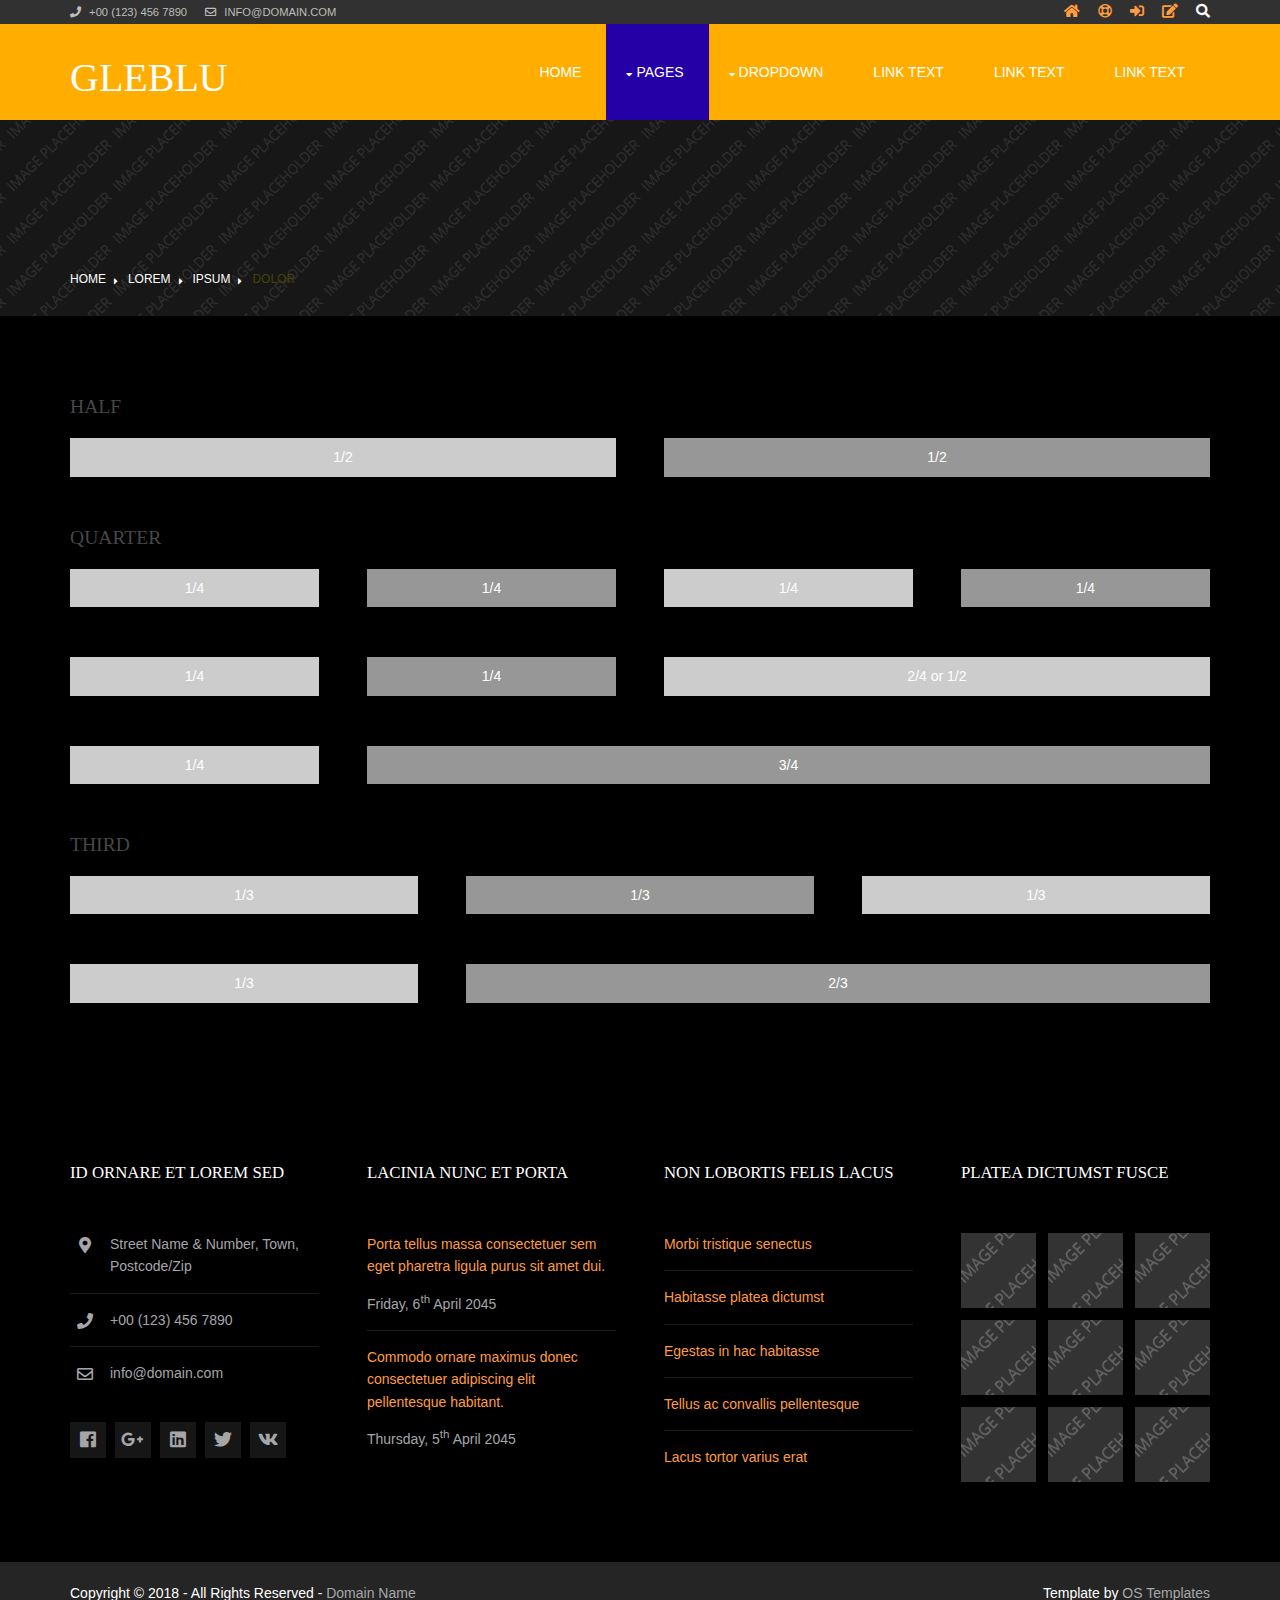
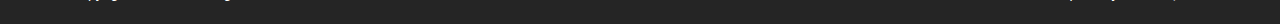
<file: pages/basic-grid.html>
<!DOCTYPE html>
<!--
Template Name: Gleblu
Author: <a href="https://www.os-templates.com/">OS Templates</a>
Author URI: https://www.os-templates.com/
Copyright: OS-Templates.com
Licence: Free to use under our free template licence terms
Licence URI: https://www.os-templates.com/template-terms
-->
<html lang="">
<!-- To declare your language - read more here: https://www.w3.org/International/questions/qa-html-language-declarations -->
<head>
<title>Atlantis | Pages | Basic Grid</title>
<meta charset="utf-8">
<meta name="viewport" content="width=device-width, initial-scale=1.0, maximum-scale=1.0, user-scalable=no">
<link href="../layout/styles/layout.css" rel="stylesheet" type="text/css" media="all">
<style type="text/css">
/* DEMO ONLY */
.container .demo{text-align:center;}
.container .demo div{padding:8px 0;}
.container .demo div:nth-child(odd){color:#FFFFFF; background:#CCCCCC;}
.container .demo div:nth-child(even){color:#FFFFFF; background:#979797;}
@media screen and (max-width:900px){.container .demo div{margin-bottom:0;}}
/* DEMO ONLY */
</style>
</head>
<body id="top">
<!-- ################################################################################################ -->
<!-- ################################################################################################ -->
<!-- ################################################################################################ -->
<div class="wrapper row0">
  <div id="topbar" class="hoc clear">
    <div class="fl_left"> 
      <!-- ################################################################################################ -->
      <ul class="nospace">
        <li><i class="fas fa-phone rgtspace-5"></i> +00 (123) 456 7890</li>
        <li><i class="far fa-envelope rgtspace-5"></i> info@domain.com</li>
      </ul>
      <!-- ################################################################################################ -->
    </div>
    <div class="fl_right"> 
      <!-- ################################################################################################ -->
      <ul class="nospace">
        <li><a href="../index.html"><i class="fas fa-home"></i></a></li>
        <li><a href="#" title="Help Centre"><i class="far fa-life-ring"></i></a></li>
        <li><a href="#" title="Login"><i class="fas fa-sign-in-alt"></i></a></li>
        <li><a href="#" title="Sign Up"><i class="fas fa-edit"></i></a></li>
        <li id="searchform">
          <div>
            <form action="#" method="post">
              <fieldset>
                <legend>Quick Search:</legend>
                <input type="text" placeholder="Enter search term&hellip;">
                <button type="submit"><i class="fas fa-search"></i></button>
              </fieldset>
            </form>
          </div>
        </li>
      </ul>
      <!-- ################################################################################################ -->
    </div>
  </div>
</div>
<!-- ################################################################################################ -->
<!-- ################################################################################################ -->
<!-- ################################################################################################ -->
<div class="wrapper row1">
  <header id="header" class="hoc clear">
    <div id="logo" class="fl_left"> 
      <!-- ################################################################################################ -->
      <h1><a href="../index.html">Gleblu</a></h1>
      <!-- ################################################################################################ -->
    </div>
    <nav id="mainav" class="fl_right"> 
      <!-- ################################################################################################ -->
      <ul class="clear">
        <li><a href="../index.html">Home</a></li>
        <li class="active"><a class="drop" href="#">Pages</a>
          <ul>
            <li><a href="gallery.html">Gallery</a></li>
            <li><a href="full-width.html">Full Width</a></li>
            <li><a href="sidebar-left.html">Sidebar Left</a></li>
            <li><a href="sidebar-right.html">Sidebar Right</a></li>
            <li class="active"><a href="basic-grid.html">Basic Grid</a></li>
            <li><a href="font-icons.html">Font Icons</a></li>
          </ul>
        </li>
        <li><a class="drop" href="#">Dropdown</a>
          <ul>
            <li><a href="#">Level 2</a></li>
            <li><a class="drop" href="#">Level 2 + Drop</a>
              <ul>
                <li><a href="#">Level 3</a></li>
                <li><a href="#">Level 3</a></li>
                <li><a href="#">Level 3</a></li>
              </ul>
            </li>
            <li><a href="#">Level 2</a></li>
          </ul>
        </li>
        <li><a href="#">Link Text</a></li>
        <li><a href="#">Link Text</a></li>
        <li><a href="#">Link Text</a></li>
      </ul>
      <!-- ################################################################################################ -->
    </nav>
  </header>
</div>
<!-- ################################################################################################ -->
<!-- ################################################################################################ -->
<!-- ################################################################################################ -->
<div class="wrapper bgded overlay" style="background-image:url('../images/demo/backgrounds/01.png');">
  <div id="breadcrumb" class="hoc clear"> 
    <!-- ################################################################################################ -->
    <ul>
      <li><a href="#">Home</a></li>
      <li><a href="#">Lorem</a></li>
      <li><a href="#">Ipsum</a></li>
      <li><a href="#">Dolor</a></li>
    </ul>
    <!-- ################################################################################################ -->
  </div>
</div>
<!-- ################################################################################################ -->
<!-- ################################################################################################ -->
<!-- ################################################################################################ -->
<div class="wrapper row3">
  <main class="hoc container clear"> 
    <!-- main body -->
    <!-- ################################################################################################ -->
    <div class="content"> 
      <!-- ################################################################################################ -->
      <h2>Half</h2>
      <!-- ################################################################################################ -->
      <div class="group btmspace-50 demo">
        <div class="one_half first">1/2</div>
        <div class="one_half">1/2</div>
      </div>
      <!-- ################################################################################################ -->
      <h2>Quarter</h2>
      <!-- ################################################################################################ -->
      <div class="group btmspace-50 demo">
        <div class="one_quarter first">1/4</div>
        <div class="one_quarter">1/4</div>
        <div class="one_quarter">1/4</div>
        <div class="one_quarter">1/4</div>
      </div>
      <div class="group btmspace-50 demo">
        <div class="one_quarter first">1/4</div>
        <div class="one_quarter">1/4</div>
        <div class="two_quarter">2/4 or 1/2</div>
      </div>
      <div class="group btmspace-50 demo">
        <div class="one_quarter first">1/4</div>
        <div class="three_quarter">3/4</div>
      </div>
      <!-- ################################################################################################ -->
      <h2>Third</h2>
      <!-- ################################################################################################ -->
      <div class="group btmspace-50 demo">
        <div class="one_third first">1/3</div>
        <div class="one_third">1/3</div>
        <div class="one_third">1/3</div>
      </div>
      <div class="group demo">
        <div class="one_third first">1/3</div>
        <div class="two_third">2/3</div>
      </div>
      <!-- ################################################################################################ -->
    </div>
    <!-- ################################################################################################ -->
    <!-- / main body -->
    <div class="clear"></div>
  </main>
</div>
<!-- ################################################################################################ -->
<!-- ################################################################################################ -->
<!-- ################################################################################################ -->
<div class="wrapper row4">
  <footer id="footer" class="hoc clear"> 
    <!-- ################################################################################################ -->
    <div class="one_quarter first">
      <h6 class="heading">Id ornare et lorem sed</h6>
      <ul class="nospace linklist contact btmspace-30">
        <li><i class="fas fa-map-marker-alt"></i>
          <address>
          Street Name &amp; Number, Town, Postcode/Zip
          </address>
        </li>
        <li><i class="fas fa-phone"></i> +00 (123) 456 7890</li>
        <li><i class="far fa-envelope"></i> info@domain.com</li>
      </ul>
      <ul class="faico clear">
        <li><a class="faicon-facebook" href="#"><i class="fab fa-facebook"></i></a></li>
        <li><a class="faicon-google-plus" href="#"><i class="fab fa-google-plus-g"></i></a></li>
        <li><a class="faicon-linkedin" href="#"><i class="fab fa-linkedin"></i></a></li>
        <li><a class="faicon-twitter" href="#"><i class="fab fa-twitter"></i></a></li>
        <li><a class="faicon-vk" href="#"><i class="fab fa-vk"></i></a></li>
      </ul>
    </div>
    <div class="one_quarter">
      <h6 class="heading">Lacinia nunc et porta</h6>
      <ul class="nospace linklist">
        <li>
          <article>
            <p class="nospace btmspace-10"><a href="#">Porta tellus massa consectetuer sem eget pharetra ligula purus sit amet dui.</a></p>
            <time class="block font-xs" datetime="2045-04-06">Friday, 6<sup>th</sup> April 2045</time>
          </article>
        </li>
        <li>
          <article>
            <p class="nospace btmspace-10"><a href="#">Commodo ornare maximus donec consectetuer adipiscing elit pellentesque habitant.</a></p>
            <time class="block font-xs" datetime="2045-04-05">Thursday, 5<sup>th</sup> April 2045</time>
          </article>
        </li>
      </ul>
    </div>
    <div class="one_quarter">
      <h6 class="heading">Non lobortis felis lacus</h6>
      <ul class="nospace linklist">
        <li><a href="#">Morbi tristique senectus</a></li>
        <li><a href="#">Habitasse platea dictumst</a></li>
        <li><a href="#">Egestas in hac habitasse</a></li>
        <li><a href="#">Tellus ac convallis pellentesque</a></li>
        <li><a href="#">Lacus tortor varius erat</a></li>
      </ul>
    </div>
    <div class="one_quarter">
      <h6 class="heading">Platea dictumst fusce</h6>
      <ul class="nospace clear latestimg">
        <li><a class="imgover" href="#"><img src="../images/demo/100x100.png" alt=""></a></li>
        <li><a class="imgover" href="#"><img src="../images/demo/100x100.png" alt=""></a></li>
        <li><a class="imgover" href="#"><img src="../images/demo/100x100.png" alt=""></a></li>
        <li><a class="imgover" href="#"><img src="../images/demo/100x100.png" alt=""></a></li>
        <li><a class="imgover" href="#"><img src="../images/demo/100x100.png" alt=""></a></li>
        <li><a class="imgover" href="#"><img src="../images/demo/100x100.png" alt=""></a></li>
        <li><a class="imgover" href="#"><img src="../images/demo/100x100.png" alt=""></a></li>
        <li><a class="imgover" href="#"><img src="../images/demo/100x100.png" alt=""></a></li>
        <li><a class="imgover" href="#"><img src="../images/demo/100x100.png" alt=""></a></li>
      </ul>
    </div>
    <!-- ################################################################################################ -->
  </footer>
</div>
<!-- ################################################################################################ -->
<!-- ################################################################################################ -->
<!-- ################################################################################################ -->
<div class="wrapper row5">
  <div id="copyright" class="hoc clear"> 
    <!-- ################################################################################################ -->
    <p class="fl_left">Copyright &copy; 2018 - All Rights Reserved - <a href="#">Domain Name</a></p>
    <p class="fl_right">Template by <a target="_blank" href="https://www.os-templates.com/" title="Free Website Templates">OS Templates</a></p>
    <!-- ################################################################################################ -->
  </div>
</div>
<!-- ################################################################################################ -->
<!-- ################################################################################################ -->
<!-- ################################################################################################ -->
<a id="backtotop" href="#top"><i class="fas fa-chevron-up"></i></a>
<!-- JAVASCRIPTS -->
<script src="../layout/scripts/jquery.min.js"></script>
<script src="../layout/scripts/jquery.backtotop.js"></script>
<script src="../layout/scripts/jquery.mobilemenu.js"></script>
</body>
</html>
</file>
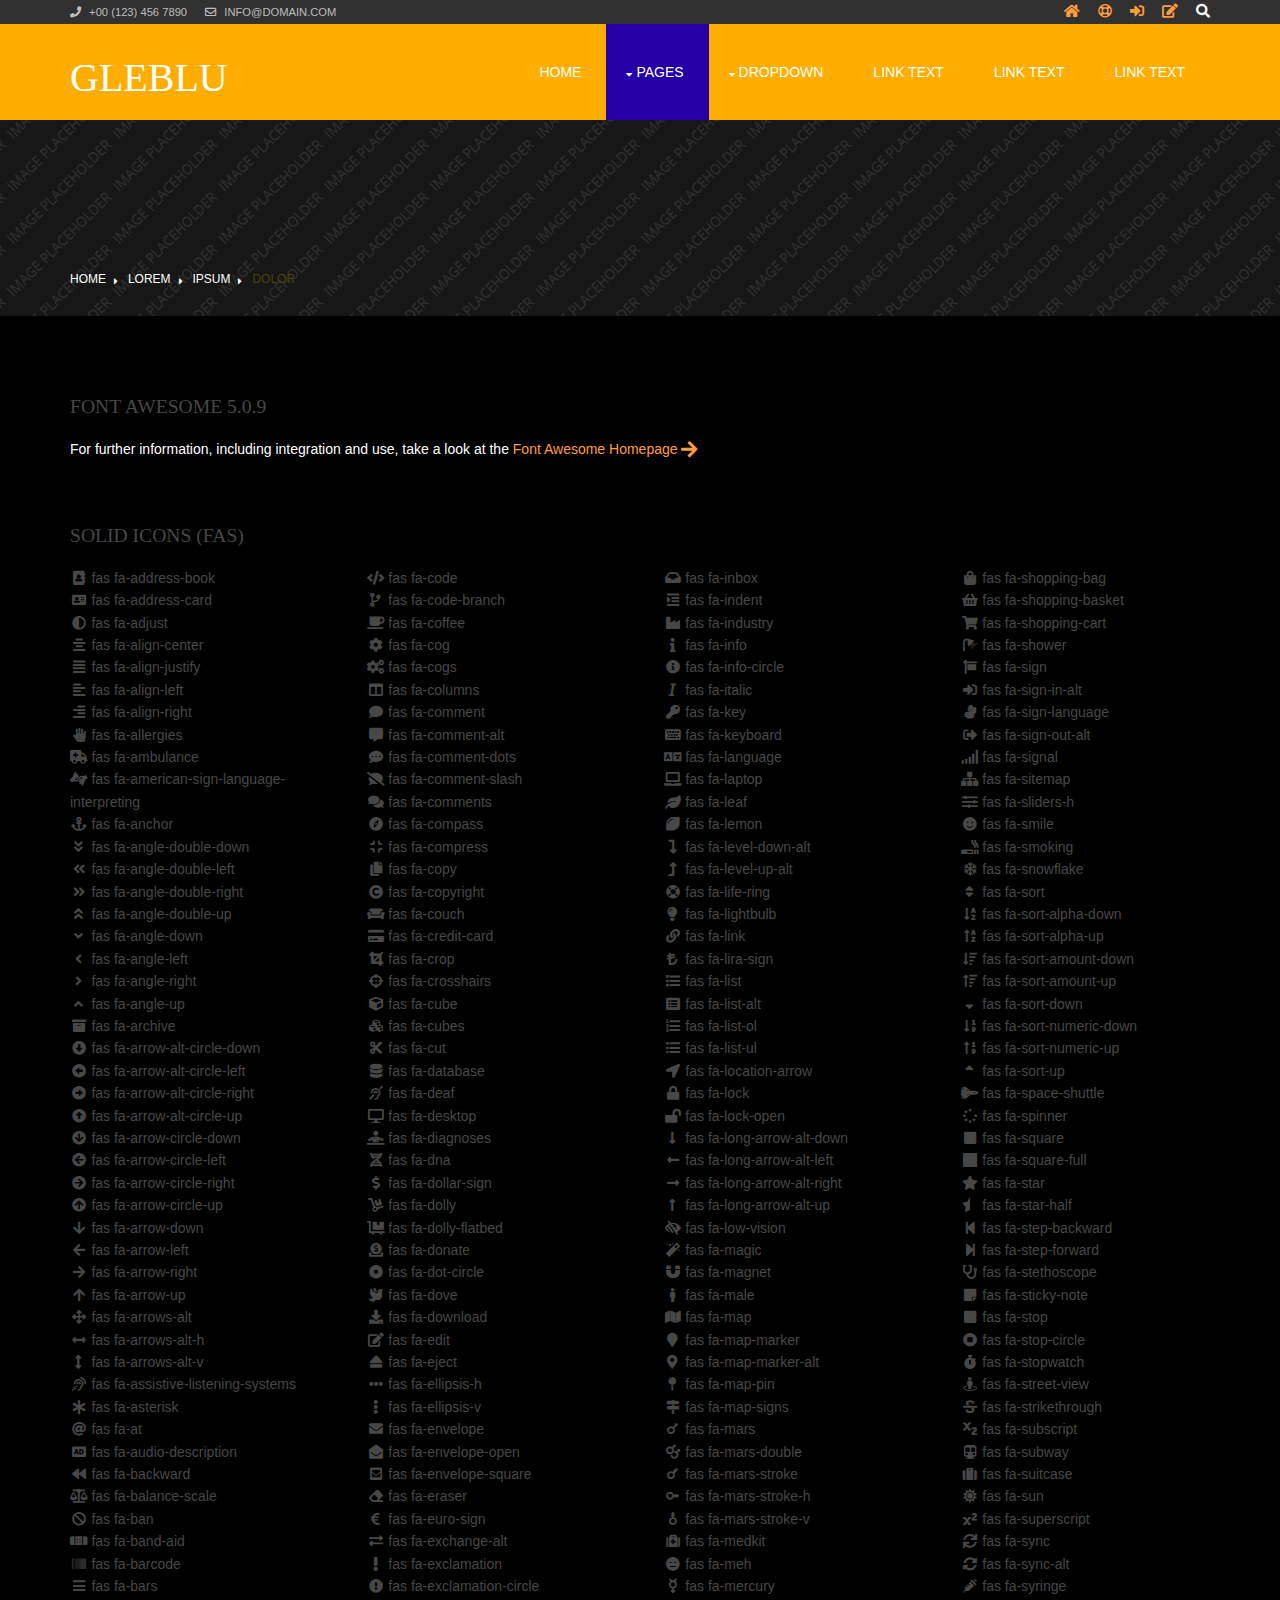
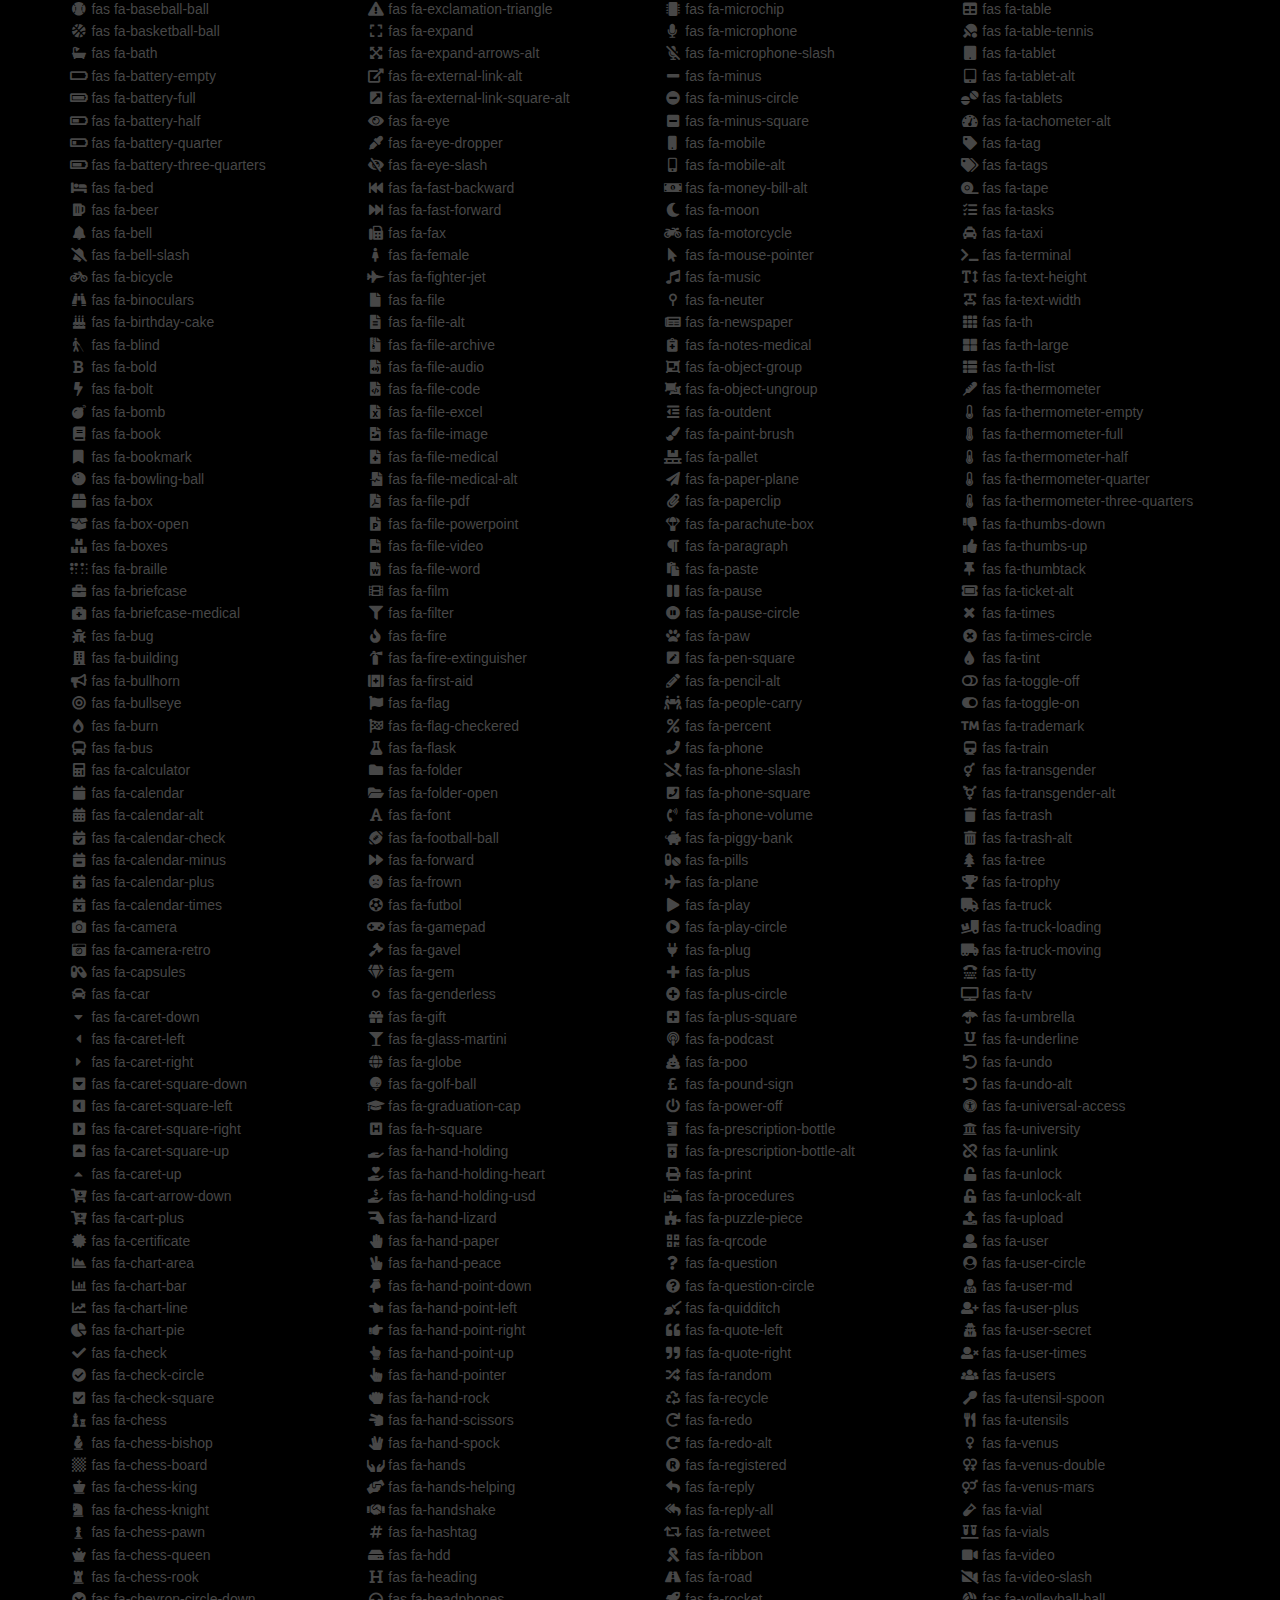
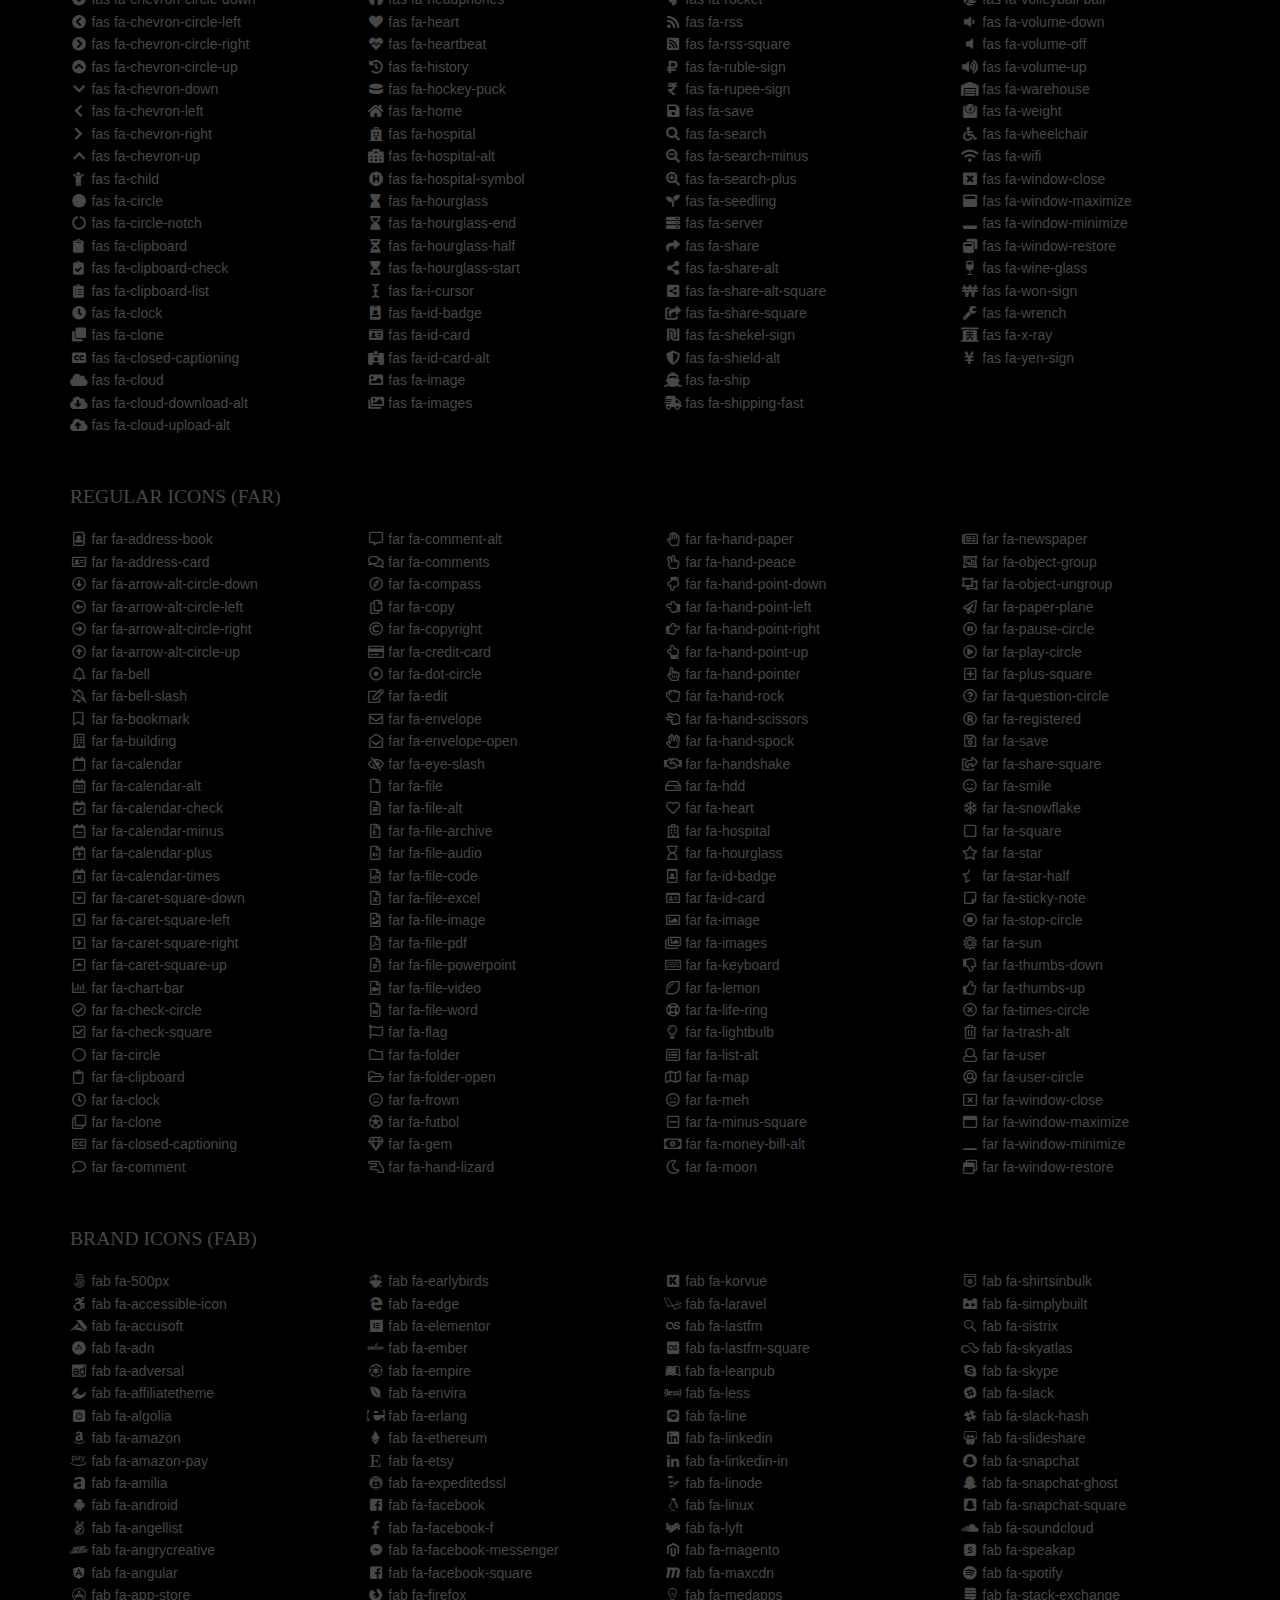
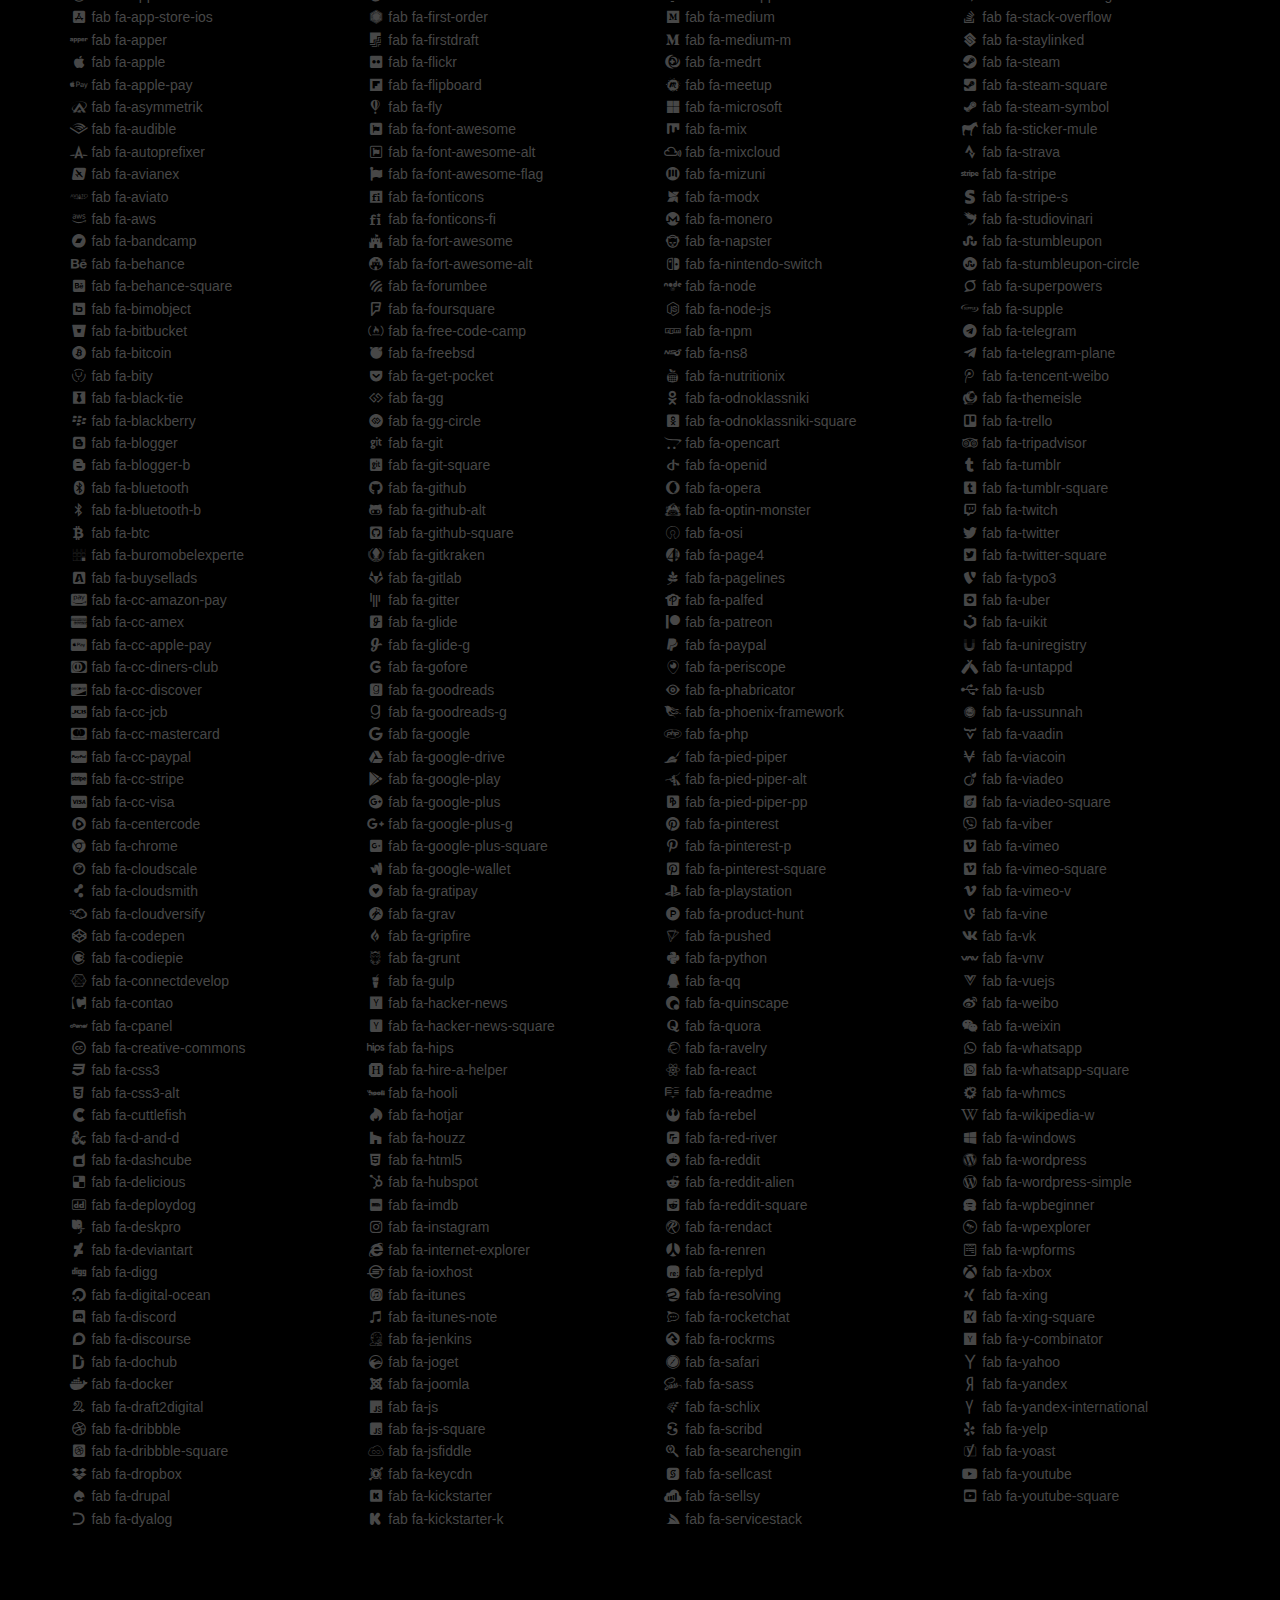
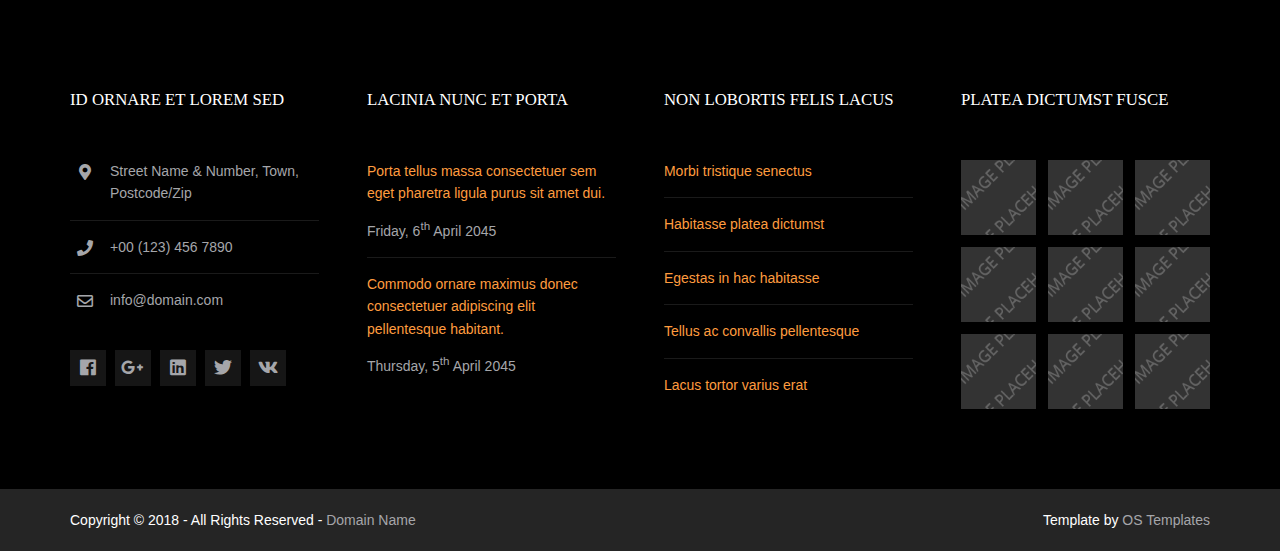
<file: pages/font-icons.html>
<!DOCTYPE html>
<!--
Template Name: Gleblu
Author: <a href="https://www.os-templates.com/">OS Templates</a>
Author URI: https://www.os-templates.com/
Copyright: OS-Templates.com
Licence: Free to use under our free template licence terms
Licence URI: https://www.os-templates.com/template-terms
-->
<html lang="">
<!-- To declare your language - read more here: https://www.w3.org/International/questions/qa-html-language-declarations -->
<head>
<title>Gleblu | Pages | Font Icons</title>
<meta charset="utf-8">
<meta name="viewport" content="width=device-width, initial-scale=1.0, maximum-scale=1.0, user-scalable=no">
<link href="../layout/styles/layout.css" rel="stylesheet" type="text/css" media="all">
</head>
<body id="top">
<!-- ################################################################################################ -->
<!-- ################################################################################################ -->
<!-- ################################################################################################ -->
<div class="wrapper row0">
  <div id="topbar" class="hoc clear">
    <div class="fl_left"> 
      <!-- ################################################################################################ -->
      <ul class="nospace">
        <li><i class="fas fa-phone rgtspace-5"></i> +00 (123) 456 7890</li>
        <li><i class="far fa-envelope rgtspace-5"></i> info@domain.com</li>
      </ul>
      <!-- ################################################################################################ -->
    </div>
    <div class="fl_right"> 
      <!-- ################################################################################################ -->
      <ul class="nospace">
        <li><a href="../index.html"><i class="fas fa-home"></i></a></li>
        <li><a href="#" title="Help Centre"><i class="far fa-life-ring"></i></a></li>
        <li><a href="#" title="Login"><i class="fas fa-sign-in-alt"></i></a></li>
        <li><a href="#" title="Sign Up"><i class="fas fa-edit"></i></a></li>
        <li id="searchform">
          <div>
            <form action="#" method="post">
              <fieldset>
                <legend>Quick Search:</legend>
                <input type="text" placeholder="Enter search term&hellip;">
                <button type="submit"><i class="fas fa-search"></i></button>
              </fieldset>
            </form>
          </div>
        </li>
      </ul>
      <!-- ################################################################################################ -->
    </div>
  </div>
</div>
<!-- ################################################################################################ -->
<!-- ################################################################################################ -->
<!-- ################################################################################################ -->
<div class="wrapper row1">
  <header id="header" class="hoc clear">
    <div id="logo" class="fl_left"> 
      <!-- ################################################################################################ -->
      <h1><a href="../index.html">Gleblu</a></h1>
      <!-- ################################################################################################ -->
    </div>
    <nav id="mainav" class="fl_right"> 
      <!-- ################################################################################################ -->
      <ul class="clear">
        <li><a href="../index.html">Home</a></li>
        <li class="active"><a class="drop" href="#">Pages</a>
          <ul>
            <li><a href="gallery.html">Gallery</a></li>
            <li><a href="full-width.html">Full Width</a></li>
            <li><a href="sidebar-left.html">Sidebar Left</a></li>
            <li><a href="sidebar-right.html">Sidebar Right</a></li>
            <li><a href="basic-grid.html">Basic Grid</a></li>
            <li class="active"><a href="font-icons.html">Font Icons</a></li>
          </ul>
        </li>
        <li><a class="drop" href="#">Dropdown</a>
          <ul>
            <li><a href="#">Level 2</a></li>
            <li><a class="drop" href="#">Level 2 + Drop</a>
              <ul>
                <li><a href="#">Level 3</a></li>
                <li><a href="#">Level 3</a></li>
                <li><a href="#">Level 3</a></li>
              </ul>
            </li>
            <li><a href="#">Level 2</a></li>
          </ul>
        </li>
        <li><a href="#">Link Text</a></li>
        <li><a href="#">Link Text</a></li>
        <li><a href="#">Link Text</a></li>
      </ul>
      <!-- ################################################################################################ -->
    </nav>
  </header>
</div>
<!-- ################################################################################################ -->
<!-- ################################################################################################ -->
<!-- ################################################################################################ -->
<div class="wrapper bgded overlay" style="background-image:url('../images/demo/backgrounds/01.png');">
  <div id="breadcrumb" class="hoc clear"> 
    <!-- ################################################################################################ -->
    <ul>
      <li><a href="#">Home</a></li>
      <li><a href="#">Lorem</a></li>
      <li><a href="#">Ipsum</a></li>
      <li><a href="#">Dolor</a></li>
    </ul>
    <!-- ################################################################################################ -->
  </div>
</div>
<!-- ################################################################################################ -->
<!-- ################################################################################################ -->
<!-- ################################################################################################ -->
<div class="wrapper row3">
  <main class="hoc container clear"> 
    <!-- main body -->
    <!-- ################################################################################################ -->
    <div class="content"> 
      <!-- ################################################################################################ -->
      <div class="clear btmspace-50">
        <h2>Font Awesome 5.0.9</h2>
        <p class="clear">For further information, including integration and use, take a look at the <a target="_blank" rel="nofollow noopener" href="https://fontawesome.com/">Font Awesome Homepage <i class="fas fa-arrow-right fa-lg"></i></a></p>
      </div>
      <!-- ################################################################################################ -->
      <!-- ################################################################################################ -->
      <!-- ################################################################################################ -->
      <div class="clear btmspace-50">
        <h2>Solid Icons (fas)</h2>
        <div class="one_quarter first">
          <ul class="nospace">
            <li><i class="fa-address-book fa-fw fas"></i> fas fa-address-book</li>
            <li><i class="fa-address-card fa-fw fas"></i> fas fa-address-card</li>
            <li><i class="fa-adjust fa-fw fas"></i> fas fa-adjust</li>
            <li><i class="fa-align-center fa-fw fas"></i> fas fa-align-center</li>
            <li><i class="fa-align-justify fa-fw fas"></i> fas fa-align-justify</li>
            <li><i class="fa-align-left fa-fw fas"></i> fas fa-align-left</li>
            <li><i class="fa-align-right fa-fw fas"></i> fas fa-align-right</li>
            <li><i class="fa-allergies fa-fw fas"></i> fas fa-allergies</li>
            <li><i class="fa-ambulance fa-fw fas"></i> fas fa-ambulance</li>
            <li><i class="fa-american-sign-language-interpreting fa-fw fas"></i> fas fa-american-sign-language-interpreting</li>
            <li><i class="fa-anchor fa-fw fas"></i> fas fa-anchor</li>
            <li><i class="fa-angle-double-down fa-fw fas"></i> fas fa-angle-double-down</li>
            <li><i class="fa-angle-double-left fa-fw fas"></i> fas fa-angle-double-left</li>
            <li><i class="fa-angle-double-right fa-fw fas"></i> fas fa-angle-double-right</li>
            <li><i class="fa-angle-double-up fa-fw fas"></i> fas fa-angle-double-up</li>
            <li><i class="fa-angle-down fa-fw fas"></i> fas fa-angle-down</li>
            <li><i class="fa-angle-left fa-fw fas"></i> fas fa-angle-left</li>
            <li><i class="fa-angle-right fa-fw fas"></i> fas fa-angle-right</li>
            <li><i class="fa-angle-up fa-fw fas"></i> fas fa-angle-up</li>
            <li><i class="fa-archive fa-fw fas"></i> fas fa-archive</li>
            <li><i class="fa-arrow-alt-circle-down fa-fw fas"></i> fas fa-arrow-alt-circle-down</li>
            <li><i class="fa-arrow-alt-circle-left fa-fw fas"></i> fas fa-arrow-alt-circle-left</li>
            <li><i class="fa-arrow-alt-circle-right fa-fw fas"></i> fas fa-arrow-alt-circle-right</li>
            <li><i class="fa-arrow-alt-circle-up fa-fw fas"></i> fas fa-arrow-alt-circle-up</li>
            <li><i class="fa-arrow-circle-down fa-fw fas"></i> fas fa-arrow-circle-down</li>
            <li><i class="fa-arrow-circle-left fa-fw fas"></i> fas fa-arrow-circle-left</li>
            <li><i class="fa-arrow-circle-right fa-fw fas"></i> fas fa-arrow-circle-right</li>
            <li><i class="fa-arrow-circle-up fa-fw fas"></i> fas fa-arrow-circle-up</li>
            <li><i class="fa-arrow-down fa-fw fas"></i> fas fa-arrow-down</li>
            <li><i class="fa-arrow-left fa-fw fas"></i> fas fa-arrow-left</li>
            <li><i class="fa-arrow-right fa-fw fas"></i> fas fa-arrow-right</li>
            <li><i class="fa-arrow-up fa-fw fas"></i> fas fa-arrow-up</li>
            <li><i class="fa-arrows-alt fa-fw fas"></i> fas fa-arrows-alt</li>
            <li><i class="fa-arrows-alt-h fa-fw fas"></i> fas fa-arrows-alt-h</li>
            <li><i class="fa-arrows-alt-v fa-fw fas"></i> fas fa-arrows-alt-v</li>
            <li><i class="fa-assistive-listening-systems fa-fw fas"></i> fas fa-assistive-listening-systems</li>
            <li><i class="fa-asterisk fa-fw fas"></i> fas fa-asterisk</li>
            <li><i class="fa-at fa-fw fas"></i> fas fa-at</li>
            <li><i class="fa-audio-description fa-fw fas"></i> fas fa-audio-description</li>
            <li><i class="fa-backward fa-fw fas"></i> fas fa-backward</li>
            <li><i class="fa-balance-scale fa-fw fas"></i> fas fa-balance-scale</li>
            <li><i class="fa-ban fa-fw fas"></i> fas fa-ban</li>
            <li><i class="fa-band-aid fa-fw fas"></i> fas fa-band-aid</li>
            <li><i class="fa-barcode fa-fw fas"></i> fas fa-barcode</li>
            <li><i class="fa-bars fa-fw fas"></i> fas fa-bars</li>
            <li><i class="fa-baseball-ball fa-fw fas"></i> fas fa-baseball-ball</li>
            <li><i class="fa-basketball-ball fa-fw fas"></i> fas fa-basketball-ball</li>
            <li><i class="fa-bath fa-fw fas"></i> fas fa-bath</li>
            <li><i class="fa-battery-empty fa-fw fas"></i> fas fa-battery-empty</li>
            <li><i class="fa-battery-full fa-fw fas"></i> fas fa-battery-full</li>
            <li><i class="fa-battery-half fa-fw fas"></i> fas fa-battery-half</li>
            <li><i class="fa-battery-quarter fa-fw fas"></i> fas fa-battery-quarter</li>
            <li><i class="fa-battery-three-quarters fa-fw fas"></i> fas fa-battery-three-quarters</li>
            <li><i class="fa-bed fa-fw fas"></i> fas fa-bed</li>
            <li><i class="fa-beer fa-fw fas"></i> fas fa-beer</li>
            <li><i class="fa-bell fa-fw fas"></i> fas fa-bell</li>
            <li><i class="fa-bell-slash fa-fw fas"></i> fas fa-bell-slash</li>
            <li><i class="fa-bicycle fa-fw fas"></i> fas fa-bicycle</li>
            <li><i class="fa-binoculars fa-fw fas"></i> fas fa-binoculars</li>
            <li><i class="fa-birthday-cake fa-fw fas"></i> fas fa-birthday-cake</li>
            <li><i class="fa-blind fa-fw fas"></i> fas fa-blind</li>
            <li><i class="fa-bold fa-fw fas"></i> fas fa-bold</li>
            <li><i class="fa-bolt fa-fw fas"></i> fas fa-bolt</li>
            <li><i class="fa-bomb fa-fw fas"></i> fas fa-bomb</li>
            <li><i class="fa-book fa-fw fas"></i> fas fa-book</li>
            <li><i class="fa-bookmark fa-fw fas"></i> fas fa-bookmark</li>
            <li><i class="fa-bowling-ball fa-fw fas"></i> fas fa-bowling-ball</li>
            <li><i class="fa-box fa-fw fas"></i> fas fa-box</li>
            <li><i class="fa-box-open fa-fw fas"></i> fas fa-box-open</li>
            <li><i class="fa-boxes fa-fw fas"></i> fas fa-boxes</li>
            <li><i class="fa-braille fa-fw fas"></i> fas fa-braille</li>
            <li><i class="fa-briefcase fa-fw fas"></i> fas fa-briefcase</li>
            <li><i class="fa-briefcase-medical fa-fw fas"></i> fas fa-briefcase-medical</li>
            <li><i class="fa-bug fa-fw fas"></i> fas fa-bug</li>
            <li><i class="fa-building fa-fw fas"></i> fas fa-building</li>
            <li><i class="fa-bullhorn fa-fw fas"></i> fas fa-bullhorn</li>
            <li><i class="fa-bullseye fa-fw fas"></i> fas fa-bullseye</li>
            <li><i class="fa-burn fa-fw fas"></i> fas fa-burn</li>
            <li><i class="fa-bus fa-fw fas"></i> fas fa-bus</li>
            <li><i class="fa-calculator fa-fw fas"></i> fas fa-calculator</li>
            <li><i class="fa-calendar fa-fw fas"></i> fas fa-calendar</li>
            <li><i class="fa-calendar-alt fa-fw fas"></i> fas fa-calendar-alt</li>
            <li><i class="fa-calendar-check fa-fw fas"></i> fas fa-calendar-check</li>
            <li><i class="fa-calendar-minus fa-fw fas"></i> fas fa-calendar-minus</li>
            <li><i class="fa-calendar-plus fa-fw fas"></i> fas fa-calendar-plus</li>
            <li><i class="fa-calendar-times fa-fw fas"></i> fas fa-calendar-times</li>
            <li><i class="fa-camera fa-fw fas"></i> fas fa-camera</li>
            <li><i class="fa-camera-retro fa-fw fas"></i> fas fa-camera-retro</li>
            <li><i class="fa-capsules fa-fw fas"></i> fas fa-capsules</li>
            <li><i class="fa-car fa-fw fas"></i> fas fa-car</li>
            <li><i class="fa-caret-down fa-fw fas"></i> fas fa-caret-down</li>
            <li><i class="fa-caret-left fa-fw fas"></i> fas fa-caret-left</li>
            <li><i class="fa-caret-right fa-fw fas"></i> fas fa-caret-right</li>
            <li><i class="fa-caret-square-down fa-fw fas"></i> fas fa-caret-square-down</li>
            <li><i class="fa-caret-square-left fa-fw fas"></i> fas fa-caret-square-left</li>
            <li><i class="fa-caret-square-right fa-fw fas"></i> fas fa-caret-square-right</li>
            <li><i class="fa-caret-square-up fa-fw fas"></i> fas fa-caret-square-up</li>
            <li><i class="fa-caret-up fa-fw fas"></i> fas fa-caret-up</li>
            <li><i class="fa-cart-arrow-down fa-fw fas"></i> fas fa-cart-arrow-down</li>
            <li><i class="fa-cart-plus fa-fw fas"></i> fas fa-cart-plus</li>
            <li><i class="fa-certificate fa-fw fas"></i> fas fa-certificate</li>
            <li><i class="fa-chart-area fa-fw fas"></i> fas fa-chart-area</li>
            <li><i class="fa-chart-bar fa-fw fas"></i> fas fa-chart-bar</li>
            <li><i class="fa-chart-line fa-fw fas"></i> fas fa-chart-line</li>
            <li><i class="fa-chart-pie fa-fw fas"></i> fas fa-chart-pie</li>
            <li><i class="fa-check fa-fw fas"></i> fas fa-check</li>
            <li><i class="fa-check-circle fa-fw fas"></i> fas fa-check-circle</li>
            <li><i class="fa-check-square fa-fw fas"></i> fas fa-check-square</li>
            <li><i class="fa-chess fa-fw fas"></i> fas fa-chess</li>
            <li><i class="fa-chess-bishop fa-fw fas"></i> fas fa-chess-bishop</li>
            <li><i class="fa-chess-board fa-fw fas"></i> fas fa-chess-board</li>
            <li><i class="fa-chess-king fa-fw fas"></i> fas fa-chess-king</li>
            <li><i class="fa-chess-knight fa-fw fas"></i> fas fa-chess-knight</li>
            <li><i class="fa-chess-pawn fa-fw fas"></i> fas fa-chess-pawn</li>
            <li><i class="fa-chess-queen fa-fw fas"></i> fas fa-chess-queen</li>
            <li><i class="fa-chess-rook fa-fw fas"></i> fas fa-chess-rook</li>
            <li><i class="fa-chevron-circle-down fa-fw fas"></i> fas fa-chevron-circle-down</li>
            <li><i class="fa-chevron-circle-left fa-fw fas"></i> fas fa-chevron-circle-left</li>
            <li><i class="fa-chevron-circle-right fa-fw fas"></i> fas fa-chevron-circle-right</li>
            <li><i class="fa-chevron-circle-up fa-fw fas"></i> fas fa-chevron-circle-up</li>
            <li><i class="fa-chevron-down fa-fw fas"></i> fas fa-chevron-down</li>
            <li><i class="fa-chevron-left fa-fw fas"></i> fas fa-chevron-left</li>
            <li><i class="fa-chevron-right fa-fw fas"></i> fas fa-chevron-right</li>
            <li><i class="fa-chevron-up fa-fw fas"></i> fas fa-chevron-up</li>
            <li><i class="fa-child fa-fw fas"></i> fas fa-child</li>
            <li><i class="fa-circle fa-fw fas"></i> fas fa-circle</li>
            <li><i class="fa-circle-notch fa-fw fas"></i> fas fa-circle-notch</li>
            <li><i class="fa-clipboard fa-fw fas"></i> fas fa-clipboard</li>
            <li><i class="fa-clipboard-check fa-fw fas"></i> fas fa-clipboard-check</li>
            <li><i class="fa-clipboard-list fa-fw fas"></i> fas fa-clipboard-list</li>
            <li><i class="fa-clock fa-fw fas"></i> fas fa-clock</li>
            <li><i class="fa-clone fa-fw fas"></i> fas fa-clone</li>
            <li><i class="fa-closed-captioning fa-fw fas"></i> fas fa-closed-captioning</li>
            <li><i class="fa-cloud fa-fw fas"></i> fas fa-cloud</li>
            <li><i class="fa-cloud-download-alt fa-fw fas"></i> fas fa-cloud-download-alt</li>
            <li><i class="fa-cloud-upload-alt fa-fw fas"></i> fas fa-cloud-upload-alt</li>
          </ul>
        </div>
        <div class="one_quarter">
          <ul class="nospace">
            <li><i class="fa-code fa-fw fas"></i> fas fa-code</li>
            <li><i class="fa-code-branch fa-fw fas"></i> fas fa-code-branch</li>
            <li><i class="fa-coffee fa-fw fas"></i> fas fa-coffee</li>
            <li><i class="fa-cog fa-fw fas"></i> fas fa-cog</li>
            <li><i class="fa-cogs fa-fw fas"></i> fas fa-cogs</li>
            <li><i class="fa-columns fa-fw fas"></i> fas fa-columns</li>
            <li><i class="fa-comment fa-fw fas"></i> fas fa-comment</li>
            <li><i class="fa-comment-alt fa-fw fas"></i> fas fa-comment-alt</li>
            <li><i class="fa-comment-dots fa-fw fas"></i> fas fa-comment-dots</li>
            <li><i class="fa-comment-slash fa-fw fas"></i> fas fa-comment-slash</li>
            <li><i class="fa-comments fa-fw fas"></i> fas fa-comments</li>
            <li><i class="fa-compass fa-fw fas"></i> fas fa-compass</li>
            <li><i class="fa-compress fa-fw fas"></i> fas fa-compress</li>
            <li><i class="fa-copy fa-fw fas"></i> fas fa-copy</li>
            <li><i class="fa-copyright fa-fw fas"></i> fas fa-copyright</li>
            <li><i class="fa-couch fa-fw fas"></i> fas fa-couch</li>
            <li><i class="fa-credit-card fa-fw fas"></i> fas fa-credit-card</li>
            <li><i class="fa-crop fa-fw fas"></i> fas fa-crop</li>
            <li><i class="fa-crosshairs fa-fw fas"></i> fas fa-crosshairs</li>
            <li><i class="fa-cube fa-fw fas"></i> fas fa-cube</li>
            <li><i class="fa-cubes fa-fw fas"></i> fas fa-cubes</li>
            <li><i class="fa-cut fa-fw fas"></i> fas fa-cut</li>
            <li><i class="fa-database fa-fw fas"></i> fas fa-database</li>
            <li><i class="fa-deaf fa-fw fas"></i> fas fa-deaf</li>
            <li><i class="fa-desktop fa-fw fas"></i> fas fa-desktop</li>
            <li><i class="fa-diagnoses fa-fw fas"></i> fas fa-diagnoses</li>
            <li><i class="fa-dna fa-fw fas"></i> fas fa-dna</li>
            <li><i class="fa-dollar-sign fa-fw fas"></i> fas fa-dollar-sign</li>
            <li><i class="fa-dolly fa-fw fas"></i> fas fa-dolly</li>
            <li><i class="fa-dolly-flatbed fa-fw fas"></i> fas fa-dolly-flatbed</li>
            <li><i class="fa-donate fa-fw fas"></i> fas fa-donate</li>
            <li><i class="fa-dot-circle fa-fw fas"></i> fas fa-dot-circle</li>
            <li><i class="fa-dove fa-fw fas"></i> fas fa-dove</li>
            <li><i class="fa-download fa-fw fas"></i> fas fa-download</li>
            <li><i class="fa-edit fa-fw fas"></i> fas fa-edit</li>
            <li><i class="fa-eject fa-fw fas"></i> fas fa-eject</li>
            <li><i class="fa-ellipsis-h fa-fw fas"></i> fas fa-ellipsis-h</li>
            <li><i class="fa-ellipsis-v fa-fw fas"></i> fas fa-ellipsis-v</li>
            <li><i class="fa-envelope fa-fw fas"></i> fas fa-envelope</li>
            <li><i class="fa-envelope-open fa-fw fas"></i> fas fa-envelope-open</li>
            <li><i class="fa-envelope-square fa-fw fas"></i> fas fa-envelope-square</li>
            <li><i class="fa-eraser fa-fw fas"></i> fas fa-eraser</li>
            <li><i class="fa-euro-sign fa-fw fas"></i> fas fa-euro-sign</li>
            <li><i class="fa-exchange-alt fa-fw fas"></i> fas fa-exchange-alt</li>
            <li><i class="fa-exclamation fa-fw fas"></i> fas fa-exclamation</li>
            <li><i class="fa-exclamation-circle fa-fw fas"></i> fas fa-exclamation-circle</li>
            <li><i class="fa-exclamation-triangle fa-fw fas"></i> fas fa-exclamation-triangle</li>
            <li><i class="fa-expand fa-fw fas"></i> fas fa-expand</li>
            <li><i class="fa-expand-arrows-alt fa-fw fas"></i> fas fa-expand-arrows-alt</li>
            <li><i class="fa-external-link-alt fa-fw fas"></i> fas fa-external-link-alt</li>
            <li><i class="fa-external-link-square-alt fa-fw fas"></i> fas fa-external-link-square-alt</li>
            <li><i class="fa-eye fa-fw fas"></i> fas fa-eye</li>
            <li><i class="fa-eye-dropper fa-fw fas"></i> fas fa-eye-dropper</li>
            <li><i class="fa-eye-slash fa-fw fas"></i> fas fa-eye-slash</li>
            <li><i class="fa-fast-backward fa-fw fas"></i> fas fa-fast-backward</li>
            <li><i class="fa-fast-forward fa-fw fas"></i> fas fa-fast-forward</li>
            <li><i class="fa-fax fa-fw fas"></i> fas fa-fax</li>
            <li><i class="fa-female fa-fw fas"></i> fas fa-female</li>
            <li><i class="fa-fighter-jet fa-fw fas"></i> fas fa-fighter-jet</li>
            <li><i class="fa-file fa-fw fas"></i> fas fa-file</li>
            <li><i class="fa-file-alt fa-fw fas"></i> fas fa-file-alt</li>
            <li><i class="fa-file-archive fa-fw fas"></i> fas fa-file-archive</li>
            <li><i class="fa-file-audio fa-fw fas"></i> fas fa-file-audio</li>
            <li><i class="fa-file-code fa-fw fas"></i> fas fa-file-code</li>
            <li><i class="fa-file-excel fa-fw fas"></i> fas fa-file-excel</li>
            <li><i class="fa-file-image fa-fw fas"></i> fas fa-file-image</li>
            <li><i class="fa-file-medical fa-fw fas"></i> fas fa-file-medical</li>
            <li><i class="fa-file-medical-alt fa-fw fas"></i> fas fa-file-medical-alt</li>
            <li><i class="fa-file-pdf fa-fw fas"></i> fas fa-file-pdf</li>
            <li><i class="fa-file-powerpoint fa-fw fas"></i> fas fa-file-powerpoint</li>
            <li><i class="fa-file-video fa-fw fas"></i> fas fa-file-video</li>
            <li><i class="fa-file-word fa-fw fas"></i> fas fa-file-word</li>
            <li><i class="fa-film fa-fw fas"></i> fas fa-film</li>
            <li><i class="fa-filter fa-fw fas"></i> fas fa-filter</li>
            <li><i class="fa-fire fa-fw fas"></i> fas fa-fire</li>
            <li><i class="fa-fire-extinguisher fa-fw fas"></i> fas fa-fire-extinguisher</li>
            <li><i class="fa-first-aid fa-fw fas"></i> fas fa-first-aid</li>
            <li><i class="fa-flag fa-fw fas"></i> fas fa-flag</li>
            <li><i class="fa-flag-checkered fa-fw fas"></i> fas fa-flag-checkered</li>
            <li><i class="fa-flask fa-fw fas"></i> fas fa-flask</li>
            <li><i class="fa-folder fa-fw fas"></i> fas fa-folder</li>
            <li><i class="fa-folder-open fa-fw fas"></i> fas fa-folder-open</li>
            <li><i class="fa-font fa-fw fas"></i> fas fa-font</li>
            <li><i class="fa-football-ball fa-fw fas"></i> fas fa-football-ball</li>
            <li><i class="fa-forward fa-fw fas"></i> fas fa-forward</li>
            <li><i class="fa-frown fa-fw fas"></i> fas fa-frown</li>
            <li><i class="fa-futbol fa-fw fas"></i> fas fa-futbol</li>
            <li><i class="fa-gamepad fa-fw fas"></i> fas fa-gamepad</li>
            <li><i class="fa-gavel fa-fw fas"></i> fas fa-gavel</li>
            <li><i class="fa-gem fa-fw fas"></i> fas fa-gem</li>
            <li><i class="fa-genderless fa-fw fas"></i> fas fa-genderless</li>
            <li><i class="fa-gift fa-fw fas"></i> fas fa-gift</li>
            <li><i class="fa-glass-martini fa-fw fas"></i> fas fa-glass-martini</li>
            <li><i class="fa-globe fa-fw fas"></i> fas fa-globe</li>
            <li><i class="fa-golf-ball fa-fw fas"></i> fas fa-golf-ball</li>
            <li><i class="fa-graduation-cap fa-fw fas"></i> fas fa-graduation-cap</li>
            <li><i class="fa-h-square fa-fw fas"></i> fas fa-h-square</li>
            <li><i class="fa-hand-holding fa-fw fas"></i> fas fa-hand-holding</li>
            <li><i class="fa-hand-holding-heart fa-fw fas"></i> fas fa-hand-holding-heart</li>
            <li><i class="fa-hand-holding-usd fa-fw fas"></i> fas fa-hand-holding-usd</li>
            <li><i class="fa-hand-lizard fa-fw fas"></i> fas fa-hand-lizard</li>
            <li><i class="fa-hand-paper fa-fw fas"></i> fas fa-hand-paper</li>
            <li><i class="fa-hand-peace fa-fw fas"></i> fas fa-hand-peace</li>
            <li><i class="fa-hand-point-down fa-fw fas"></i> fas fa-hand-point-down</li>
            <li><i class="fa-hand-point-left fa-fw fas"></i> fas fa-hand-point-left</li>
            <li><i class="fa-hand-point-right fa-fw fas"></i> fas fa-hand-point-right</li>
            <li><i class="fa-hand-point-up fa-fw fas"></i> fas fa-hand-point-up</li>
            <li><i class="fa-hand-pointer fa-fw fas"></i> fas fa-hand-pointer</li>
            <li><i class="fa-hand-rock fa-fw fas"></i> fas fa-hand-rock</li>
            <li><i class="fa-hand-scissors fa-fw fas"></i> fas fa-hand-scissors</li>
            <li><i class="fa-hand-spock fa-fw fas"></i> fas fa-hand-spock</li>
            <li><i class="fa-hands fa-fw fas"></i> fas fa-hands</li>
            <li><i class="fa-hands-helping fa-fw fas"></i> fas fa-hands-helping</li>
            <li><i class="fa-handshake fa-fw fas"></i> fas fa-handshake</li>
            <li><i class="fa-hashtag fa-fw fas"></i> fas fa-hashtag</li>
            <li><i class="fa-hdd fa-fw fas"></i> fas fa-hdd</li>
            <li><i class="fa-heading fa-fw fas"></i> fas fa-heading</li>
            <li><i class="fa-headphones fa-fw fas"></i> fas fa-headphones</li>
            <li><i class="fa-heart fa-fw fas"></i> fas fa-heart</li>
            <li><i class="fa-heartbeat fa-fw fas"></i> fas fa-heartbeat</li>
            <li><i class="fa-history fa-fw fas"></i> fas fa-history</li>
            <li><i class="fa-hockey-puck fa-fw fas"></i> fas fa-hockey-puck</li>
            <li><i class="fa-home fa-fw fas"></i> fas fa-home</li>
            <li><i class="fa-hospital fa-fw fas"></i> fas fa-hospital</li>
            <li><i class="fa-hospital-alt fa-fw fas"></i> fas fa-hospital-alt</li>
            <li><i class="fa-hospital-symbol fa-fw fas"></i> fas fa-hospital-symbol</li>
            <li><i class="fa-hourglass fa-fw fas"></i> fas fa-hourglass</li>
            <li><i class="fa-hourglass-end fa-fw fas"></i> fas fa-hourglass-end</li>
            <li><i class="fa-hourglass-half fa-fw fas"></i> fas fa-hourglass-half</li>
            <li><i class="fa-hourglass-start fa-fw fas"></i> fas fa-hourglass-start</li>
            <li><i class="fa-i-cursor fa-fw fas"></i> fas fa-i-cursor</li>
            <li><i class="fa-id-badge fa-fw fas"></i> fas fa-id-badge</li>
            <li><i class="fa-id-card fa-fw fas"></i> fas fa-id-card</li>
            <li><i class="fa-id-card-alt fa-fw fas"></i> fas fa-id-card-alt</li>
            <li><i class="fa-image fa-fw fas"></i> fas fa-image</li>
            <li><i class="fa-images fa-fw fas"></i> fas fa-images</li>
          </ul>
        </div>
        <div class="one_quarter">
          <ul class="nospace">
            <li><i class="fa-inbox fa-fw fas"></i> fas fa-inbox</li>
            <li><i class="fa-indent fa-fw fas"></i> fas fa-indent</li>
            <li><i class="fa-industry fa-fw fas"></i> fas fa-industry</li>
            <li><i class="fa-info fa-fw fas"></i> fas fa-info</li>
            <li><i class="fa-info-circle fa-fw fas"></i> fas fa-info-circle</li>
            <li><i class="fa-italic fa-fw fas"></i> fas fa-italic</li>
            <li><i class="fa-key fa-fw fas"></i> fas fa-key</li>
            <li><i class="fa-keyboard fa-fw fas"></i> fas fa-keyboard</li>
            <li><i class="fa-language fa-fw fas"></i> fas fa-language</li>
            <li><i class="fa-laptop fa-fw fas"></i> fas fa-laptop</li>
            <li><i class="fa-leaf fa-fw fas"></i> fas fa-leaf</li>
            <li><i class="fa-lemon fa-fw fas"></i> fas fa-lemon</li>
            <li><i class="fa-level-down-alt fa-fw fas"></i> fas fa-level-down-alt</li>
            <li><i class="fa-level-up-alt fa-fw fas"></i> fas fa-level-up-alt</li>
            <li><i class="fa-life-ring fa-fw fas"></i> fas fa-life-ring</li>
            <li><i class="fa-lightbulb fa-fw fas"></i> fas fa-lightbulb</li>
            <li><i class="fa-link fa-fw fas"></i> fas fa-link</li>
            <li><i class="fa-lira-sign fa-fw fas"></i> fas fa-lira-sign</li>
            <li><i class="fa-list fa-fw fas"></i> fas fa-list</li>
            <li><i class="fa-list-alt fa-fw fas"></i> fas fa-list-alt</li>
            <li><i class="fa-list-ol fa-fw fas"></i> fas fa-list-ol</li>
            <li><i class="fa-list-ul fa-fw fas"></i> fas fa-list-ul</li>
            <li><i class="fa-location-arrow fa-fw fas"></i> fas fa-location-arrow</li>
            <li><i class="fa-lock fa-fw fas"></i> fas fa-lock</li>
            <li><i class="fa-lock-open fa-fw fas"></i> fas fa-lock-open</li>
            <li><i class="fa-long-arrow-alt-down fa-fw fas"></i> fas fa-long-arrow-alt-down</li>
            <li><i class="fa-long-arrow-alt-left fa-fw fas"></i> fas fa-long-arrow-alt-left</li>
            <li><i class="fa-long-arrow-alt-right fa-fw fas"></i> fas fa-long-arrow-alt-right</li>
            <li><i class="fa-long-arrow-alt-up fa-fw fas"></i> fas fa-long-arrow-alt-up</li>
            <li><i class="fa-low-vision fa-fw fas"></i> fas fa-low-vision</li>
            <li><i class="fa-magic fa-fw fas"></i> fas fa-magic</li>
            <li><i class="fa-magnet fa-fw fas"></i> fas fa-magnet</li>
            <li><i class="fa-male fa-fw fas"></i> fas fa-male</li>
            <li><i class="fa-map fa-fw fas"></i> fas fa-map</li>
            <li><i class="fa-map-marker fa-fw fas"></i> fas fa-map-marker</li>
            <li><i class="fa-map-marker-alt fa-fw fas"></i> fas fa-map-marker-alt</li>
            <li><i class="fa-map-pin fa-fw fas"></i> fas fa-map-pin</li>
            <li><i class="fa-map-signs fa-fw fas"></i> fas fa-map-signs</li>
            <li><i class="fa-mars fa-fw fas"></i> fas fa-mars</li>
            <li><i class="fa-mars-double fa-fw fas"></i> fas fa-mars-double</li>
            <li><i class="fa-mars-stroke fa-fw fas"></i> fas fa-mars-stroke</li>
            <li><i class="fa-mars-stroke-h fa-fw fas"></i> fas fa-mars-stroke-h</li>
            <li><i class="fa-mars-stroke-v fa-fw fas"></i> fas fa-mars-stroke-v</li>
            <li><i class="fa-medkit fa-fw fas"></i> fas fa-medkit</li>
            <li><i class="fa-meh fa-fw fas"></i> fas fa-meh</li>
            <li><i class="fa-mercury fa-fw fas"></i> fas fa-mercury</li>
            <li><i class="fa-microchip fa-fw fas"></i> fas fa-microchip</li>
            <li><i class="fa-microphone fa-fw fas"></i> fas fa-microphone</li>
            <li><i class="fa-microphone-slash fa-fw fas"></i> fas fa-microphone-slash</li>
            <li><i class="fa-minus fa-fw fas"></i> fas fa-minus</li>
            <li><i class="fa-minus-circle fa-fw fas"></i> fas fa-minus-circle</li>
            <li><i class="fa-minus-square fa-fw fas"></i> fas fa-minus-square</li>
            <li><i class="fa-mobile fa-fw fas"></i> fas fa-mobile</li>
            <li><i class="fa-mobile-alt fa-fw fas"></i> fas fa-mobile-alt</li>
            <li><i class="fa-money-bill-alt fa-fw fas"></i> fas fa-money-bill-alt</li>
            <li><i class="fa-moon fa-fw fas"></i> fas fa-moon</li>
            <li><i class="fa-motorcycle fa-fw fas"></i> fas fa-motorcycle</li>
            <li><i class="fa-mouse-pointer fa-fw fas"></i> fas fa-mouse-pointer</li>
            <li><i class="fa-music fa-fw fas"></i> fas fa-music</li>
            <li><i class="fa-neuter fa-fw fas"></i> fas fa-neuter</li>
            <li><i class="fa-newspaper fa-fw fas"></i> fas fa-newspaper</li>
            <li><i class="fa-notes-medical fa-fw fas"></i> fas fa-notes-medical</li>
            <li><i class="fa-object-group fa-fw fas"></i> fas fa-object-group</li>
            <li><i class="fa-object-ungroup fa-fw fas"></i> fas fa-object-ungroup</li>
            <li><i class="fa-outdent fa-fw fas"></i> fas fa-outdent</li>
            <li><i class="fa-paint-brush fa-fw fas"></i> fas fa-paint-brush</li>
            <li><i class="fa-pallet fa-fw fas"></i> fas fa-pallet</li>
            <li><i class="fa-paper-plane fa-fw fas"></i> fas fa-paper-plane</li>
            <li><i class="fa-paperclip fa-fw fas"></i> fas fa-paperclip</li>
            <li><i class="fa-parachute-box fa-fw fas"></i> fas fa-parachute-box</li>
            <li><i class="fa-paragraph fa-fw fas"></i> fas fa-paragraph</li>
            <li><i class="fa-paste fa-fw fas"></i> fas fa-paste</li>
            <li><i class="fa-pause fa-fw fas"></i> fas fa-pause</li>
            <li><i class="fa-pause-circle fa-fw fas"></i> fas fa-pause-circle</li>
            <li><i class="fa-paw fa-fw fas"></i> fas fa-paw</li>
            <li><i class="fa-pen-square fa-fw fas"></i> fas fa-pen-square</li>
            <li><i class="fa-pencil-alt fa-fw fas"></i> fas fa-pencil-alt</li>
            <li><i class="fa-people-carry fa-fw fas"></i> fas fa-people-carry</li>
            <li><i class="fa-percent fa-fw fas"></i> fas fa-percent</li>
            <li><i class="fa-phone fa-fw fas"></i> fas fa-phone</li>
            <li><i class="fa-phone-slash fa-fw fas"></i> fas fa-phone-slash</li>
            <li><i class="fa-phone-square fa-fw fas"></i> fas fa-phone-square</li>
            <li><i class="fa-phone-volume fa-fw fas"></i> fas fa-phone-volume</li>
            <li><i class="fa-piggy-bank fa-fw fas"></i> fas fa-piggy-bank</li>
            <li><i class="fa-pills fa-fw fas"></i> fas fa-pills</li>
            <li><i class="fa-plane fa-fw fas"></i> fas fa-plane</li>
            <li><i class="fa-play fa-fw fas"></i> fas fa-play</li>
            <li><i class="fa-play-circle fa-fw fas"></i> fas fa-play-circle</li>
            <li><i class="fa-plug fa-fw fas"></i> fas fa-plug</li>
            <li><i class="fa-plus fa-fw fas"></i> fas fa-plus</li>
            <li><i class="fa-plus-circle fa-fw fas"></i> fas fa-plus-circle</li>
            <li><i class="fa-plus-square fa-fw fas"></i> fas fa-plus-square</li>
            <li><i class="fa-podcast fa-fw fas"></i> fas fa-podcast</li>
            <li><i class="fa-poo fa-fw fas"></i> fas fa-poo</li>
            <li><i class="fa-pound-sign fa-fw fas"></i> fas fa-pound-sign</li>
            <li><i class="fa-power-off fa-fw fas"></i> fas fa-power-off</li>
            <li><i class="fa-prescription-bottle fa-fw fas"></i> fas fa-prescription-bottle</li>
            <li><i class="fa-prescription-bottle-alt fa-fw fas"></i> fas fa-prescription-bottle-alt</li>
            <li><i class="fa-print fa-fw fas"></i> fas fa-print</li>
            <li><i class="fa-procedures fa-fw fas"></i> fas fa-procedures</li>
            <li><i class="fa-puzzle-piece fa-fw fas"></i> fas fa-puzzle-piece</li>
            <li><i class="fa-qrcode fa-fw fas"></i> fas fa-qrcode</li>
            <li><i class="fa-question fa-fw fas"></i> fas fa-question</li>
            <li><i class="fa-question-circle fa-fw fas"></i> fas fa-question-circle</li>
            <li><i class="fa-quidditch fa-fw fas"></i> fas fa-quidditch</li>
            <li><i class="fa-quote-left fa-fw fas"></i> fas fa-quote-left</li>
            <li><i class="fa-quote-right fa-fw fas"></i> fas fa-quote-right</li>
            <li><i class="fa-random fa-fw fas"></i> fas fa-random</li>
            <li><i class="fa-recycle fa-fw fas"></i> fas fa-recycle</li>
            <li><i class="fa-redo fa-fw fas"></i> fas fa-redo</li>
            <li><i class="fa-redo-alt fa-fw fas"></i> fas fa-redo-alt</li>
            <li><i class="fa-registered fa-fw fas"></i> fas fa-registered</li>
            <li><i class="fa-reply fa-fw fas"></i> fas fa-reply</li>
            <li><i class="fa-reply-all fa-fw fas"></i> fas fa-reply-all</li>
            <li><i class="fa-retweet fa-fw fas"></i> fas fa-retweet</li>
            <li><i class="fa-ribbon fa-fw fas"></i> fas fa-ribbon</li>
            <li><i class="fa-road fa-fw fas"></i> fas fa-road</li>
            <li><i class="fa-rocket fa-fw fas"></i> fas fa-rocket</li>
            <li><i class="fa-rss fa-fw fas"></i> fas fa-rss</li>
            <li><i class="fa-rss-square fa-fw fas"></i> fas fa-rss-square</li>
            <li><i class="fa-ruble-sign fa-fw fas"></i> fas fa-ruble-sign</li>
            <li><i class="fa-rupee-sign fa-fw fas"></i> fas fa-rupee-sign</li>
            <li><i class="fa-save fa-fw fas"></i> fas fa-save</li>
            <li><i class="fa-search fa-fw fas"></i> fas fa-search</li>
            <li><i class="fa-search-minus fa-fw fas"></i> fas fa-search-minus</li>
            <li><i class="fa-search-plus fa-fw fas"></i> fas fa-search-plus</li>
            <li><i class="fa-seedling fa-fw fas"></i> fas fa-seedling</li>
            <li><i class="fa-server fa-fw fas"></i> fas fa-server</li>
            <li><i class="fa-share fa-fw fas"></i> fas fa-share</li>
            <li><i class="fa-share-alt fa-fw fas"></i> fas fa-share-alt</li>
            <li><i class="fa-share-alt-square fa-fw fas"></i> fas fa-share-alt-square</li>
            <li><i class="fa-share-square fa-fw fas"></i> fas fa-share-square</li>
            <li><i class="fa-shekel-sign fa-fw fas"></i> fas fa-shekel-sign</li>
            <li><i class="fa-shield-alt fa-fw fas"></i> fas fa-shield-alt</li>
            <li><i class="fa-ship fa-fw fas"></i> fas fa-ship</li>
            <li><i class="fa-shipping-fast fa-fw fas"></i> fas fa-shipping-fast</li>
          </ul>
        </div>
        <div class="one_quarter">
          <ul class="nospace">
            <li><i class="fa-shopping-bag fa-fw fas"></i> fas fa-shopping-bag</li>
            <li><i class="fa-shopping-basket fa-fw fas"></i> fas fa-shopping-basket</li>
            <li><i class="fa-shopping-cart fa-fw fas"></i> fas fa-shopping-cart</li>
            <li><i class="fa-shower fa-fw fas"></i> fas fa-shower</li>
            <li><i class="fa-sign fa-fw fas"></i> fas fa-sign</li>
            <li><i class="fa-sign-in-alt fa-fw fas"></i> fas fa-sign-in-alt</li>
            <li><i class="fa-sign-language fa-fw fas"></i> fas fa-sign-language</li>
            <li><i class="fa-sign-out-alt fa-fw fas"></i> fas fa-sign-out-alt</li>
            <li><i class="fa-signal fa-fw fas"></i> fas fa-signal</li>
            <li><i class="fa-sitemap fa-fw fas"></i> fas fa-sitemap</li>
            <li><i class="fa-sliders-h fa-fw fas"></i> fas fa-sliders-h</li>
            <li><i class="fa-smile fa-fw fas"></i> fas fa-smile</li>
            <li><i class="fa-smoking fa-fw fas"></i> fas fa-smoking</li>
            <li><i class="fa-snowflake fa-fw fas"></i> fas fa-snowflake</li>
            <li><i class="fa-sort fa-fw fas"></i> fas fa-sort</li>
            <li><i class="fa-sort-alpha-down fa-fw fas"></i> fas fa-sort-alpha-down</li>
            <li><i class="fa-sort-alpha-up fa-fw fas"></i> fas fa-sort-alpha-up</li>
            <li><i class="fa-sort-amount-down fa-fw fas"></i> fas fa-sort-amount-down</li>
            <li><i class="fa-sort-amount-up fa-fw fas"></i> fas fa-sort-amount-up</li>
            <li><i class="fa-sort-down fa-fw fas"></i> fas fa-sort-down</li>
            <li><i class="fa-sort-numeric-down fa-fw fas"></i> fas fa-sort-numeric-down</li>
            <li><i class="fa-sort-numeric-up fa-fw fas"></i> fas fa-sort-numeric-up</li>
            <li><i class="fa-sort-up fa-fw fas"></i> fas fa-sort-up</li>
            <li><i class="fa-space-shuttle fa-fw fas"></i> fas fa-space-shuttle</li>
            <li><i class="fa-spinner fa-fw fas"></i> fas fa-spinner</li>
            <li><i class="fa-square fa-fw fas"></i> fas fa-square</li>
            <li><i class="fa-square-full fa-fw fas"></i> fas fa-square-full</li>
            <li><i class="fa-star fa-fw fas"></i> fas fa-star</li>
            <li><i class="fa-star-half fa-fw fas"></i> fas fa-star-half</li>
            <li><i class="fa-step-backward fa-fw fas"></i> fas fa-step-backward</li>
            <li><i class="fa-step-forward fa-fw fas"></i> fas fa-step-forward</li>
            <li><i class="fa-stethoscope fa-fw fas"></i> fas fa-stethoscope</li>
            <li><i class="fa-sticky-note fa-fw fas"></i> fas fa-sticky-note</li>
            <li><i class="fa-stop fa-fw fas"></i> fas fa-stop</li>
            <li><i class="fa-stop-circle fa-fw fas"></i> fas fa-stop-circle</li>
            <li><i class="fa-stopwatch fa-fw fas"></i> fas fa-stopwatch</li>
            <li><i class="fa-street-view fa-fw fas"></i> fas fa-street-view</li>
            <li><i class="fa-strikethrough fa-fw fas"></i> fas fa-strikethrough</li>
            <li><i class="fa-subscript fa-fw fas"></i> fas fa-subscript</li>
            <li><i class="fa-subway fa-fw fas"></i> fas fa-subway</li>
            <li><i class="fa-suitcase fa-fw fas"></i> fas fa-suitcase</li>
            <li><i class="fa-sun fa-fw fas"></i> fas fa-sun</li>
            <li><i class="fa-superscript fa-fw fas"></i> fas fa-superscript</li>
            <li><i class="fa-sync fa-fw fas"></i> fas fa-sync</li>
            <li><i class="fa-sync-alt fa-fw fas"></i> fas fa-sync-alt</li>
            <li><i class="fa-syringe fa-fw fas"></i> fas fa-syringe</li>
            <li><i class="fa-table fa-fw fas"></i> fas fa-table</li>
            <li><i class="fa-table-tennis fa-fw fas"></i> fas fa-table-tennis</li>
            <li><i class="fa-tablet fa-fw fas"></i> fas fa-tablet</li>
            <li><i class="fa-tablet-alt fa-fw fas"></i> fas fa-tablet-alt</li>
            <li><i class="fa-tablets fa-fw fas"></i> fas fa-tablets</li>
            <li><i class="fa-tachometer-alt fa-fw fas"></i> fas fa-tachometer-alt</li>
            <li><i class="fa-tag fa-fw fas"></i> fas fa-tag</li>
            <li><i class="fa-tags fa-fw fas"></i> fas fa-tags</li>
            <li><i class="fa-tape fa-fw fas"></i> fas fa-tape</li>
            <li><i class="fa-tasks fa-fw fas"></i> fas fa-tasks</li>
            <li><i class="fa-taxi fa-fw fas"></i> fas fa-taxi</li>
            <li><i class="fa-terminal fa-fw fas"></i> fas fa-terminal</li>
            <li><i class="fa-text-height fa-fw fas"></i> fas fa-text-height</li>
            <li><i class="fa-text-width fa-fw fas"></i> fas fa-text-width</li>
            <li><i class="fa-th fa-fw fas"></i> fas fa-th</li>
            <li><i class="fa-th-large fa-fw fas"></i> fas fa-th-large</li>
            <li><i class="fa-th-list fa-fw fas"></i> fas fa-th-list</li>
            <li><i class="fa-thermometer fa-fw fas"></i> fas fa-thermometer</li>
            <li><i class="fa-thermometer-empty fa-fw fas"></i> fas fa-thermometer-empty</li>
            <li><i class="fa-thermometer-full fa-fw fas"></i> fas fa-thermometer-full</li>
            <li><i class="fa-thermometer-half fa-fw fas"></i> fas fa-thermometer-half</li>
            <li><i class="fa-thermometer-quarter fa-fw fas"></i> fas fa-thermometer-quarter</li>
            <li><i class="fa-thermometer-three-quarters fa-fw fas"></i> fas fa-thermometer-three-quarters</li>
            <li><i class="fa-thumbs-down fa-fw fas"></i> fas fa-thumbs-down</li>
            <li><i class="fa-thumbs-up fa-fw fas"></i> fas fa-thumbs-up</li>
            <li><i class="fa-thumbtack fa-fw fas"></i> fas fa-thumbtack</li>
            <li><i class="fa-ticket-alt fa-fw fas"></i> fas fa-ticket-alt</li>
            <li><i class="fa-times fa-fw fas"></i> fas fa-times</li>
            <li><i class="fa-times-circle fa-fw fas"></i> fas fa-times-circle</li>
            <li><i class="fa-tint fa-fw fas"></i> fas fa-tint</li>
            <li><i class="fa-toggle-off fa-fw fas"></i> fas fa-toggle-off</li>
            <li><i class="fa-toggle-on fa-fw fas"></i> fas fa-toggle-on</li>
            <li><i class="fa-trademark fa-fw fas"></i> fas fa-trademark</li>
            <li><i class="fa-train fa-fw fas"></i> fas fa-train</li>
            <li><i class="fa-transgender fa-fw fas"></i> fas fa-transgender</li>
            <li><i class="fa-transgender-alt fa-fw fas"></i> fas fa-transgender-alt</li>
            <li><i class="fa-trash fa-fw fas"></i> fas fa-trash</li>
            <li><i class="fa-trash-alt fa-fw fas"></i> fas fa-trash-alt</li>
            <li><i class="fa-tree fa-fw fas"></i> fas fa-tree</li>
            <li><i class="fa-trophy fa-fw fas"></i> fas fa-trophy</li>
            <li><i class="fa-truck fa-fw fas"></i> fas fa-truck</li>
            <li><i class="fa-truck-loading fa-fw fas"></i> fas fa-truck-loading</li>
            <li><i class="fa-truck-moving fa-fw fas"></i> fas fa-truck-moving</li>
            <li><i class="fa-tty fa-fw fas"></i> fas fa-tty</li>
            <li><i class="fa-tv fa-fw fas"></i> fas fa-tv</li>
            <li><i class="fa-umbrella fa-fw fas"></i> fas fa-umbrella</li>
            <li><i class="fa-underline fa-fw fas"></i> fas fa-underline</li>
            <li><i class="fa-undo fa-fw fas"></i> fas fa-undo</li>
            <li><i class="fa-undo-alt fa-fw fas"></i> fas fa-undo-alt</li>
            <li><i class="fa-universal-access fa-fw fas"></i> fas fa-universal-access</li>
            <li><i class="fa-university fa-fw fas"></i> fas fa-university</li>
            <li><i class="fa-unlink fa-fw fas"></i> fas fa-unlink</li>
            <li><i class="fa-unlock fa-fw fas"></i> fas fa-unlock</li>
            <li><i class="fa-unlock-alt fa-fw fas"></i> fas fa-unlock-alt</li>
            <li><i class="fa-upload fa-fw fas"></i> fas fa-upload</li>
            <li><i class="fa-user fa-fw fas"></i> fas fa-user</li>
            <li><i class="fa-user-circle fa-fw fas"></i> fas fa-user-circle</li>
            <li><i class="fa-user-md fa-fw fas"></i> fas fa-user-md</li>
            <li><i class="fa-user-plus fa-fw fas"></i> fas fa-user-plus</li>
            <li><i class="fa-user-secret fa-fw fas"></i> fas fa-user-secret</li>
            <li><i class="fa-user-times fa-fw fas"></i> fas fa-user-times</li>
            <li><i class="fa-users fa-fw fas"></i> fas fa-users</li>
            <li><i class="fa-utensil-spoon fa-fw fas"></i> fas fa-utensil-spoon</li>
            <li><i class="fa-utensils fa-fw fas"></i> fas fa-utensils</li>
            <li><i class="fa-venus fa-fw fas"></i> fas fa-venus</li>
            <li><i class="fa-venus-double fa-fw fas"></i> fas fa-venus-double</li>
            <li><i class="fa-venus-mars fa-fw fas"></i> fas fa-venus-mars</li>
            <li><i class="fa-vial fa-fw fas"></i> fas fa-vial</li>
            <li><i class="fa-vials fa-fw fas"></i> fas fa-vials</li>
            <li><i class="fa-video fa-fw fas"></i> fas fa-video</li>
            <li><i class="fa-video-slash fa-fw fas"></i> fas fa-video-slash</li>
            <li><i class="fa-volleyball-ball fa-fw fas"></i> fas fa-volleyball-ball</li>
            <li><i class="fa-volume-down fa-fw fas"></i> fas fa-volume-down</li>
            <li><i class="fa-volume-off fa-fw fas"></i> fas fa-volume-off</li>
            <li><i class="fa-volume-up fa-fw fas"></i> fas fa-volume-up</li>
            <li><i class="fa-warehouse fa-fw fas"></i> fas fa-warehouse</li>
            <li><i class="fa-weight fa-fw fas"></i> fas fa-weight</li>
            <li><i class="fa-wheelchair fa-fw fas"></i> fas fa-wheelchair</li>
            <li><i class="fa-wifi fa-fw fas"></i> fas fa-wifi</li>
            <li><i class="fa-window-close fa-fw fas"></i> fas fa-window-close</li>
            <li><i class="fa-window-maximize fa-fw fas"></i> fas fa-window-maximize</li>
            <li><i class="fa-window-minimize fa-fw fas"></i> fas fa-window-minimize</li>
            <li><i class="fa-window-restore fa-fw fas"></i> fas fa-window-restore</li>
            <li><i class="fa-wine-glass fa-fw fas"></i> fas fa-wine-glass</li>
            <li><i class="fa-won-sign fa-fw fas"></i> fas fa-won-sign</li>
            <li><i class="fa-wrench fa-fw fas"></i> fas fa-wrench</li>
            <li><i class="fa-x-ray fa-fw fas"></i> fas fa-x-ray</li>
            <li><i class="fa-yen-sign fa-fw fas"></i> fas fa-yen-sign</li>
          </ul>
        </div>
      </div>
      <div class="clear btmspace-50">
        <h2>Regular Icons (far)</h2>
        <div class="one_quarter first">
          <ul class="nospace">
            <li><i class="fa-address-book fa-fw far"></i> far fa-address-book</li>
            <li><i class="fa-address-card fa-fw far"></i> far fa-address-card</li>
            <li><i class="fa-arrow-alt-circle-down fa-fw far"></i> far fa-arrow-alt-circle-down</li>
            <li><i class="fa-arrow-alt-circle-left fa-fw far"></i> far fa-arrow-alt-circle-left</li>
            <li><i class="fa-arrow-alt-circle-right fa-fw far"></i> far fa-arrow-alt-circle-right</li>
            <li><i class="fa-arrow-alt-circle-up fa-fw far"></i> far fa-arrow-alt-circle-up</li>
            <li><i class="fa-bell fa-fw far"></i> far fa-bell</li>
            <li><i class="fa-bell-slash fa-fw far"></i> far fa-bell-slash</li>
            <li><i class="fa-bookmark fa-fw far"></i> far fa-bookmark</li>
            <li><i class="fa-building fa-fw far"></i> far fa-building</li>
            <li><i class="fa-calendar fa-fw far"></i> far fa-calendar</li>
            <li><i class="fa-calendar-alt fa-fw far"></i> far fa-calendar-alt</li>
            <li><i class="fa-calendar-check fa-fw far"></i> far fa-calendar-check</li>
            <li><i class="fa-calendar-minus fa-fw far"></i> far fa-calendar-minus</li>
            <li><i class="fa-calendar-plus fa-fw far"></i> far fa-calendar-plus</li>
            <li><i class="fa-calendar-times fa-fw far"></i> far fa-calendar-times</li>
            <li><i class="fa-caret-square-down fa-fw far"></i> far fa-caret-square-down</li>
            <li><i class="fa-caret-square-left fa-fw far"></i> far fa-caret-square-left</li>
            <li><i class="fa-caret-square-right fa-fw far"></i> far fa-caret-square-right</li>
            <li><i class="fa-caret-square-up fa-fw far"></i> far fa-caret-square-up</li>
            <li><i class="fa-chart-bar fa-fw far"></i> far fa-chart-bar</li>
            <li><i class="fa-check-circle fa-fw far"></i> far fa-check-circle</li>
            <li><i class="fa-check-square fa-fw far"></i> far fa-check-square</li>
            <li><i class="fa-circle fa-fw far"></i> far fa-circle</li>
            <li><i class="fa-clipboard fa-fw far"></i> far fa-clipboard</li>
            <li><i class="fa-clock fa-fw far"></i> far fa-clock</li>
            <li><i class="fa-clone fa-fw far"></i> far fa-clone</li>
            <li><i class="fa-closed-captioning fa-fw far"></i> far fa-closed-captioning</li>
            <li><i class="fa-comment fa-fw far"></i> far fa-comment</li>
          </ul>
        </div>
        <div class="one_quarter">
          <ul class="nospace">
            <li><i class="fa-comment-alt fa-fw far"></i> far fa-comment-alt</li>
            <li><i class="fa-comments fa-fw far"></i> far fa-comments</li>
            <li><i class="fa-compass fa-fw far"></i> far fa-compass</li>
            <li><i class="fa-copy fa-fw far"></i> far fa-copy</li>
            <li><i class="fa-copyright fa-fw far"></i> far fa-copyright</li>
            <li><i class="fa-credit-card fa-fw far"></i> far fa-credit-card</li>
            <li><i class="fa-dot-circle fa-fw far"></i> far fa-dot-circle</li>
            <li><i class="fa-edit fa-fw far"></i> far fa-edit</li>
            <li><i class="fa-envelope fa-fw far"></i> far fa-envelope</li>
            <li><i class="fa-envelope-open fa-fw far"></i> far fa-envelope-open</li>
            <li><i class="fa-eye-slash fa-fw far"></i> far fa-eye-slash</li>
            <li><i class="fa-file fa-fw far"></i> far fa-file</li>
            <li><i class="fa-file-alt fa-fw far"></i> far fa-file-alt</li>
            <li><i class="fa-file-archive fa-fw far"></i> far fa-file-archive</li>
            <li><i class="fa-file-audio fa-fw far"></i> far fa-file-audio</li>
            <li><i class="fa-file-code fa-fw far"></i> far fa-file-code</li>
            <li><i class="fa-file-excel fa-fw far"></i> far fa-file-excel</li>
            <li><i class="fa-file-image fa-fw far"></i> far fa-file-image</li>
            <li><i class="fa-file-pdf fa-fw far"></i> far fa-file-pdf</li>
            <li><i class="fa-file-powerpoint fa-fw far"></i> far fa-file-powerpoint</li>
            <li><i class="fa-file-video fa-fw far"></i> far fa-file-video</li>
            <li><i class="fa-file-word fa-fw far"></i> far fa-file-word</li>
            <li><i class="fa-flag fa-fw far"></i> far fa-flag</li>
            <li><i class="fa-folder fa-fw far"></i> far fa-folder</li>
            <li><i class="fa-folder-open fa-fw far"></i> far fa-folder-open</li>
            <li><i class="fa-frown fa-fw far"></i> far fa-frown</li>
            <li><i class="fa-futbol fa-fw far"></i> far fa-futbol</li>
            <li><i class="fa-gem fa-fw far"></i> far fa-gem</li>
            <li><i class="fa-hand-lizard fa-fw far"></i> far fa-hand-lizard</li>
          </ul>
        </div>
        <div class="one_quarter">
          <ul class="nospace">
            <li><i class="fa-hand-paper fa-fw far"></i> far fa-hand-paper</li>
            <li><i class="fa-hand-peace fa-fw far"></i> far fa-hand-peace</li>
            <li><i class="fa-hand-point-down fa-fw far"></i> far fa-hand-point-down</li>
            <li><i class="fa-hand-point-left fa-fw far"></i> far fa-hand-point-left</li>
            <li><i class="fa-hand-point-right fa-fw far"></i> far fa-hand-point-right</li>
            <li><i class="fa-hand-point-up fa-fw far"></i> far fa-hand-point-up</li>
            <li><i class="fa-hand-pointer fa-fw far"></i> far fa-hand-pointer</li>
            <li><i class="fa-hand-rock fa-fw far"></i> far fa-hand-rock</li>
            <li><i class="fa-hand-scissors fa-fw far"></i> far fa-hand-scissors</li>
            <li><i class="fa-hand-spock fa-fw far"></i> far fa-hand-spock</li>
            <li><i class="fa-handshake fa-fw far"></i> far fa-handshake</li>
            <li><i class="fa-hdd fa-fw far"></i> far fa-hdd</li>
            <li><i class="fa-heart fa-fw far"></i> far fa-heart</li>
            <li><i class="fa-hospital fa-fw far"></i> far fa-hospital</li>
            <li><i class="fa-hourglass fa-fw far"></i> far fa-hourglass</li>
            <li><i class="fa-id-badge fa-fw far"></i> far fa-id-badge</li>
            <li><i class="fa-id-card fa-fw far"></i> far fa-id-card</li>
            <li><i class="fa-image fa-fw far"></i> far fa-image</li>
            <li><i class="fa-images fa-fw far"></i> far fa-images</li>
            <li><i class="fa-keyboard fa-fw far"></i> far fa-keyboard</li>
            <li><i class="fa-lemon fa-fw far"></i> far fa-lemon</li>
            <li><i class="fa-life-ring fa-fw far"></i> far fa-life-ring</li>
            <li><i class="fa-lightbulb fa-fw far"></i> far fa-lightbulb</li>
            <li><i class="fa-list-alt fa-fw far"></i> far fa-list-alt</li>
            <li><i class="fa-map fa-fw far"></i> far fa-map</li>
            <li><i class="fa-meh fa-fw far"></i> far fa-meh</li>
            <li><i class="fa-minus-square fa-fw far"></i> far fa-minus-square</li>
            <li><i class="fa-money-bill-alt fa-fw far"></i> far fa-money-bill-alt</li>
            <li><i class="fa-moon fa-fw far"></i> far fa-moon</li>
          </ul>
        </div>
        <div class="one_quarter">
          <ul class="nospace">
            <li><i class="fa-newspaper fa-fw far"></i> far fa-newspaper</li>
            <li><i class="fa-object-group fa-fw far"></i> far fa-object-group</li>
            <li><i class="fa-object-ungroup fa-fw far"></i> far fa-object-ungroup</li>
            <li><i class="fa-paper-plane fa-fw far"></i> far fa-paper-plane</li>
            <li><i class="fa-pause-circle fa-fw far"></i> far fa-pause-circle</li>
            <li><i class="fa-play-circle fa-fw far"></i> far fa-play-circle</li>
            <li><i class="fa-plus-square fa-fw far"></i> far fa-plus-square</li>
            <li><i class="fa-question-circle fa-fw far"></i> far fa-question-circle</li>
            <li><i class="fa-registered fa-fw far"></i> far fa-registered</li>
            <li><i class="fa-save fa-fw far"></i> far fa-save</li>
            <li><i class="fa-share-square fa-fw far"></i> far fa-share-square</li>
            <li><i class="fa-smile fa-fw far"></i> far fa-smile</li>
            <li><i class="fa-snowflake fa-fw far"></i> far fa-snowflake</li>
            <li><i class="fa-square fa-fw far"></i> far fa-square</li>
            <li><i class="fa-star fa-fw far"></i> far fa-star</li>
            <li><i class="fa-star-half fa-fw far"></i> far fa-star-half</li>
            <li><i class="fa-sticky-note fa-fw far"></i> far fa-sticky-note</li>
            <li><i class="fa-stop-circle fa-fw far"></i> far fa-stop-circle</li>
            <li><i class="fa-sun fa-fw far"></i> far fa-sun</li>
            <li><i class="fa-thumbs-down fa-fw far"></i> far fa-thumbs-down</li>
            <li><i class="fa-thumbs-up fa-fw far"></i> far fa-thumbs-up</li>
            <li><i class="fa-times-circle fa-fw far"></i> far fa-times-circle</li>
            <li><i class="fa-trash-alt fa-fw far"></i> far fa-trash-alt</li>
            <li><i class="fa-user fa-fw far"></i> far fa-user</li>
            <li><i class="fa-user-circle fa-fw far"></i> far fa-user-circle</li>
            <li><i class="fa-window-close fa-fw far"></i> far fa-window-close</li>
            <li><i class="fa-window-maximize fa-fw far"></i> far fa-window-maximize</li>
            <li><i class="fa-window-minimize fa-fw far"></i> far fa-window-minimize</li>
            <li><i class="fa-window-restore fa-fw far"></i> far fa-window-restore</li>
          </ul>
        </div>
      </div>
      <div class="clear">
        <h2>Brand Icons (fab)</h2>
        <div class="one_quarter first">
          <ul class="nospace">
            <li><i class="fa-500px fa-fw fab"></i> fab fa-500px</li>
            <li><i class="fa-accessible-icon fa-fw fab"></i> fab fa-accessible-icon</li>
            <li><i class="fa-accusoft fa-fw fab"></i> fab fa-accusoft</li>
            <li><i class="fa-adn fa-fw fab"></i> fab fa-adn</li>
            <li><i class="fa-adversal fa-fw fab"></i> fab fa-adversal</li>
            <li><i class="fa-affiliatetheme fa-fw fab"></i> fab fa-affiliatetheme</li>
            <li><i class="fa-algolia fa-fw fab"></i> fab fa-algolia</li>
            <li><i class="fa-amazon fa-fw fab"></i> fab fa-amazon</li>
            <li><i class="fa-amazon-pay fa-fw fab"></i> fab fa-amazon-pay</li>
            <li><i class="fa-amilia fa-fw fab"></i> fab fa-amilia</li>
            <li><i class="fa-android fa-fw fab"></i> fab fa-android</li>
            <li><i class="fa-angellist fa-fw fab"></i> fab fa-angellist</li>
            <li><i class="fa-angrycreative fa-fw fab"></i> fab fa-angrycreative</li>
            <li><i class="fa-angular fa-fw fab"></i> fab fa-angular</li>
            <li><i class="fa-app-store fa-fw fab"></i> fab fa-app-store</li>
            <li><i class="fa-app-store-ios fa-fw fab"></i> fab fa-app-store-ios</li>
            <li><i class="fa-apper fa-fw fab"></i> fab fa-apper</li>
            <li><i class="fa-apple fa-fw fab"></i> fab fa-apple</li>
            <li><i class="fa-apple-pay fa-fw fab"></i> fab fa-apple-pay</li>
            <li><i class="fa-asymmetrik fa-fw fab"></i> fab fa-asymmetrik</li>
            <li><i class="fa-audible fa-fw fab"></i> fab fa-audible</li>
            <li><i class="fa-autoprefixer fa-fw fab"></i> fab fa-autoprefixer</li>
            <li><i class="fa-avianex fa-fw fab"></i> fab fa-avianex</li>
            <li><i class="fa-aviato fa-fw fab"></i> fab fa-aviato</li>
            <li><i class="fa-aws fa-fw fab"></i> fab fa-aws</li>
            <li><i class="fa-bandcamp fa-fw fab"></i> fab fa-bandcamp</li>
            <li><i class="fa-behance fa-fw fab"></i> fab fa-behance</li>
            <li><i class="fa-behance-square fa-fw fab"></i> fab fa-behance-square</li>
            <li><i class="fa-bimobject fa-fw fab"></i> fab fa-bimobject</li>
            <li><i class="fa-bitbucket fa-fw fab"></i> fab fa-bitbucket</li>
            <li><i class="fa-bitcoin fa-fw fab"></i> fab fa-bitcoin</li>
            <li><i class="fa-bity fa-fw fab"></i> fab fa-bity</li>
            <li><i class="fa-black-tie fa-fw fab"></i> fab fa-black-tie</li>
            <li><i class="fa-blackberry fa-fw fab"></i> fab fa-blackberry</li>
            <li><i class="fa-blogger fa-fw fab"></i> fab fa-blogger</li>
            <li><i class="fa-blogger-b fa-fw fab"></i> fab fa-blogger-b</li>
            <li><i class="fa-bluetooth fa-fw fab"></i> fab fa-bluetooth</li>
            <li><i class="fa-bluetooth-b fa-fw fab"></i> fab fa-bluetooth-b</li>
            <li><i class="fa-btc fa-fw fab"></i> fab fa-btc</li>
            <li><i class="fa-buromobelexperte fa-fw fab"></i> fab fa-buromobelexperte</li>
            <li><i class="fa-buysellads fa-fw fab"></i> fab fa-buysellads</li>
            <li><i class="fa-cc-amazon-pay fa-fw fab"></i> fab fa-cc-amazon-pay</li>
            <li><i class="fa-cc-amex fa-fw fab"></i> fab fa-cc-amex</li>
            <li><i class="fa-cc-apple-pay fa-fw fab"></i> fab fa-cc-apple-pay</li>
            <li><i class="fa-cc-diners-club fa-fw fab"></i> fab fa-cc-diners-club</li>
            <li><i class="fa-cc-discover fa-fw fab"></i> fab fa-cc-discover</li>
            <li><i class="fa-cc-jcb fa-fw fab"></i> fab fa-cc-jcb</li>
            <li><i class="fa-cc-mastercard fa-fw fab"></i> fab fa-cc-mastercard</li>
            <li><i class="fa-cc-paypal fa-fw fab"></i> fab fa-cc-paypal</li>
            <li><i class="fa-cc-stripe fa-fw fab"></i> fab fa-cc-stripe</li>
            <li><i class="fa-cc-visa fa-fw fab"></i> fab fa-cc-visa</li>
            <li><i class="fa-centercode fa-fw fab"></i> fab fa-centercode</li>
            <li><i class="fa-chrome fa-fw fab"></i> fab fa-chrome</li>
            <li><i class="fa-cloudscale fa-fw fab"></i> fab fa-cloudscale</li>
            <li><i class="fa-cloudsmith fa-fw fab"></i> fab fa-cloudsmith</li>
            <li><i class="fa-cloudversify fa-fw fab"></i> fab fa-cloudversify</li>
            <li><i class="fa-codepen fa-fw fab"></i> fab fa-codepen</li>
            <li><i class="fa-codiepie fa-fw fab"></i> fab fa-codiepie</li>
            <li><i class="fa-connectdevelop fa-fw fab"></i> fab fa-connectdevelop</li>
            <li><i class="fa-contao fa-fw fab"></i> fab fa-contao</li>
            <li><i class="fa-cpanel fa-fw fab"></i> fab fa-cpanel</li>
            <li><i class="fa-creative-commons fa-fw fab"></i> fab fa-creative-commons</li>
            <li><i class="fa-css3 fa-fw fab"></i> fab fa-css3</li>
            <li><i class="fa-css3-alt fa-fw fab"></i> fab fa-css3-alt</li>
            <li><i class="fa-cuttlefish fa-fw fab"></i> fab fa-cuttlefish</li>
            <li><i class="fa-d-and-d fa-fw fab"></i> fab fa-d-and-d</li>
            <li><i class="fa-dashcube fa-fw fab"></i> fab fa-dashcube</li>
            <li><i class="fa-delicious fa-fw fab"></i> fab fa-delicious</li>
            <li><i class="fa-deploydog fa-fw fab"></i> fab fa-deploydog</li>
            <li><i class="fa-deskpro fa-fw fab"></i> fab fa-deskpro</li>
            <li><i class="fa-deviantart fa-fw fab"></i> fab fa-deviantart</li>
            <li><i class="fa-digg fa-fw fab"></i> fab fa-digg</li>
            <li><i class="fa-digital-ocean fa-fw fab"></i> fab fa-digital-ocean</li>
            <li><i class="fa-discord fa-fw fab"></i> fab fa-discord</li>
            <li><i class="fa-discourse fa-fw fab"></i> fab fa-discourse</li>
            <li><i class="fa-dochub fa-fw fab"></i> fab fa-dochub</li>
            <li><i class="fa-docker fa-fw fab"></i> fab fa-docker</li>
            <li><i class="fa-draft2digital fa-fw fab"></i> fab fa-draft2digital</li>
            <li><i class="fa-dribbble fa-fw fab"></i> fab fa-dribbble</li>
            <li><i class="fa-dribbble-square fa-fw fab"></i> fab fa-dribbble-square</li>
            <li><i class="fa-dropbox fa-fw fab"></i> fab fa-dropbox</li>
            <li><i class="fa-drupal fa-fw fab"></i> fab fa-drupal</li>
            <li><i class="fa-dyalog fa-fw fab"></i> fab fa-dyalog</li>
          </ul>
        </div>
        <div class="one_quarter">
          <ul class="nospace">
            <li><i class="fa-earlybirds fa-fw fab"></i> fab fa-earlybirds</li>
            <li><i class="fa-edge fa-fw fab"></i> fab fa-edge</li>
            <li><i class="fa-elementor fa-fw fab"></i> fab fa-elementor</li>
            <li><i class="fa-ember fa-fw fab"></i> fab fa-ember</li>
            <li><i class="fa-empire fa-fw fab"></i> fab fa-empire</li>
            <li><i class="fa-envira fa-fw fab"></i> fab fa-envira</li>
            <li><i class="fa-erlang fa-fw fab"></i> fab fa-erlang</li>
            <li><i class="fa-ethereum fa-fw fab"></i> fab fa-ethereum</li>
            <li><i class="fa-etsy fa-fw fab"></i> fab fa-etsy</li>
            <li><i class="fa-expeditedssl fa-fw fab"></i> fab fa-expeditedssl</li>
            <li><i class="fa-facebook fa-fw fab"></i> fab fa-facebook</li>
            <li><i class="fa-facebook-f fa-fw fab"></i> fab fa-facebook-f</li>
            <li><i class="fa-facebook-messenger fa-fw fab"></i> fab fa-facebook-messenger</li>
            <li><i class="fa-facebook-square fa-fw fab"></i> fab fa-facebook-square</li>
            <li><i class="fa-firefox fa-fw fab"></i> fab fa-firefox</li>
            <li><i class="fa-first-order fa-fw fab"></i> fab fa-first-order</li>
            <li><i class="fa-firstdraft fa-fw fab"></i> fab fa-firstdraft</li>
            <li><i class="fa-flickr fa-fw fab"></i> fab fa-flickr</li>
            <li><i class="fa-flipboard fa-fw fab"></i> fab fa-flipboard</li>
            <li><i class="fa-fly fa-fw fab"></i> fab fa-fly</li>
            <li><i class="fa-font-awesome fa-fw fab"></i> fab fa-font-awesome</li>
            <li><i class="fa-font-awesome-alt fa-fw fab"></i> fab fa-font-awesome-alt</li>
            <li><i class="fa-font-awesome-flag fa-fw fab"></i> fab fa-font-awesome-flag</li>
            <li><i class="fa-fonticons fa-fw fab"></i> fab fa-fonticons</li>
            <li><i class="fa-fonticons-fi fa-fw fab"></i> fab fa-fonticons-fi</li>
            <li><i class="fa-fort-awesome fa-fw fab"></i> fab fa-fort-awesome</li>
            <li><i class="fa-fort-awesome-alt fa-fw fab"></i> fab fa-fort-awesome-alt</li>
            <li><i class="fa-forumbee fa-fw fab"></i> fab fa-forumbee</li>
            <li><i class="fa-foursquare fa-fw fab"></i> fab fa-foursquare</li>
            <li><i class="fa-free-code-camp fa-fw fab"></i> fab fa-free-code-camp</li>
            <li><i class="fa-freebsd fa-fw fab"></i> fab fa-freebsd</li>
            <li><i class="fa-get-pocket fa-fw fab"></i> fab fa-get-pocket</li>
            <li><i class="fa-gg fa-fw fab"></i> fab fa-gg</li>
            <li><i class="fa-gg-circle fa-fw fab"></i> fab fa-gg-circle</li>
            <li><i class="fa-git fa-fw fab"></i> fab fa-git</li>
            <li><i class="fa-git-square fa-fw fab"></i> fab fa-git-square</li>
            <li><i class="fa-github fa-fw fab"></i> fab fa-github</li>
            <li><i class="fa-github-alt fa-fw fab"></i> fab fa-github-alt</li>
            <li><i class="fa-github-square fa-fw fab"></i> fab fa-github-square</li>
            <li><i class="fa-gitkraken fa-fw fab"></i> fab fa-gitkraken</li>
            <li><i class="fa-gitlab fa-fw fab"></i> fab fa-gitlab</li>
            <li><i class="fa-gitter fa-fw fab"></i> fab fa-gitter</li>
            <li><i class="fa-glide fa-fw fab"></i> fab fa-glide</li>
            <li><i class="fa-glide-g fa-fw fab"></i> fab fa-glide-g</li>
            <li><i class="fa-gofore fa-fw fab"></i> fab fa-gofore</li>
            <li><i class="fa-goodreads fa-fw fab"></i> fab fa-goodreads</li>
            <li><i class="fa-goodreads-g fa-fw fab"></i> fab fa-goodreads-g</li>
            <li><i class="fa-google fa-fw fab"></i> fab fa-google</li>
            <li><i class="fa-google-drive fa-fw fab"></i> fab fa-google-drive</li>
            <li><i class="fa-google-play fa-fw fab"></i> fab fa-google-play</li>
            <li><i class="fa-google-plus fa-fw fab"></i> fab fa-google-plus</li>
            <li><i class="fa-google-plus-g fa-fw fab"></i> fab fa-google-plus-g</li>
            <li><i class="fa-google-plus-square fa-fw fab"></i> fab fa-google-plus-square</li>
            <li><i class="fa-google-wallet fa-fw fab"></i> fab fa-google-wallet</li>
            <li><i class="fa-gratipay fa-fw fab"></i> fab fa-gratipay</li>
            <li><i class="fa-grav fa-fw fab"></i> fab fa-grav</li>
            <li><i class="fa-gripfire fa-fw fab"></i> fab fa-gripfire</li>
            <li><i class="fa-grunt fa-fw fab"></i> fab fa-grunt</li>
            <li><i class="fa-gulp fa-fw fab"></i> fab fa-gulp</li>
            <li><i class="fa-hacker-news fa-fw fab"></i> fab fa-hacker-news</li>
            <li><i class="fa-hacker-news-square fa-fw fab"></i> fab fa-hacker-news-square</li>
            <li><i class="fa-hips fa-fw fab"></i> fab fa-hips</li>
            <li><i class="fa-hire-a-helper fa-fw fab"></i> fab fa-hire-a-helper</li>
            <li><i class="fa-hooli fa-fw fab"></i> fab fa-hooli</li>
            <li><i class="fa-hotjar fa-fw fab"></i> fab fa-hotjar</li>
            <li><i class="fa-houzz fa-fw fab"></i> fab fa-houzz</li>
            <li><i class="fa-html5 fa-fw fab"></i> fab fa-html5</li>
            <li><i class="fa-hubspot fa-fw fab"></i> fab fa-hubspot</li>
            <li><i class="fa-imdb fa-fw fab"></i> fab fa-imdb</li>
            <li><i class="fa-instagram fa-fw fab"></i> fab fa-instagram</li>
            <li><i class="fa-internet-explorer fa-fw fab"></i> fab fa-internet-explorer</li>
            <li><i class="fa-ioxhost fa-fw fab"></i> fab fa-ioxhost</li>
            <li><i class="fa-itunes fa-fw fab"></i> fab fa-itunes</li>
            <li><i class="fa-itunes-note fa-fw fab"></i> fab fa-itunes-note</li>
            <li><i class="fa-jenkins fa-fw fab"></i> fab fa-jenkins</li>
            <li><i class="fa-joget fa-fw fab"></i> fab fa-joget</li>
            <li><i class="fa-joomla fa-fw fab"></i> fab fa-joomla</li>
            <li><i class="fa-js fa-fw fab"></i> fab fa-js</li>
            <li><i class="fa-js-square fa-fw fab"></i> fab fa-js-square</li>
            <li><i class="fa-jsfiddle fa-fw fab"></i> fab fa-jsfiddle</li>
            <li><i class="fa-keycdn fa-fw fab"></i> fab fa-keycdn</li>
            <li><i class="fa-kickstarter fa-fw fab"></i> fab fa-kickstarter</li>
            <li><i class="fa-kickstarter-k fa-fw fab"></i> fab fa-kickstarter-k</li>
          </ul>
        </div>
        <div class="one_quarter">
          <ul class="nospace">
            <li><i class="fa-korvue fa-fw fab"></i> fab fa-korvue</li>
            <li><i class="fa-laravel fa-fw fab"></i> fab fa-laravel</li>
            <li><i class="fa-lastfm fa-fw fab"></i> fab fa-lastfm</li>
            <li><i class="fa-lastfm-square fa-fw fab"></i> fab fa-lastfm-square</li>
            <li><i class="fa-leanpub fa-fw fab"></i> fab fa-leanpub</li>
            <li><i class="fa-less fa-fw fab"></i> fab fa-less</li>
            <li><i class="fa-line fa-fw fab"></i> fab fa-line</li>
            <li><i class="fa-linkedin fa-fw fab"></i> fab fa-linkedin</li>
            <li><i class="fa-linkedin-in fa-fw fab"></i> fab fa-linkedin-in</li>
            <li><i class="fa-linode fa-fw fab"></i> fab fa-linode</li>
            <li><i class="fa-linux fa-fw fab"></i> fab fa-linux</li>
            <li><i class="fa-lyft fa-fw fab"></i> fab fa-lyft</li>
            <li><i class="fa-magento fa-fw fab"></i> fab fa-magento</li>
            <li><i class="fa-maxcdn fa-fw fab"></i> fab fa-maxcdn</li>
            <li><i class="fa-medapps fa-fw fab"></i> fab fa-medapps</li>
            <li><i class="fa-medium fa-fw fab"></i> fab fa-medium</li>
            <li><i class="fa-medium-m fa-fw fab"></i> fab fa-medium-m</li>
            <li><i class="fa-medrt fa-fw fab"></i> fab fa-medrt</li>
            <li><i class="fa-meetup fa-fw fab"></i> fab fa-meetup</li>
            <li><i class="fa-microsoft fa-fw fab"></i> fab fa-microsoft</li>
            <li><i class="fa-mix fa-fw fab"></i> fab fa-mix</li>
            <li><i class="fa-mixcloud fa-fw fab"></i> fab fa-mixcloud</li>
            <li><i class="fa-mizuni fa-fw fab"></i> fab fa-mizuni</li>
            <li><i class="fa-modx fa-fw fab"></i> fab fa-modx</li>
            <li><i class="fa-monero fa-fw fab"></i> fab fa-monero</li>
            <li><i class="fa-napster fa-fw fab"></i> fab fa-napster</li>
            <li><i class="fa-nintendo-switch fa-fw fab"></i> fab fa-nintendo-switch</li>
            <li><i class="fa-node fa-fw fab"></i> fab fa-node</li>
            <li><i class="fa-node-js fa-fw fab"></i> fab fa-node-js</li>
            <li><i class="fa-npm fa-fw fab"></i> fab fa-npm</li>
            <li><i class="fa-ns8 fa-fw fab"></i> fab fa-ns8</li>
            <li><i class="fa-nutritionix fa-fw fab"></i> fab fa-nutritionix</li>
            <li><i class="fa-odnoklassniki fa-fw fab"></i> fab fa-odnoklassniki</li>
            <li><i class="fa-odnoklassniki-square fa-fw fab"></i> fab fa-odnoklassniki-square</li>
            <li><i class="fa-opencart fa-fw fab"></i> fab fa-opencart</li>
            <li><i class="fa-openid fa-fw fab"></i> fab fa-openid</li>
            <li><i class="fa-opera fa-fw fab"></i> fab fa-opera</li>
            <li><i class="fa-optin-monster fa-fw fab"></i> fab fa-optin-monster</li>
            <li><i class="fa-osi fa-fw fab"></i> fab fa-osi</li>
            <li><i class="fa-page4 fa-fw fab"></i> fab fa-page4</li>
            <li><i class="fa-pagelines fa-fw fab"></i> fab fa-pagelines</li>
            <li><i class="fa-palfed fa-fw fab"></i> fab fa-palfed</li>
            <li><i class="fa-patreon fa-fw fab"></i> fab fa-patreon</li>
            <li><i class="fa-paypal fa-fw fab"></i> fab fa-paypal</li>
            <li><i class="fa-periscope fa-fw fab"></i> fab fa-periscope</li>
            <li><i class="fa-phabricator fa-fw fab"></i> fab fa-phabricator</li>
            <li><i class="fa-phoenix-framework fa-fw fab"></i> fab fa-phoenix-framework</li>
            <li><i class="fa-php fa-fw fab"></i> fab fa-php</li>
            <li><i class="fa-pied-piper fa-fw fab"></i> fab fa-pied-piper</li>
            <li><i class="fa-pied-piper-alt fa-fw fab"></i> fab fa-pied-piper-alt</li>
            <li><i class="fa-pied-piper-pp fa-fw fab"></i> fab fa-pied-piper-pp</li>
            <li><i class="fa-pinterest fa-fw fab"></i> fab fa-pinterest</li>
            <li><i class="fa-pinterest-p fa-fw fab"></i> fab fa-pinterest-p</li>
            <li><i class="fa-pinterest-square fa-fw fab"></i> fab fa-pinterest-square</li>
            <li><i class="fa-playstation fa-fw fab"></i> fab fa-playstation</li>
            <li><i class="fa-product-hunt fa-fw fab"></i> fab fa-product-hunt</li>
            <li><i class="fa-pushed fa-fw fab"></i> fab fa-pushed</li>
            <li><i class="fa-python fa-fw fab"></i> fab fa-python</li>
            <li><i class="fa-qq fa-fw fab"></i> fab fa-qq</li>
            <li><i class="fa-quinscape fa-fw fab"></i> fab fa-quinscape</li>
            <li><i class="fa-quora fa-fw fab"></i> fab fa-quora</li>
            <li><i class="fa-ravelry fa-fw fab"></i> fab fa-ravelry</li>
            <li><i class="fa-react fa-fw fab"></i> fab fa-react</li>
            <li><i class="fa-readme fa-fw fab"></i> fab fa-readme</li>
            <li><i class="fa-rebel fa-fw fab"></i> fab fa-rebel</li>
            <li><i class="fa-red-river fa-fw fab"></i> fab fa-red-river</li>
            <li><i class="fa-reddit fa-fw fab"></i> fab fa-reddit</li>
            <li><i class="fa-reddit-alien fa-fw fab"></i> fab fa-reddit-alien</li>
            <li><i class="fa-reddit-square fa-fw fab"></i> fab fa-reddit-square</li>
            <li><i class="fa-rendact fa-fw fab"></i> fab fa-rendact</li>
            <li><i class="fa-renren fa-fw fab"></i> fab fa-renren</li>
            <li><i class="fa-replyd fa-fw fab"></i> fab fa-replyd</li>
            <li><i class="fa-resolving fa-fw fab"></i> fab fa-resolving</li>
            <li><i class="fa-rocketchat fa-fw fab"></i> fab fa-rocketchat</li>
            <li><i class="fa-rockrms fa-fw fab"></i> fab fa-rockrms</li>
            <li><i class="fa-safari fa-fw fab"></i> fab fa-safari</li>
            <li><i class="fa-sass fa-fw fab"></i> fab fa-sass</li>
            <li><i class="fa-schlix fa-fw fab"></i> fab fa-schlix</li>
            <li><i class="fa-scribd fa-fw fab"></i> fab fa-scribd</li>
            <li><i class="fa-searchengin fa-fw fab"></i> fab fa-searchengin</li>
            <li><i class="fa-sellcast fa-fw fab"></i> fab fa-sellcast</li>
            <li><i class="fa-sellsy fa-fw fab"></i> fab fa-sellsy</li>
            <li><i class="fa-servicestack fa-fw fab"></i> fab fa-servicestack</li>
          </ul>
        </div>
        <div class="one_quarter">
          <ul class="nospace">
            <li><i class="fa-shirtsinbulk fa-fw fab"></i> fab fa-shirtsinbulk</li>
            <li><i class="fa-simplybuilt fa-fw fab"></i> fab fa-simplybuilt</li>
            <li><i class="fa-sistrix fa-fw fab"></i> fab fa-sistrix</li>
            <li><i class="fa-skyatlas fa-fw fab"></i> fab fa-skyatlas</li>
            <li><i class="fa-skype fa-fw fab"></i> fab fa-skype</li>
            <li><i class="fa-slack fa-fw fab"></i> fab fa-slack</li>
            <li><i class="fa-slack-hash fa-fw fab"></i> fab fa-slack-hash</li>
            <li><i class="fa-slideshare fa-fw fab"></i> fab fa-slideshare</li>
            <li><i class="fa-snapchat fa-fw fab"></i> fab fa-snapchat</li>
            <li><i class="fa-snapchat-ghost fa-fw fab"></i> fab fa-snapchat-ghost</li>
            <li><i class="fa-snapchat-square fa-fw fab"></i> fab fa-snapchat-square</li>
            <li><i class="fa-soundcloud fa-fw fab"></i> fab fa-soundcloud</li>
            <li><i class="fa-speakap fa-fw fab"></i> fab fa-speakap</li>
            <li><i class="fa-spotify fa-fw fab"></i> fab fa-spotify</li>
            <li><i class="fa-stack-exchange fa-fw fab"></i> fab fa-stack-exchange</li>
            <li><i class="fa-stack-overflow fa-fw fab"></i> fab fa-stack-overflow</li>
            <li><i class="fa-staylinked fa-fw fab"></i> fab fa-staylinked</li>
            <li><i class="fa-steam fa-fw fab"></i> fab fa-steam</li>
            <li><i class="fa-steam-square fa-fw fab"></i> fab fa-steam-square</li>
            <li><i class="fa-steam-symbol fa-fw fab"></i> fab fa-steam-symbol</li>
            <li><i class="fa-sticker-mule fa-fw fab"></i> fab fa-sticker-mule</li>
            <li><i class="fa-strava fa-fw fab"></i> fab fa-strava</li>
            <li><i class="fa-stripe fa-fw fab"></i> fab fa-stripe</li>
            <li><i class="fa-stripe-s fa-fw fab"></i> fab fa-stripe-s</li>
            <li><i class="fa-studiovinari fa-fw fab"></i> fab fa-studiovinari</li>
            <li><i class="fa-stumbleupon fa-fw fab"></i> fab fa-stumbleupon</li>
            <li><i class="fa-stumbleupon-circle fa-fw fab"></i> fab fa-stumbleupon-circle</li>
            <li><i class="fa-superpowers fa-fw fab"></i> fab fa-superpowers</li>
            <li><i class="fa-supple fa-fw fab"></i> fab fa-supple</li>
            <li><i class="fa-telegram fa-fw fab"></i> fab fa-telegram</li>
            <li><i class="fa-telegram-plane fa-fw fab"></i> fab fa-telegram-plane</li>
            <li><i class="fa-tencent-weibo fa-fw fab"></i> fab fa-tencent-weibo</li>
            <li><i class="fa-themeisle fa-fw fab"></i> fab fa-themeisle</li>
            <li><i class="fa-trello fa-fw fab"></i> fab fa-trello</li>
            <li><i class="fa-tripadvisor fa-fw fab"></i> fab fa-tripadvisor</li>
            <li><i class="fa-tumblr fa-fw fab"></i> fab fa-tumblr</li>
            <li><i class="fa-tumblr-square fa-fw fab"></i> fab fa-tumblr-square</li>
            <li><i class="fa-twitch fa-fw fab"></i> fab fa-twitch</li>
            <li><i class="fa-twitter fa-fw fab"></i> fab fa-twitter</li>
            <li><i class="fa-twitter-square fa-fw fab"></i> fab fa-twitter-square</li>
            <li><i class="fa-typo3 fa-fw fab"></i> fab fa-typo3</li>
            <li><i class="fa-uber fa-fw fab"></i> fab fa-uber</li>
            <li><i class="fa-uikit fa-fw fab"></i> fab fa-uikit</li>
            <li><i class="fa-uniregistry fa-fw fab"></i> fab fa-uniregistry</li>
            <li><i class="fa-untappd fa-fw fab"></i> fab fa-untappd</li>
            <li><i class="fa-usb fa-fw fab"></i> fab fa-usb</li>
            <li><i class="fa-ussunnah fa-fw fab"></i> fab fa-ussunnah</li>
            <li><i class="fa-vaadin fa-fw fab"></i> fab fa-vaadin</li>
            <li><i class="fa-viacoin fa-fw fab"></i> fab fa-viacoin</li>
            <li><i class="fa-viadeo fa-fw fab"></i> fab fa-viadeo</li>
            <li><i class="fa-viadeo-square fa-fw fab"></i> fab fa-viadeo-square</li>
            <li><i class="fa-viber fa-fw fab"></i> fab fa-viber</li>
            <li><i class="fa-vimeo fa-fw fab"></i> fab fa-vimeo</li>
            <li><i class="fa-vimeo-square fa-fw fab"></i> fab fa-vimeo-square</li>
            <li><i class="fa-vimeo-v fa-fw fab"></i> fab fa-vimeo-v</li>
            <li><i class="fa-vine fa-fw fab"></i> fab fa-vine</li>
            <li><i class="fa-vk fa-fw fab"></i> fab fa-vk</li>
            <li><i class="fa-vnv fa-fw fab"></i> fab fa-vnv</li>
            <li><i class="fa-vuejs fa-fw fab"></i> fab fa-vuejs</li>
            <li><i class="fa-weibo fa-fw fab"></i> fab fa-weibo</li>
            <li><i class="fa-weixin fa-fw fab"></i> fab fa-weixin</li>
            <li><i class="fa-whatsapp fa-fw fab"></i> fab fa-whatsapp</li>
            <li><i class="fa-whatsapp-square fa-fw fab"></i> fab fa-whatsapp-square</li>
            <li><i class="fa-whmcs fa-fw fab"></i> fab fa-whmcs</li>
            <li><i class="fa-wikipedia-w fa-fw fab"></i> fab fa-wikipedia-w</li>
            <li><i class="fa-windows fa-fw fab"></i> fab fa-windows</li>
            <li><i class="fa-wordpress fa-fw fab"></i> fab fa-wordpress</li>
            <li><i class="fa-wordpress-simple fa-fw fab"></i> fab fa-wordpress-simple</li>
            <li><i class="fa-wpbeginner fa-fw fab"></i> fab fa-wpbeginner</li>
            <li><i class="fa-wpexplorer fa-fw fab"></i> fab fa-wpexplorer</li>
            <li><i class="fa-wpforms fa-fw fab"></i> fab fa-wpforms</li>
            <li><i class="fa-xbox fa-fw fab"></i> fab fa-xbox</li>
            <li><i class="fa-xing fa-fw fab"></i> fab fa-xing</li>
            <li><i class="fa-xing-square fa-fw fab"></i> fab fa-xing-square</li>
            <li><i class="fa-y-combinator fa-fw fab"></i> fab fa-y-combinator</li>
            <li><i class="fa-yahoo fa-fw fab"></i> fab fa-yahoo</li>
            <li><i class="fa-yandex fa-fw fab"></i> fab fa-yandex</li>
            <li><i class="fa-yandex-international fa-fw fab"></i> fab fa-yandex-international</li>
            <li><i class="fa-yelp fa-fw fab"></i> fab fa-yelp</li>
            <li><i class="fa-yoast fa-fw fab"></i> fab fa-yoast</li>
            <li><i class="fa-youtube fa-fw fab"></i> fab fa-youtube</li>
            <li><i class="fa-youtube-square fa-fw fab"></i> fab fa-youtube-square</li>
          </ul>
        </div>
      </div>
      <!-- ################################################################################################ -->
    </div>
    <!-- ################################################################################################ -->
    <!-- / main body -->
    <div class="clear"></div>
  </main>
</div>
<!-- ################################################################################################ -->
<!-- ################################################################################################ -->
<!-- ################################################################################################ -->
<div class="wrapper row4">
  <footer id="footer" class="hoc clear"> 
    <!-- ################################################################################################ -->
    <div class="one_quarter first">
      <h6 class="heading">Id ornare et lorem sed</h6>
      <ul class="nospace linklist contact btmspace-30">
        <li><i class="fas fa-map-marker-alt"></i>
          <address>
          Street Name &amp; Number, Town, Postcode/Zip
          </address>
        </li>
        <li><i class="fas fa-phone"></i> +00 (123) 456 7890</li>
        <li><i class="far fa-envelope"></i> info@domain.com</li>
      </ul>
      <ul class="faico clear">
        <li><a class="faicon-facebook" href="#"><i class="fab fa-facebook"></i></a></li>
        <li><a class="faicon-google-plus" href="#"><i class="fab fa-google-plus-g"></i></a></li>
        <li><a class="faicon-linkedin" href="#"><i class="fab fa-linkedin"></i></a></li>
        <li><a class="faicon-twitter" href="#"><i class="fab fa-twitter"></i></a></li>
        <li><a class="faicon-vk" href="#"><i class="fab fa-vk"></i></a></li>
      </ul>
    </div>
    <div class="one_quarter">
      <h6 class="heading">Lacinia nunc et porta</h6>
      <ul class="nospace linklist">
        <li>
          <article>
            <p class="nospace btmspace-10"><a href="#">Porta tellus massa consectetuer sem eget pharetra ligula purus sit amet dui.</a></p>
            <time class="block font-xs" datetime="2045-04-06">Friday, 6<sup>th</sup> April 2045</time>
          </article>
        </li>
        <li>
          <article>
            <p class="nospace btmspace-10"><a href="#">Commodo ornare maximus donec consectetuer adipiscing elit pellentesque habitant.</a></p>
            <time class="block font-xs" datetime="2045-04-05">Thursday, 5<sup>th</sup> April 2045</time>
          </article>
        </li>
      </ul>
    </div>
    <div class="one_quarter">
      <h6 class="heading">Non lobortis felis lacus</h6>
      <ul class="nospace linklist">
        <li><a href="#">Morbi tristique senectus</a></li>
        <li><a href="#">Habitasse platea dictumst</a></li>
        <li><a href="#">Egestas in hac habitasse</a></li>
        <li><a href="#">Tellus ac convallis pellentesque</a></li>
        <li><a href="#">Lacus tortor varius erat</a></li>
      </ul>
    </div>
    <div class="one_quarter">
      <h6 class="heading">Platea dictumst fusce</h6>
      <ul class="nospace clear latestimg">
        <li><a class="imgover" href="#"><img src="../images/demo/100x100.png" alt=""></a></li>
        <li><a class="imgover" href="#"><img src="../images/demo/100x100.png" alt=""></a></li>
        <li><a class="imgover" href="#"><img src="../images/demo/100x100.png" alt=""></a></li>
        <li><a class="imgover" href="#"><img src="../images/demo/100x100.png" alt=""></a></li>
        <li><a class="imgover" href="#"><img src="../images/demo/100x100.png" alt=""></a></li>
        <li><a class="imgover" href="#"><img src="../images/demo/100x100.png" alt=""></a></li>
        <li><a class="imgover" href="#"><img src="../images/demo/100x100.png" alt=""></a></li>
        <li><a class="imgover" href="#"><img src="../images/demo/100x100.png" alt=""></a></li>
        <li><a class="imgover" href="#"><img src="../images/demo/100x100.png" alt=""></a></li>
      </ul>
    </div>
    <!-- ################################################################################################ -->
  </footer>
</div>
<!-- ################################################################################################ -->
<!-- ################################################################################################ -->
<!-- ################################################################################################ -->
<div class="wrapper row5">
  <div id="copyright" class="hoc clear"> 
    <!-- ################################################################################################ -->
    <p class="fl_left">Copyright &copy; 2018 - All Rights Reserved - <a href="#">Domain Name</a></p>
    <p class="fl_right">Template by <a target="_blank" href="https://www.os-templates.com/" title="Free Website Templates">OS Templates</a></p>
    <!-- ################################################################################################ -->
  </div>
</div>
<!-- ################################################################################################ -->
<!-- ################################################################################################ -->
<!-- ################################################################################################ -->
<a id="backtotop" href="#top"><i class="fas fa-chevron-up"></i></a>
<!-- JAVASCRIPTS -->
<script src="../layout/scripts/jquery.min.js"></script>
<script src="../layout/scripts/jquery.backtotop.js"></script>
<script src="../layout/scripts/jquery.mobilemenu.js"></script>
</body>
</html>
</file>
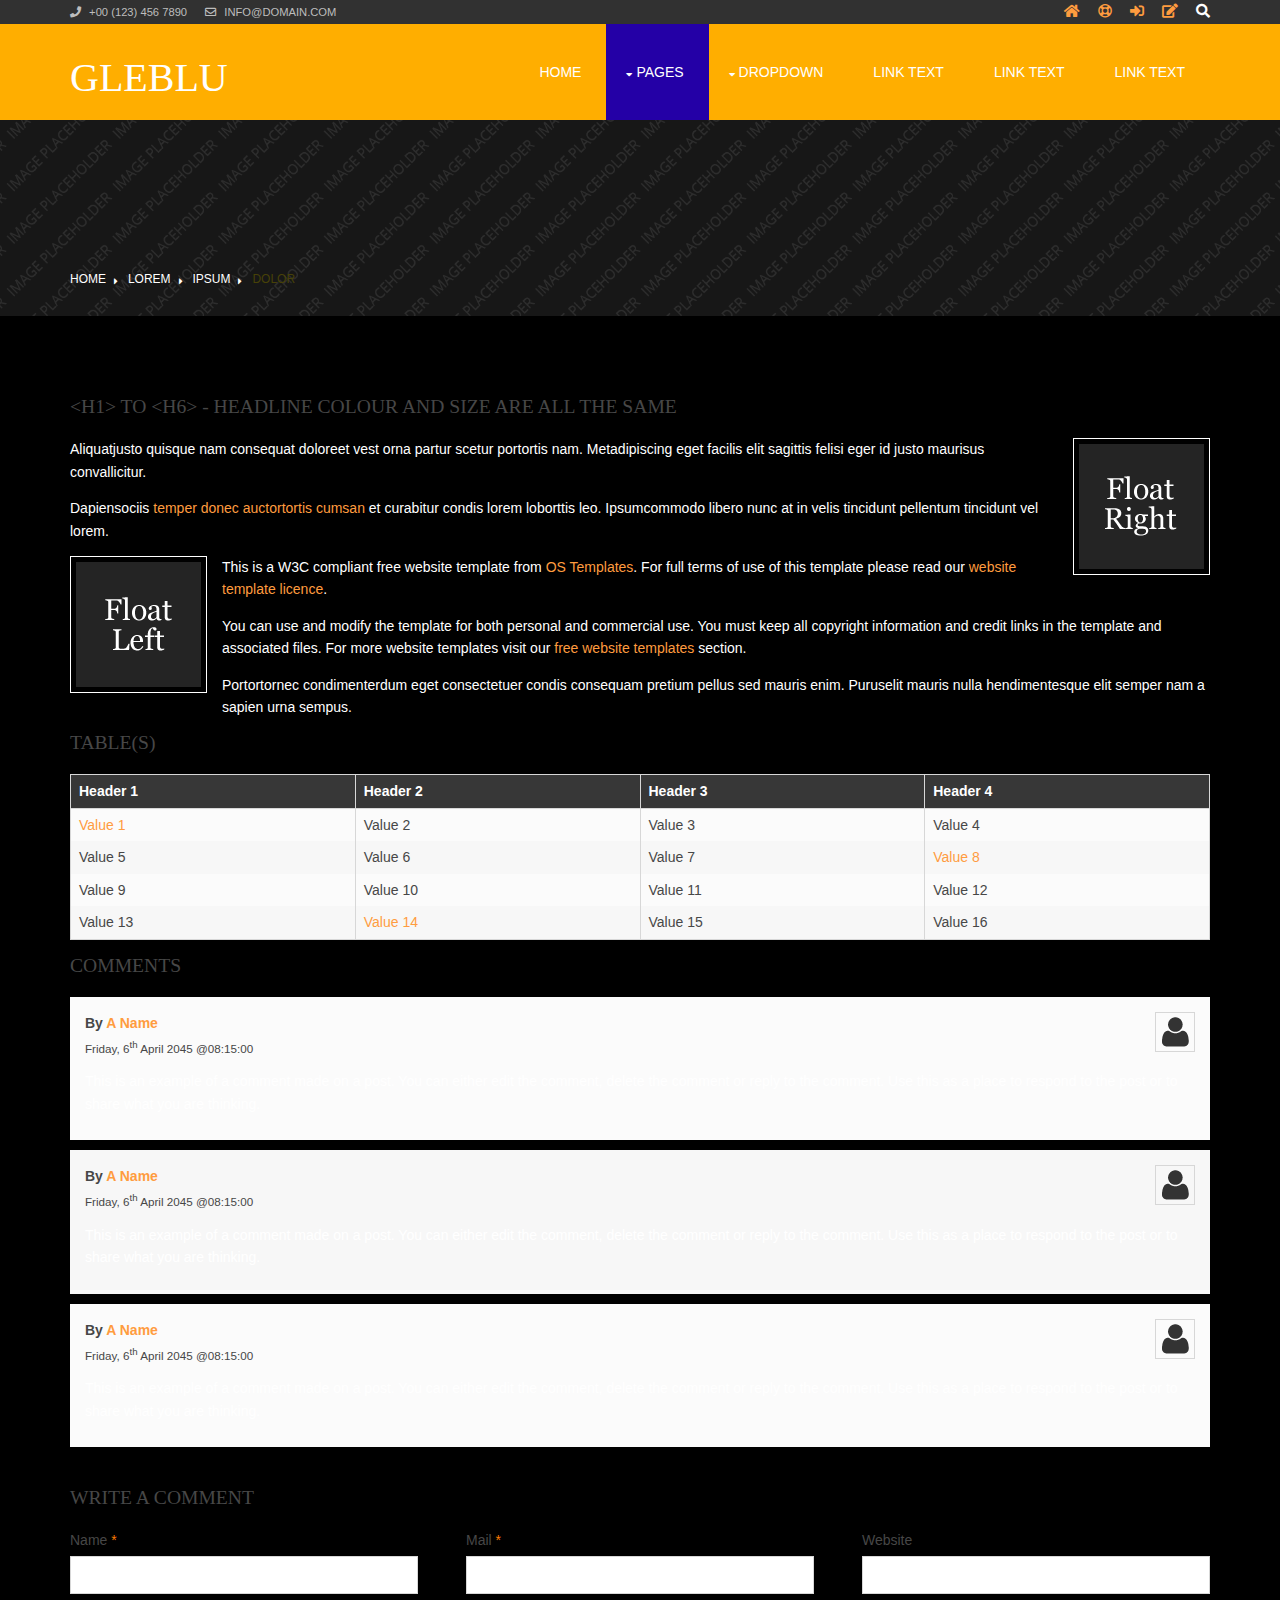
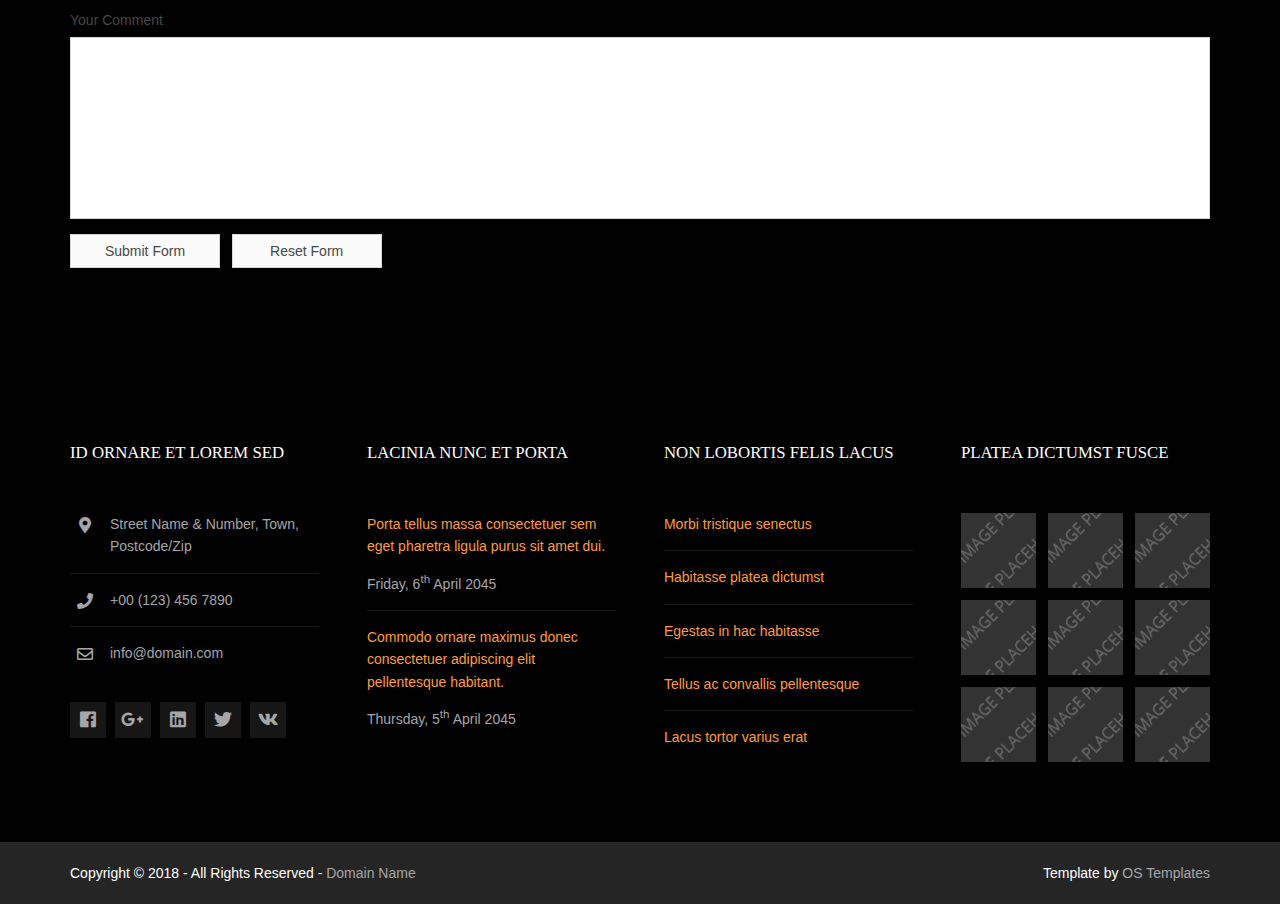
<file: pages/full-width.html>
<!DOCTYPE html>
<!--
Template Name: Gleblu
Author: <a href="https://www.os-templates.com/">OS Templates</a>
Author URI: https://www.os-templates.com/
Copyright: OS-Templates.com
Licence: Free to use under our free template licence terms
Licence URI: https://www.os-templates.com/template-terms
-->
<html lang="">
<!-- To declare your language - read more here: https://www.w3.org/International/questions/qa-html-language-declarations -->
<head>
<title>Gleblu | Pages | Full Width</title>
<meta charset="utf-8">
<meta name="viewport" content="width=device-width, initial-scale=1.0, maximum-scale=1.0, user-scalable=no">
<link href="../layout/styles/layout.css" rel="stylesheet" type="text/css" media="all">
</head>
<body id="top">
<!-- ################################################################################################ -->
<!-- ################################################################################################ -->
<!-- ################################################################################################ -->
<div class="wrapper row0">
  <div id="topbar" class="hoc clear">
    <div class="fl_left"> 
      <!-- ################################################################################################ -->
      <ul class="nospace">
        <li><i class="fas fa-phone rgtspace-5"></i> +00 (123) 456 7890</li>
        <li><i class="far fa-envelope rgtspace-5"></i> info@domain.com</li>
      </ul>
      <!-- ################################################################################################ -->
    </div>
    <div class="fl_right"> 
      <!-- ################################################################################################ -->
      <ul class="nospace">
        <li><a href="../index.html"><i class="fas fa-home"></i></a></li>
        <li><a href="#" title="Help Centre"><i class="far fa-life-ring"></i></a></li>
        <li><a href="#" title="Login"><i class="fas fa-sign-in-alt"></i></a></li>
        <li><a href="#" title="Sign Up"><i class="fas fa-edit"></i></a></li>
        <li id="searchform">
          <div>
            <form action="#" method="post">
              <fieldset>
                <legend>Quick Search:</legend>
                <input type="text" placeholder="Enter search term&hellip;">
                <button type="submit"><i class="fas fa-search"></i></button>
              </fieldset>
            </form>
          </div>
        </li>
      </ul>
      <!-- ################################################################################################ -->
    </div>
  </div>
</div>
<!-- ################################################################################################ -->
<!-- ################################################################################################ -->
<!-- ################################################################################################ -->
<div class="wrapper row1">
  <header id="header" class="hoc clear">
    <div id="logo" class="fl_left"> 
      <!-- ################################################################################################ -->
      <h1><a href="../index.html">Gleblu</a></h1>
      <!-- ################################################################################################ -->
    </div>
    <nav id="mainav" class="fl_right"> 
      <!-- ################################################################################################ -->
      <ul class="clear">
        <li><a href="../index.html">Home</a></li>
        <li class="active"><a class="drop" href="#">Pages</a>
          <ul>
            <li><a href="gallery.html">Gallery</a></li>
            <li class="active"><a href="full-width.html">Full Width</a></li>
            <li><a href="sidebar-left.html">Sidebar Left</a></li>
            <li><a href="sidebar-right.html">Sidebar Right</a></li>
            <li><a href="basic-grid.html">Basic Grid</a></li>
            <li><a href="font-icons.html">Font Icons</a></li>
          </ul>
        </li>
        <li><a class="drop" href="#">Dropdown</a>
          <ul>
            <li><a href="#">Level 2</a></li>
            <li><a class="drop" href="#">Level 2 + Drop</a>
              <ul>
                <li><a href="#">Level 3</a></li>
                <li><a href="#">Level 3</a></li>
                <li><a href="#">Level 3</a></li>
              </ul>
            </li>
            <li><a href="#">Level 2</a></li>
          </ul>
        </li>
        <li><a href="#">Link Text</a></li>
        <li><a href="#">Link Text</a></li>
        <li><a href="#">Link Text</a></li>
      </ul>
      <!-- ################################################################################################ -->
    </nav>
  </header>
</div>
<!-- ################################################################################################ -->
<!-- ################################################################################################ -->
<!-- ################################################################################################ -->
<div class="wrapper bgded overlay" style="background-image:url('../images/demo/backgrounds/01.png');">
  <div id="breadcrumb" class="hoc clear"> 
    <!-- ################################################################################################ -->
    <ul>
      <li><a href="#">Home</a></li>
      <li><a href="#">Lorem</a></li>
      <li><a href="#">Ipsum</a></li>
      <li><a href="#">Dolor</a></li>
    </ul>
    <!-- ################################################################################################ -->
  </div>
</div>
<!-- ################################################################################################ -->
<!-- ################################################################################################ -->
<!-- ################################################################################################ -->
<div class="wrapper row3">
  <main class="hoc container clear"> 
    <!-- main body -->
    <!-- ################################################################################################ -->
    <div class="content"> 
      <!-- ################################################################################################ -->
      <h1>&lt;h1&gt; to &lt;h6&gt; - Headline Colour and Size Are All The Same</h1>
      <img class="imgr borderedbox inspace-5" src="../images/demo/imgr.gif" alt="">
      <p>Aliquatjusto quisque nam consequat doloreet vest orna partur scetur portortis nam. Metadipiscing eget facilis elit sagittis felisi eger id justo maurisus convallicitur.</p>
      <p>Dapiensociis <a href="#">temper donec auctortortis cumsan</a> et curabitur condis lorem loborttis leo. Ipsumcommodo libero nunc at in velis tincidunt pellentum tincidunt vel lorem.</p>
      <img class="imgl borderedbox inspace-5" src="../images/demo/imgl.gif" alt="">
      <p>This is a W3C compliant free website template from <a href="https://www.os-templates.com/" title="Free Website Templates">OS Templates</a>. For full terms of use of this template please read our <a href="https://www.os-templates.com/template-terms">website template licence</a>.</p>
      <p>You can use and modify the template for both personal and commercial use. You must keep all copyright information and credit links in the template and associated files. For more website templates visit our <a href="https://www.os-templates.com/">free website templates</a> section.</p>
      <p>Portortornec condimenterdum eget consectetuer condis consequam pretium pellus sed mauris enim. Puruselit mauris nulla hendimentesque elit semper nam a sapien urna sempus.</p>
      <h1>Table(s)</h1>
      <div class="scrollable">
        <table>
          <thead>
            <tr>
              <th>Header 1</th>
              <th>Header 2</th>
              <th>Header 3</th>
              <th>Header 4</th>
            </tr>
          </thead>
          <tbody>
            <tr>
              <td><a href="#">Value 1</a></td>
              <td>Value 2</td>
              <td>Value 3</td>
              <td>Value 4</td>
            </tr>
            <tr>
              <td>Value 5</td>
              <td>Value 6</td>
              <td>Value 7</td>
              <td><a href="#">Value 8</a></td>
            </tr>
            <tr>
              <td>Value 9</td>
              <td>Value 10</td>
              <td>Value 11</td>
              <td>Value 12</td>
            </tr>
            <tr>
              <td>Value 13</td>
              <td><a href="#">Value 14</a></td>
              <td>Value 15</td>
              <td>Value 16</td>
            </tr>
          </tbody>
        </table>
      </div>
      <div id="comments">
        <h2>Comments</h2>
        <ul>
          <li>
            <article>
              <header>
                <figure class="avatar"><img src="../images/demo/avatar.png" alt=""></figure>
                <address>
                By <a href="#">A Name</a>
                </address>
                <time datetime="2045-04-06T08:15+00:00">Friday, 6<sup>th</sup> April 2045 @08:15:00</time>
              </header>
              <div class="comcont">
                <p>This is an example of a comment made on a post. You can either edit the comment, delete the comment or reply to the comment. Use this as a place to respond to the post or to share what you are thinking.</p>
              </div>
            </article>
          </li>
          <li>
            <article>
              <header>
                <figure class="avatar"><img src="../images/demo/avatar.png" alt=""></figure>
                <address>
                By <a href="#">A Name</a>
                </address>
                <time datetime="2045-04-06T08:15+00:00">Friday, 6<sup>th</sup> April 2045 @08:15:00</time>
              </header>
              <div class="comcont">
                <p>This is an example of a comment made on a post. You can either edit the comment, delete the comment or reply to the comment. Use this as a place to respond to the post or to share what you are thinking.</p>
              </div>
            </article>
          </li>
          <li>
            <article>
              <header>
                <figure class="avatar"><img src="../images/demo/avatar.png" alt=""></figure>
                <address>
                By <a href="#">A Name</a>
                </address>
                <time datetime="2045-04-06T08:15+00:00">Friday, 6<sup>th</sup> April 2045 @08:15:00</time>
              </header>
              <div class="comcont">
                <p>This is an example of a comment made on a post. You can either edit the comment, delete the comment or reply to the comment. Use this as a place to respond to the post or to share what you are thinking.</p>
              </div>
            </article>
          </li>
        </ul>
        <h2>Write A Comment</h2>
        <form action="#" method="post">
          <div class="one_third first">
            <label for="name">Name <span>*</span></label>
            <input type="text" name="name" id="name" value="" size="22" required>
          </div>
          <div class="one_third">
            <label for="email">Mail <span>*</span></label>
            <input type="email" name="email" id="email" value="" size="22" required>
          </div>
          <div class="one_third">
            <label for="url">Website</label>
            <input type="url" name="url" id="url" value="" size="22">
          </div>
          <div class="block clear">
            <label for="comment">Your Comment</label>
            <textarea name="comment" id="comment" cols="25" rows="10"></textarea>
          </div>
          <div>
            <input type="submit" name="submit" value="Submit Form">
            &nbsp;
            <input type="reset" name="reset" value="Reset Form">
          </div>
        </form>
      </div>
      <!-- ################################################################################################ -->
    </div>
    <!-- ################################################################################################ -->
    <!-- / main body -->
    <div class="clear"></div>
  </main>
</div>
<!-- ################################################################################################ -->
<!-- ################################################################################################ -->
<!-- ################################################################################################ -->
<div class="wrapper row4">
  <footer id="footer" class="hoc clear"> 
    <!-- ################################################################################################ -->
    <div class="one_quarter first">
      <h6 class="heading">Id ornare et lorem sed</h6>
      <ul class="nospace linklist contact btmspace-30">
        <li><i class="fas fa-map-marker-alt"></i>
          <address>
          Street Name &amp; Number, Town, Postcode/Zip
          </address>
        </li>
        <li><i class="fas fa-phone"></i> +00 (123) 456 7890</li>
        <li><i class="far fa-envelope"></i> info@domain.com</li>
      </ul>
      <ul class="faico clear">
        <li><a class="faicon-facebook" href="#"><i class="fab fa-facebook"></i></a></li>
        <li><a class="faicon-google-plus" href="#"><i class="fab fa-google-plus-g"></i></a></li>
        <li><a class="faicon-linkedin" href="#"><i class="fab fa-linkedin"></i></a></li>
        <li><a class="faicon-twitter" href="#"><i class="fab fa-twitter"></i></a></li>
        <li><a class="faicon-vk" href="#"><i class="fab fa-vk"></i></a></li>
      </ul>
    </div>
    <div class="one_quarter">
      <h6 class="heading">Lacinia nunc et porta</h6>
      <ul class="nospace linklist">
        <li>
          <article>
            <p class="nospace btmspace-10"><a href="#">Porta tellus massa consectetuer sem eget pharetra ligula purus sit amet dui.</a></p>
            <time class="block font-xs" datetime="2045-04-06">Friday, 6<sup>th</sup> April 2045</time>
          </article>
        </li>
        <li>
          <article>
            <p class="nospace btmspace-10"><a href="#">Commodo ornare maximus donec consectetuer adipiscing elit pellentesque habitant.</a></p>
            <time class="block font-xs" datetime="2045-04-05">Thursday, 5<sup>th</sup> April 2045</time>
          </article>
        </li>
      </ul>
    </div>
    <div class="one_quarter">
      <h6 class="heading">Non lobortis felis lacus</h6>
      <ul class="nospace linklist">
        <li><a href="#">Morbi tristique senectus</a></li>
        <li><a href="#">Habitasse platea dictumst</a></li>
        <li><a href="#">Egestas in hac habitasse</a></li>
        <li><a href="#">Tellus ac convallis pellentesque</a></li>
        <li><a href="#">Lacus tortor varius erat</a></li>
      </ul>
    </div>
    <div class="one_quarter">
      <h6 class="heading">Platea dictumst fusce</h6>
      <ul class="nospace clear latestimg">
        <li><a class="imgover" href="#"><img src="../images/demo/100x100.png" alt=""></a></li>
        <li><a class="imgover" href="#"><img src="../images/demo/100x100.png" alt=""></a></li>
        <li><a class="imgover" href="#"><img src="../images/demo/100x100.png" alt=""></a></li>
        <li><a class="imgover" href="#"><img src="../images/demo/100x100.png" alt=""></a></li>
        <li><a class="imgover" href="#"><img src="../images/demo/100x100.png" alt=""></a></li>
        <li><a class="imgover" href="#"><img src="../images/demo/100x100.png" alt=""></a></li>
        <li><a class="imgover" href="#"><img src="../images/demo/100x100.png" alt=""></a></li>
        <li><a class="imgover" href="#"><img src="../images/demo/100x100.png" alt=""></a></li>
        <li><a class="imgover" href="#"><img src="../images/demo/100x100.png" alt=""></a></li>
      </ul>
    </div>
    <!-- ################################################################################################ -->
  </footer>
</div>
<!-- ################################################################################################ -->
<!-- ################################################################################################ -->
<!-- ################################################################################################ -->
<div class="wrapper row5">
  <div id="copyright" class="hoc clear"> 
    <!-- ################################################################################################ -->
    <p class="fl_left">Copyright &copy; 2018 - All Rights Reserved - <a href="#">Domain Name</a></p>
    <p class="fl_right">Template by <a target="_blank" href="https://www.os-templates.com/" title="Free Website Templates">OS Templates</a></p>
    <!-- ################################################################################################ -->
  </div>
</div>
<!-- ################################################################################################ -->
<!-- ################################################################################################ -->
<!-- ################################################################################################ -->
<a id="backtotop" href="#top"><i class="fas fa-chevron-up"></i></a>
<!-- JAVASCRIPTS -->
<script src="../layout/scripts/jquery.min.js"></script>
<script src="../layout/scripts/jquery.backtotop.js"></script>
<script src="../layout/scripts/jquery.mobilemenu.js"></script>
</body>
</html>
</file>
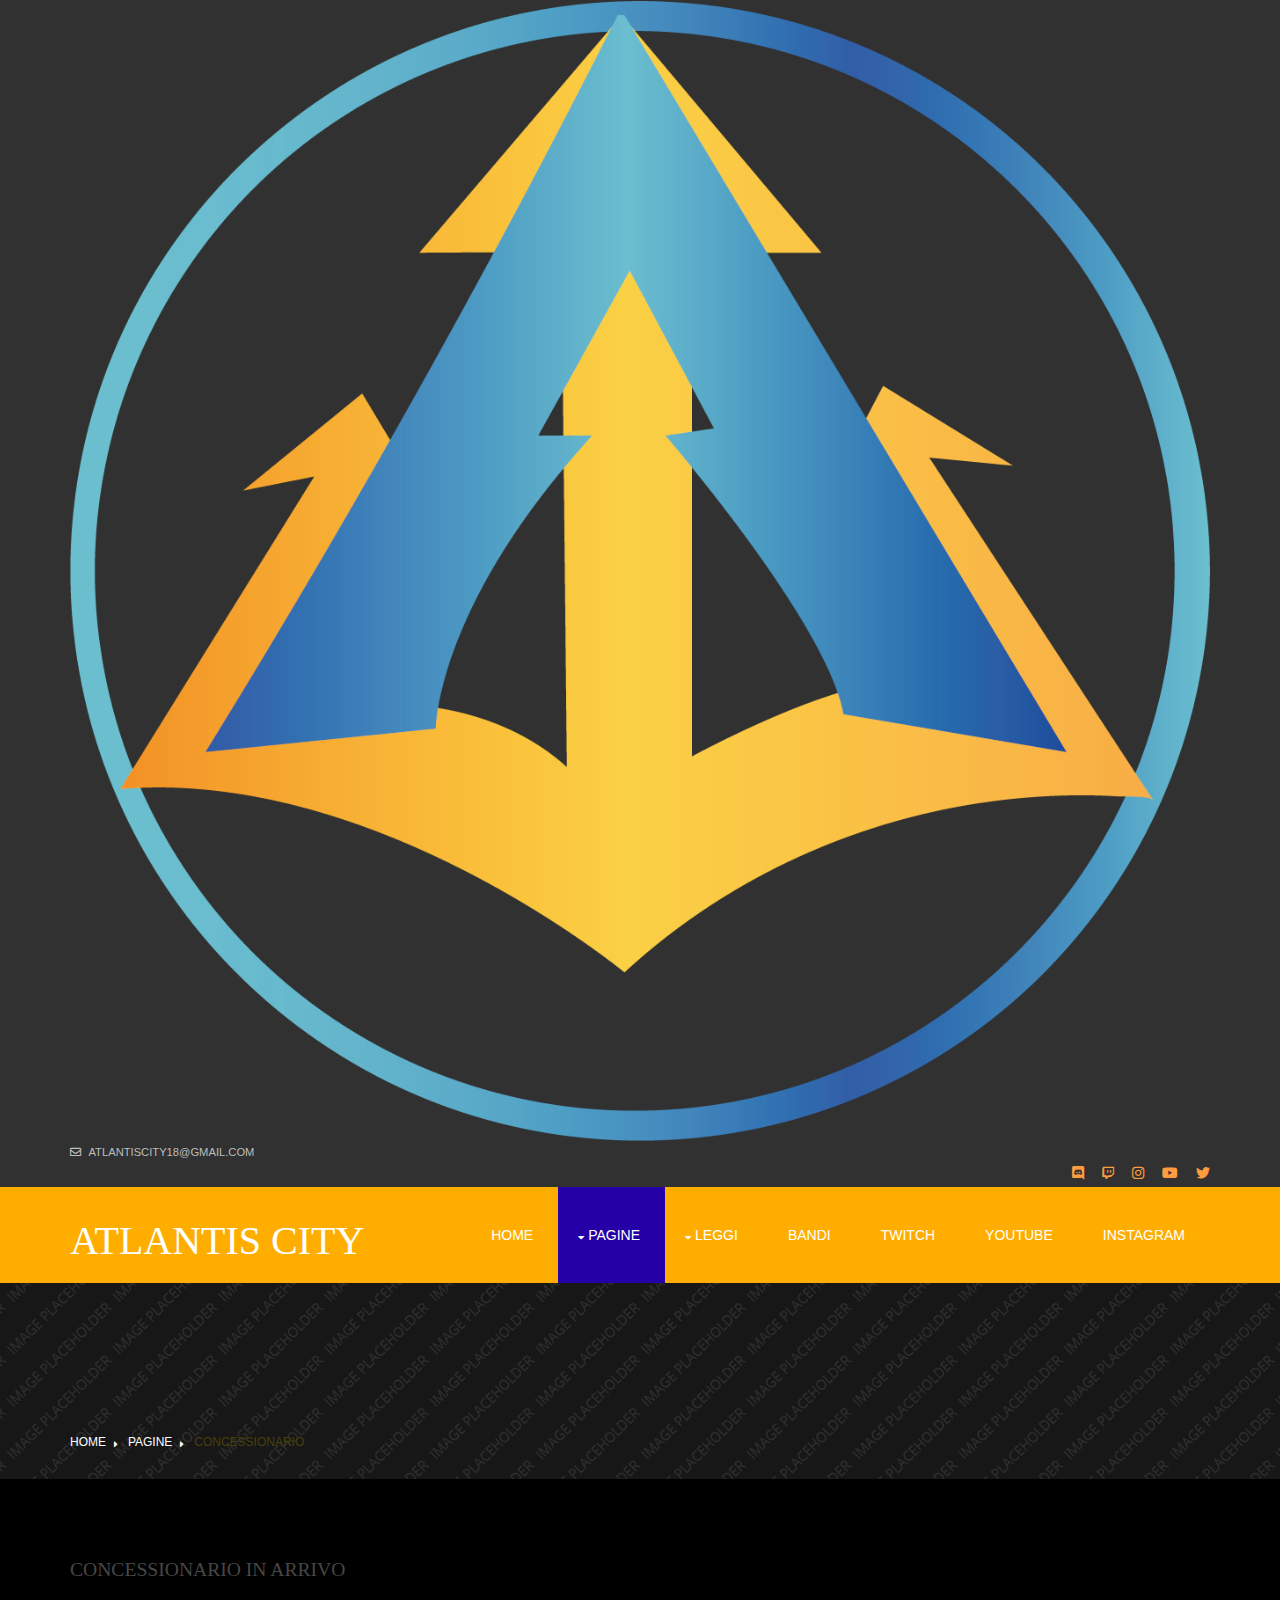
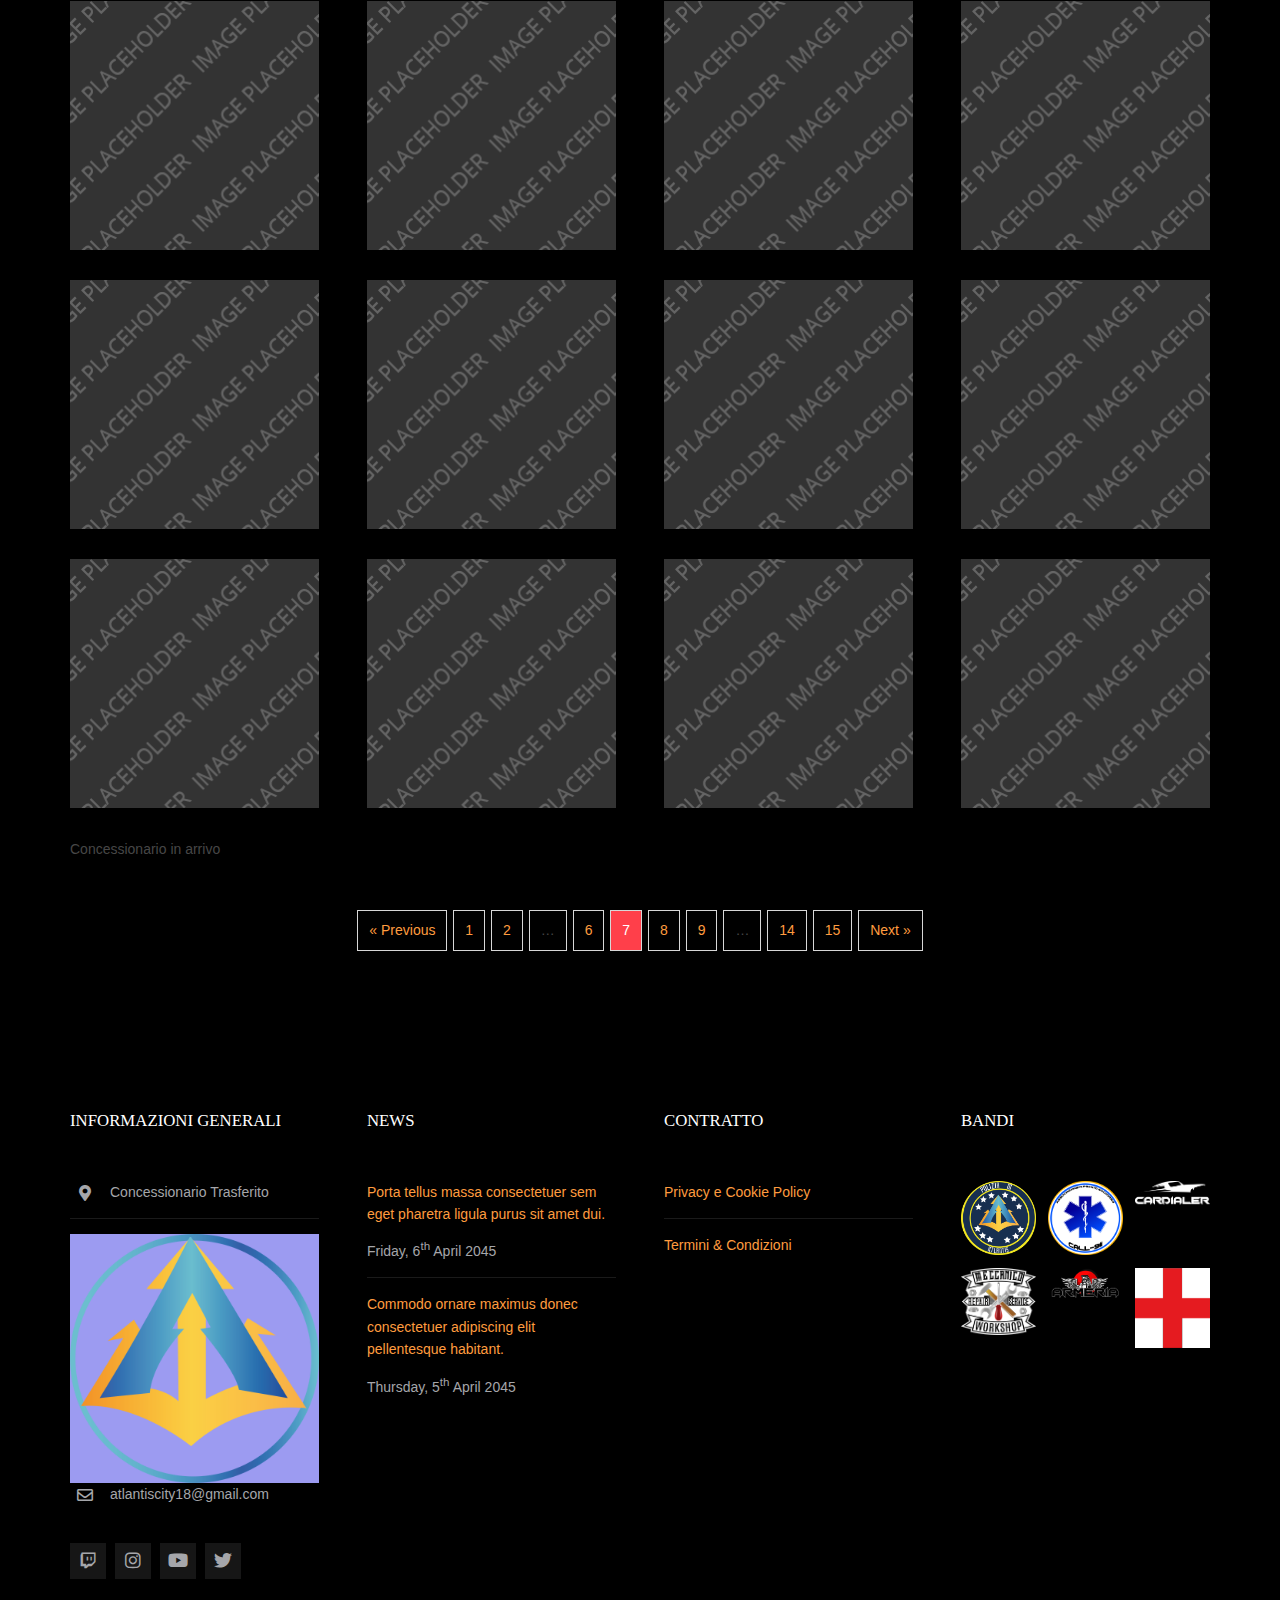
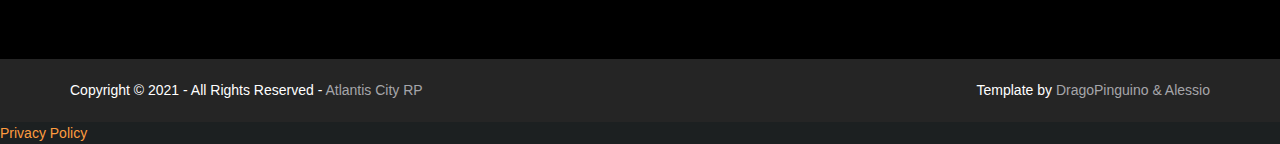
<file: pages/gallery.html>
<!DOCTYPE html>
<!--
Template Name: Gleblu
Author: <a href="https://www.os-templates.com/">OS Templates</a>
Author URI: https://www.os-templates.com/
Copyright: OS-Templates.com
Licence: Free to use under our free template licence terms
Licence URI: https://www.os-templates.com/template-terms
-->
<html lang="">
<!-- To declare your language - read more here: https://www.w3.org/International/questions/qa-html-language-declarations -->
<head>
<title>CarDealer | Pages | Gallery</title>
<link rel="icon" href="../images/demo/Atlantis Logo.png" type="image/x-icon" />
<link rel="shortcut icon" href="../images/demo/Atlantis Logo.png" type="image/x-icon" />
<meta charset="utf-8">
<meta name="viewport" content="width=device-width, initial-scale=1.0, maximum-scale=1.0, user-scalable=no">
<link href="../layout/styles/layout.css" rel="stylesheet" type="text/css" media="all">
</head>
<body id="top">
<!-- ################################################################################################ -->
<!-- ################################################################################################ -->
<!-- ################################################################################################ -->
<div class="wrapper row0">
  <div id="topbar" class="hoc clear">
    <div class="fl_left"> 
      <!-- ################################################################################################ -->
      <ul class="nospace">
        <img src="../images/demo/logo.png" alt="Atlantis City">
        <li><i class="far fa-envelope rgtspace-5"></i> atlantiscity18@gmail.com</li>
      </ul>
      <!-- ################################################################################################ -->
    </div>
    <div class="fl_right"> 
      <!-- ################################################################################################ -->
      <ul class="nospace">
        <li><a href="https://discord.gg/vNa3HgqDPt"><i class=" fab fa-discord"></i></a></li>
        <li><a href="https://www.twitch.tv/atlantiscityrp"><i class="fab fa-twitch"></i></a></li>
        <li><a href="https://www.instagram.com/atlantis_city_rp/"><i class="fab fa-instagram"></i></a></li>
        <li><a href="https://www.youtube.com/channel/UCTY7Hse9HAQdcPhoeui1Jvw"><i class=" fab fa-youtube"></i></a></li>
        <li><a href="https://twitter.com/ar759991"><i class="fab fa-twitter"></i></a></li>
            </form>
          </div>
        </li>
      </ul>
      <!-- ################################################################################################ -->
    </div>
  </div>
</div>
<!-- ################################################################################################ -->
<!-- ################################################################################################ -->
<!-- ################################################################################################ -->
<div class="wrapper row1">
  <header id="header" class="hoc clear">
    <div id="logo" class="fl_left"> 
      <!-- ################################################################################################ -->
      <h1><a href="../index.html">Atlantis City</a></h1>
      <!-- ################################################################################################ -->
    </div>
    <nav id="mainav" class="fl_right"> 
      <!-- ################################################################################################ -->
      <ul class="clear">
        <li class="deactive"><a href="../index.html">Home</a></li>
        <li class="active" ><a class="drop" href="#">Pagine</a>
          <ul>
            <li class="active"><a href="../pages/gallery.html">Concessionario</a></li>
            <li><a href="../pages/giornalino.html">Giornalino</a></li>
            <!--<li><a href="pages/sidebar-right.html">Sidebar a destra</a></li>-->
            <!--<li><a href="pages/basic-grid.html">Griglia di base.</a></li>-->
            <!--<li><a href="pages/font-icons.html">Icone di font</a></li>-->
          </ul>
        </li>
        <li><a class="drop" href="#">Leggi</a>
          <ul>
            <li><a href="../pages/Discord.html">Discord</a></li>
            <li><a target="_blank" href="https://docs.google.com/document/d/1RBiboRRsCEf6CR21j6ai6dNhOKrZ46CXWtCJ7FNFFP8/edit?usp=sharing">Città</a>
            </li>
          </ul>
        </li>
        <li class="deactive"><a href="../pages/bandi.html">Bandi</a></li>
        <li><a target="_blank"  href="https://www.twitch.tv/atlantiscityrp">Twitch</a></li>
        <li><a target="_blank"  href="https://www.youtube.com/channel/UCTY7Hse9HAQdcPhoeui1Jvw">YouTube</a></li>
        <li><a target="_blank"  href="https://www.instagram.com/atlantis_city_rp/">Instagram</a></li>
      </ul>
      <!-- ################################################################################################ -->
    </nav>
  </header>
</div>
      <!-- ################################################################################################ -->
    </nav>
  </header>
</div>
<!-- ################################################################################################ -->
<!-- ################################################################################################ -->
<!-- ################################################################################################ -->
<div class="wrapper bgded overlay" style="background-image:url('../images/demo/backgrounds/01.png');">
  <div id="breadcrumb" class="hoc clear"> 
    <!-- ################################################################################################ -->
    <ul>
      <li><a href="../index.html">Home</a></li>
      <li><a href="#">Pagine</a></li>
      <li><a href="./gallery.html">Concessionario</a></li>
    </ul>
    <!-- ################################################################################################ -->
  </div>
</div>
<!-- ################################################################################################ -->
<!-- ################################################################################################ -->
<!-- ################################################################################################ -->
<div class="wrapper row3">
  <main class="hoc container clear"> 
    <!-- main body -->
    <!-- ################################################################################################ -->
    <div class="content"> 
      <!-- ################################################################################################ -->
      <div id="gallery">
        <figure>
          <header class="heading">Concessionario in arrivo</header>
          <ul class="nospace clear">
            <li class="one_quarter first"><a href="#"><img src="../images/demo/gallery/01.png" alt=""></a></li>
            <li class="one_quarter"><a href="#"><img src="../images/demo/gallery/01.png" alt=""></a></li>
            <li class="one_quarter"><a href="#"><img src="../images/demo/gallery/01.png" alt=""></a></li>
            <li class="one_quarter"><a href="#"><img src="../images/demo/gallery/01.png" alt=""></a></li>
            <li class="one_quarter first"><a href="#"><img src="../images/demo/gallery/01.png" alt=""></a></li>
            <li class="one_quarter"><a href="#"><img src="../images/demo/gallery/01.png" alt=""></a></li>
            <li class="one_quarter"><a href="#"><img src="../images/demo/gallery/01.png" alt=""></a></li>
            <li class="one_quarter"><a href="#"><img src="../images/demo/gallery/01.png" alt=""></a></li>
            <li class="one_quarter first"><a href="#"><img src="../images/demo/gallery/01.png" alt=""></a></li>
            <li class="one_quarter"><a href="#"><img src="../images/demo/gallery/01.png" alt=""></a></li>
            <li class="one_quarter"><a href="#"><img src="../images/demo/gallery/01.png" alt=""></a></li>
            <li class="one_quarter"><a href="#"><img src="../images/demo/gallery/01.png" alt=""></a></li>
          </ul>
          <figcaption>Concessionario in arrivo</figcaption>
        </figure>
      </div>
      <!-- ################################################################################################ -->
      <!-- ################################################################################################ -->
      <nav class="pagination">
        <ul>
          <li><a href="#">&laquo; Previous</a></li>
          <li><a href="#">1</a></li>
          <li><a href="#">2</a></li>
          <li><strong>&hellip;</strong></li>
          <li><a href="#">6</a></li>
          <li class="current"><strong>7</strong></li>
          <li><a href="#">8</a></li>
          <li><a href="#">9</a></li>
          <li><strong>&hellip;</strong></li>
          <li><a href="#">14</a></li>
          <li><a href="#">15</a></li>
          <li><a href="#">Next &raquo;</a></li>
        </ul>
      </nav>
      <!-- ################################################################################################ -->
    </div>
    <!-- ################################################################################################ -->
    <!-- / main body -->
    <div class="clear"></div>
  </main>
</div>
<!-- ################################################################################################ -->
<!-- ################################################################################################ -->
<!-- ################################################################################################ -->
<div class="wrapper row4">
  <footer id="footer" class="hoc clear"> 
    <!-- ################################################################################################ -->
    <div class="one_quarter first">
      <h6 class="heading">INFORMAZIONI GENERALI</h6>
      <ul class="nospace linklist contact btmspace-30">
        <li><i class="fas fa-map-marker-alt"></i>
          <address>
          Concessionario Trasferito
          </address>
        </li>
        <img src="../images\demo\logo.png" style="background-color: rgb(156, 155, 241);" alt="Atlantis City">
        <li><i class="far fa-envelope rgtspace-5"></i> atlantiscity18@gmail.com</li>
      </ul>
      <ul class="faico clear">
        <li><a class="faicon-twitch" href="https://www.twitch.tv/atlantiscityrp"><i class="fab fa-twitch"></i></a></li>
        <li><a class="faicon-instagram" href="https://www.instagram.com/atlantis_city_rp/"><i class="fab fa-instagram"></i></a></li>
        <li><a class="faicon-youtube" href="https://www.youtube.com/channel/UCTY7Hse9HAQdcPhoeui1Jvw"><i class=" fab fa-youtube"></i></a></li>
        <li><a class="faicon-twitter" href="#"><i class="fab fa-twitter"></i></a></li>
      </ul>
    </div>
    <div class="one_quarter">
      <h6 class="heading">NEWS</h6>
      <ul class="nospace linklist">
        <li>
          <article>
            <p class="nospace btmspace-10"><a href="#">Porta tellus massa consectetuer sem eget pharetra ligula purus sit amet dui.</a></p>
            <time class="block font-xs" datetime="2045-04-06">Friday, 6<sup>th</sup> April 2045</time>
          </article>
        </li>
        <li>
          <article>
            <p class="nospace btmspace-10"><a href="#">Commodo ornare maximus donec consectetuer adipiscing elit pellentesque habitant.</a></p>
            <time class="block font-xs" datetime="2045-04-05">Thursday, 5<sup>th</sup> April 2045</time>
          </article>
        </li>
      </ul>
    </div>
    <div class="one_quarter">
      <h6 class="heading">CONTRATTO</h6>
      <ul class="nospace linklist">
        <li><a target="_blank" href="https://www.iubenda.com/privacy-policy/16436096">Privacy e Cookie Policy</a></li>
        <li><a target="_blank" href="Termini-e-Condizioni-Sito-Web-o-App.pdf">Termini & Condizioni</a></li>

      </ul>
    </div>
    <div class="one_quarter">
      <h6 class="heading">Bandi</h6>
      <ul class="nospace clear latestimg">
        <li><a target="_blank" class="imgover" href="https://docs.google.com/forms/d/1ehTyrCut5ayRYXh_jA4DPfFZAG-rp_2afT7rp-fG1Es/prefill"><img src="../images/demo/police.png" alt=""></a></li>
        <li><a target="_blank" class="imgover" href="https://docs.google.com/forms/d/1f0QkcDgSCFV3OiPu07dSdvf-R00NiLvY0haE8bCnkIc/prefill"><img src="../images/demo/ems.png" alt=""></a></li>
        <li><a target="_blank" class="imgover" href="https://docs.google.com/forms/d/1q5h3g_hCfVbXUpGKREFhnu0DNnoDtjCNxduCBfOavG0/prefill"><img src="../images/demo/concessionario.png" alt=""></a></li>
        <li><a target="_blank" class="imgover" href="https://docs.google.com/forms/d/1it_8eWE5tb1Z_zuDyjuIlQSqiTiKLHXxEk1QAGh-3eE/prefill"><img src="../images/demo/carmech.png" alt=""></a></li>
        <li><a target="_blank" class="imgover" href="https://docs.google.com/forms/d/1K3Pnm1LWIsAUIxeQ79WkABSwB8iTTBG3X5-dKak6exk/prefill"><img src="../images/demo/armeria1.png" alt=""></a></li>
        <li><a target="_blank" class="imgover" href="../pages/bandi.html"><img src="../images/demo/Altro.png" alt=""></a></li>
      </ul>
    </div>
    <!-- ################################################################################################ -->
  </footer>
</div>
<!-- ################################################################################################ -->
<!-- ################################################################################################ -->
<!-- ################################################################################################ -->
<div class="wrapper row5">
  <div id="copyright" class="hoc clear"> 
    <!-- ################################################################################################ -->
    <p class="fl_left">Copyright &copy; 2021 - All Rights Reserved - <a href="#">Atlantis City RP</a></p>
    <p class="fl_right">Template by <a target="_blank" href="https://discord.gg/vNa3HgqDPt" title="Free Website Templates">DragoPinguino & Alessio</a></p>
    <!-- ################################################################################################ -->
  </div>
</div>
<body>
  <a target="_blank" href="https://www.iubenda.com/privacy-policy/16436096" class="iubenda-black iubenda-embed" title="Privacy Policy ">Privacy Policy</a><script type="text/javascript">(function (w,d) {var loader = function () {var s = d.createElement("script"), tag = d.getElementsByTagName("script")[0]; s.src="https://cdn.iubenda.com/iubenda.js"; tag.parentNode.insertBefore(s,tag);}; if(w.addEventListener){w.addEventListener("load", loader, false);}else if(w.attachEvent){w.attachEvent("onload", loader);}else{w.onload = loader;}})(window, document);</script>
</body>
<!-- ################################################################################################ -->
<!-- ################################################################################################ -->
<!-- ################################################################################################ -->
<a id="backtotop" href="#top"><i class="fas fa-chevron-up"></i></a>
<!-- JAVASCRIPTS -->
<script src="../layout/scripts/jquery.min.js"></script>
<script src="../layout/scripts/jquery.backtotop.js"></script>
<script src="../layout/scripts/jquery.mobilemenu.js"></script>
</body>
</html>
</file>
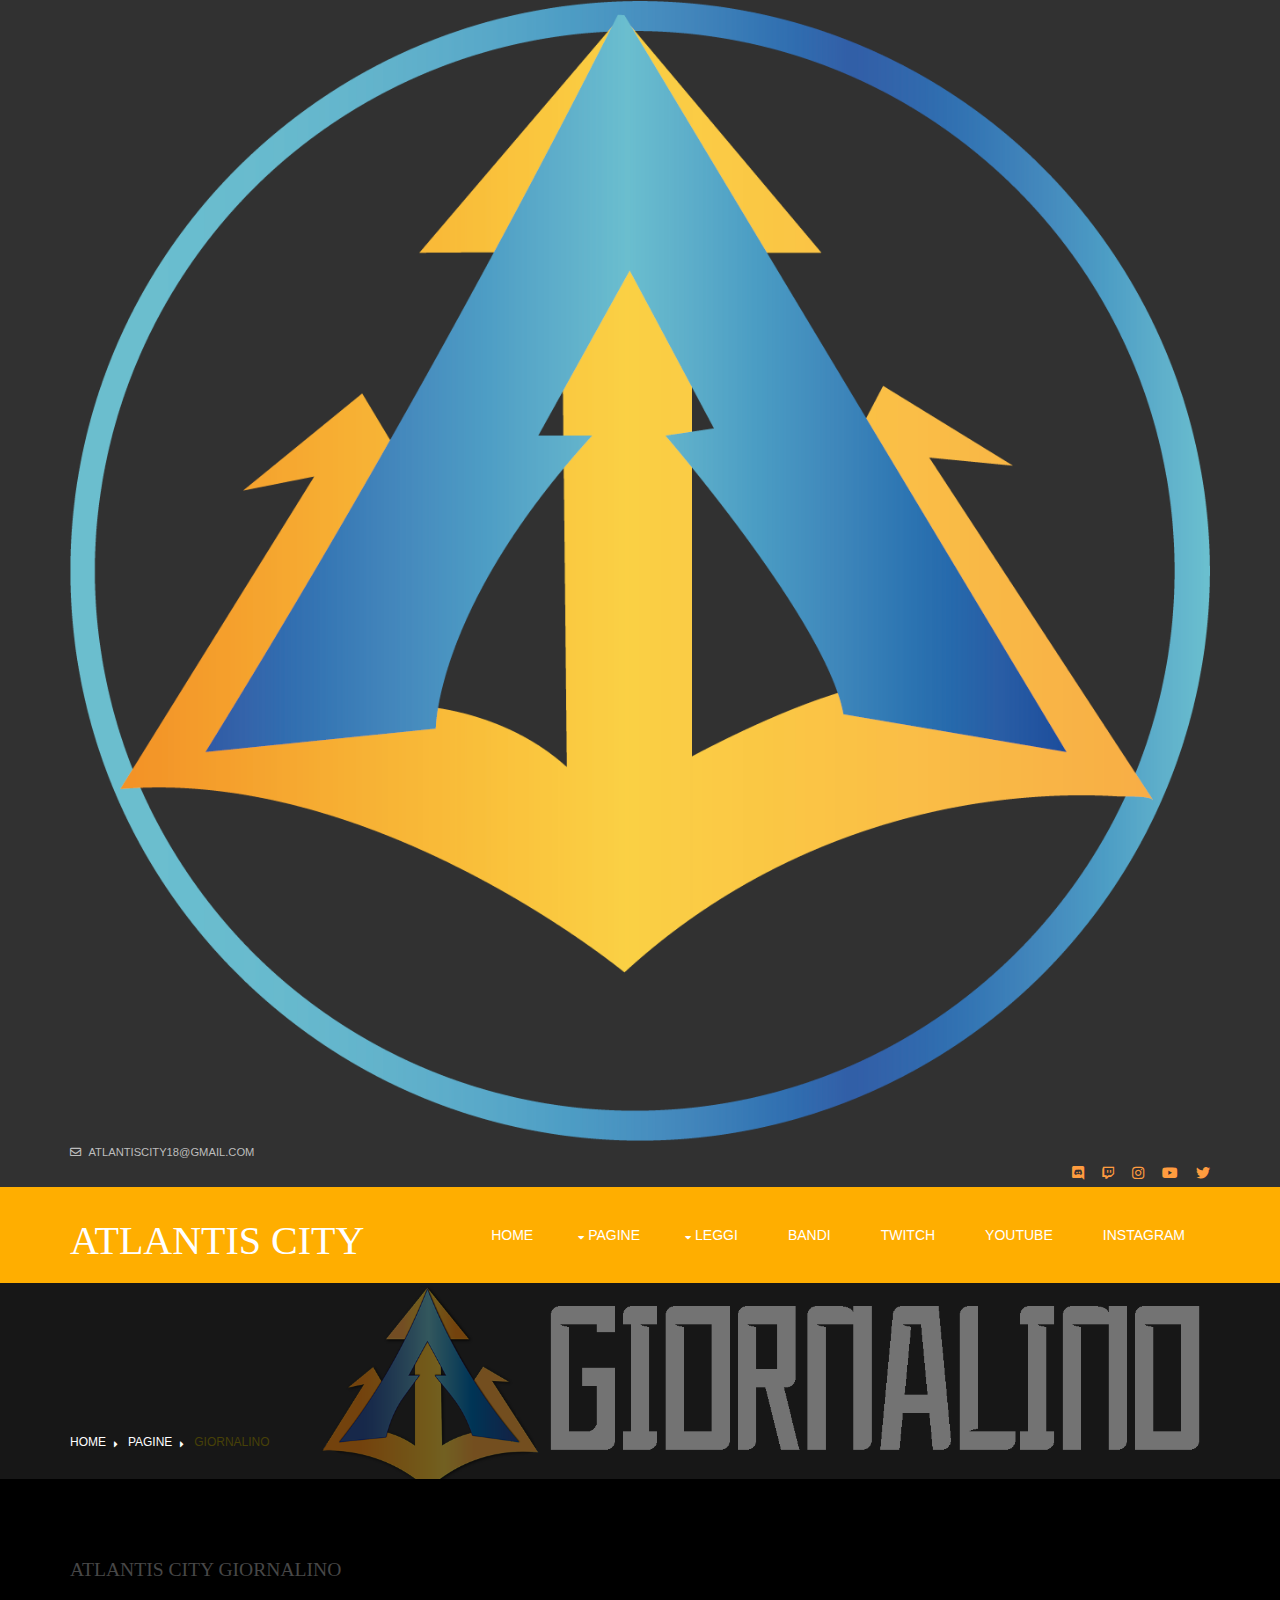
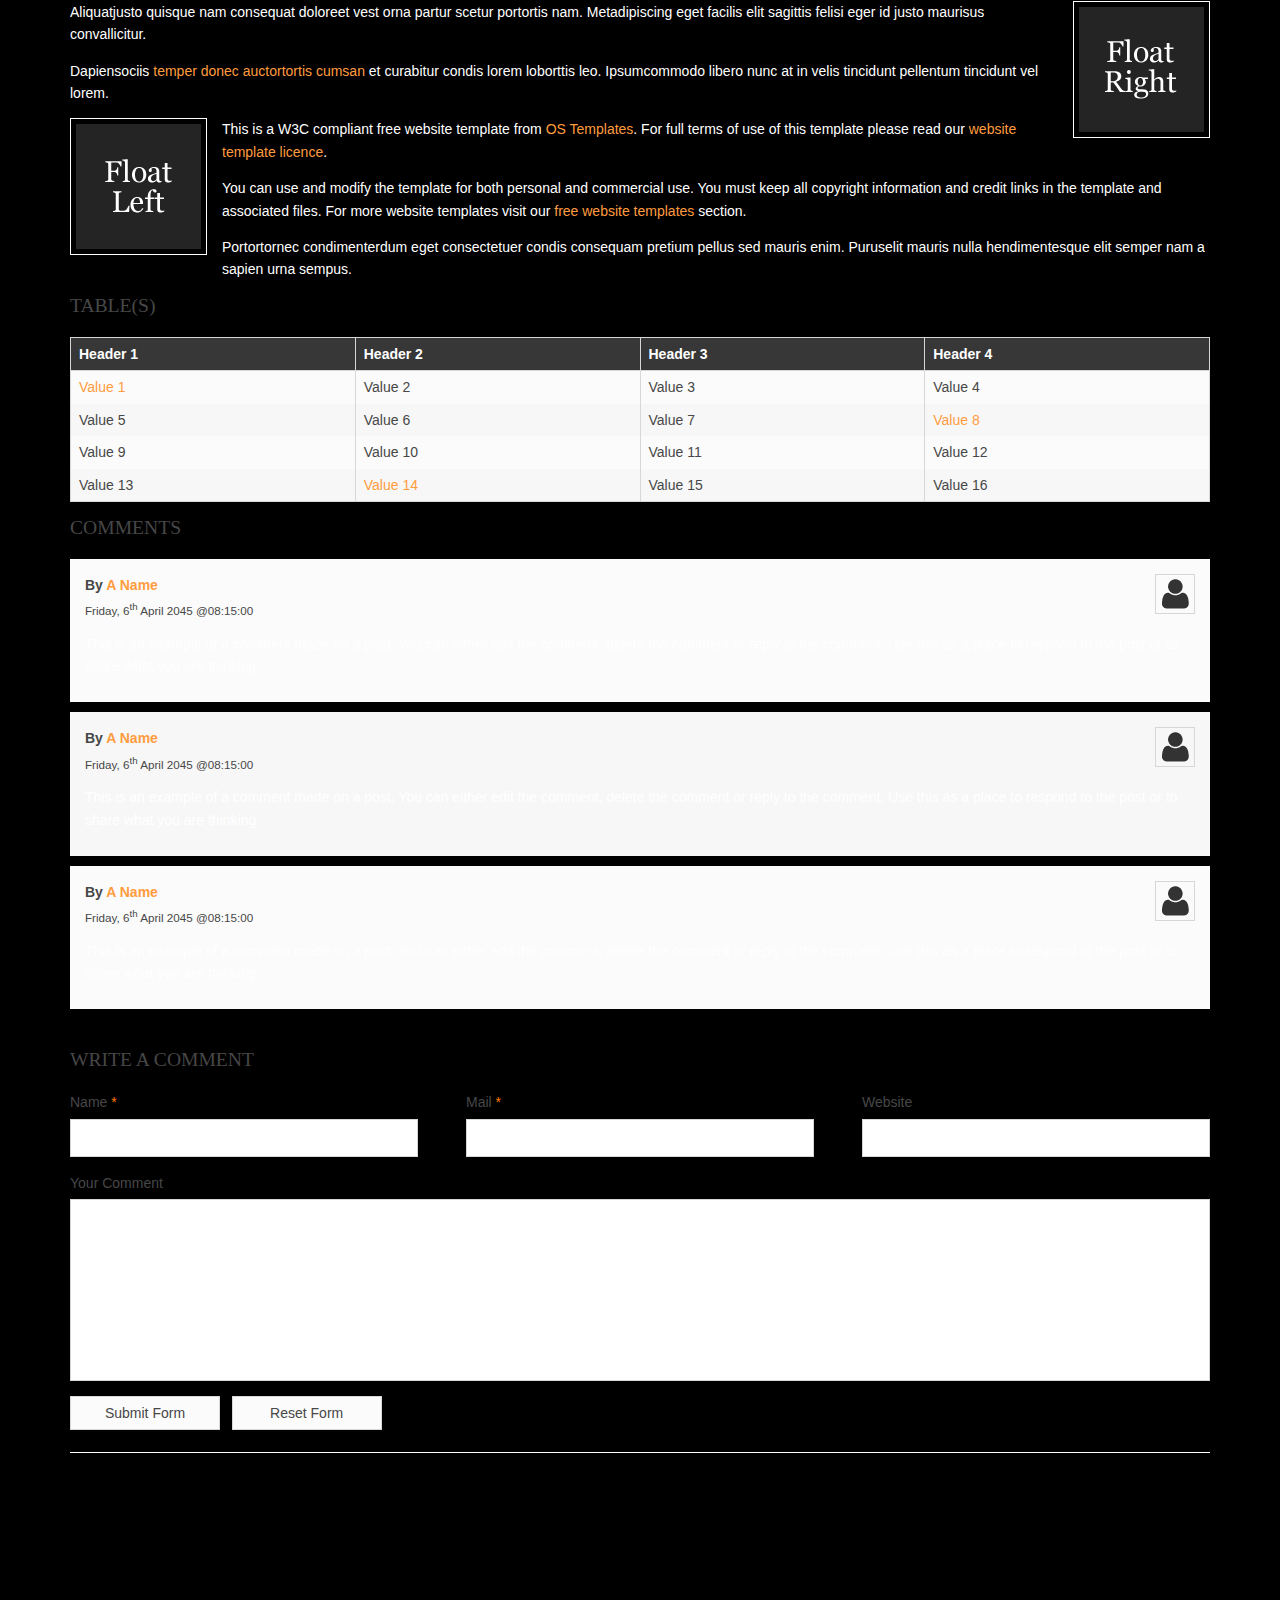
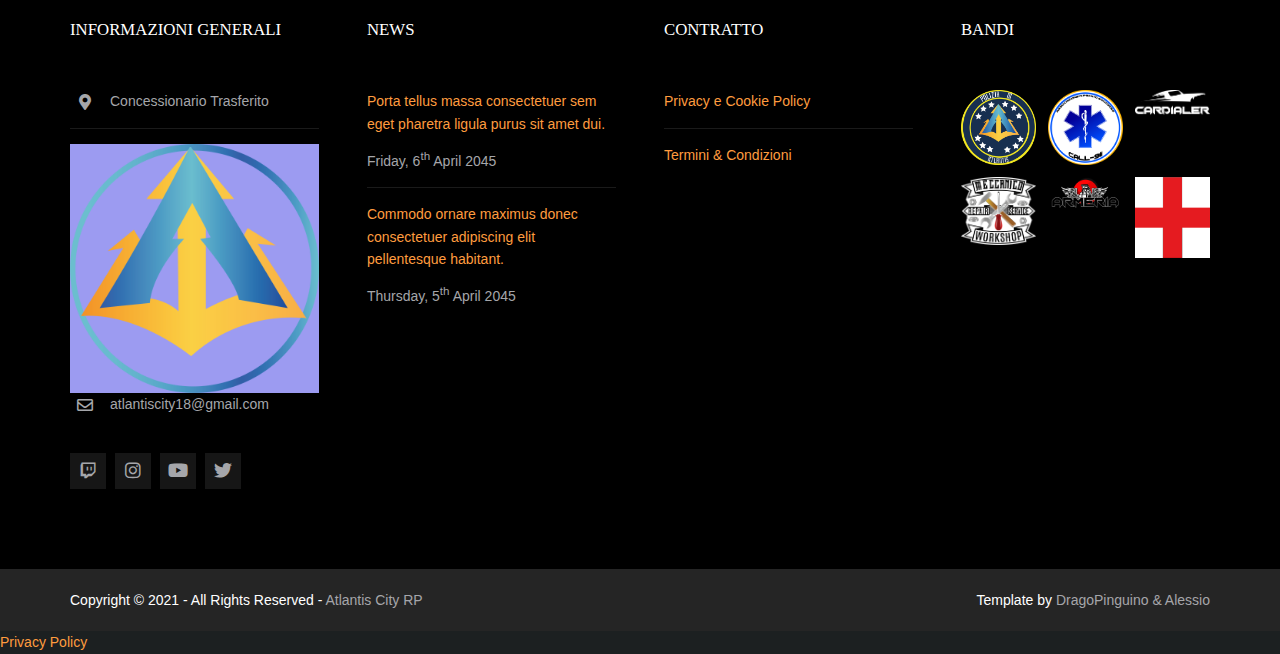
<file: pages/giornalino.html>
<!DOCTYPE html>
<!--
Template Name: Gleblu
Author: <a href="https://www.os-templates.com/">OS Templates</a>
Author URI: https://www.os-templates.com/
Copyright: OS-Templates.com
Licence: Free to use under our free template licence terms
Licence URI: https://www.os-templates.com/template-terms
-->
<html lang="IT-it">
<!-- To declare your language - read more here: https://www.w3.org/International/questions/qa-html-language-declarations -->
<head>
<title>Giornalino | Pages | List</title>
<link rel="icon" href="../images/demo/Atlantis Logo.png" type="image/x-icon" />
<link rel="shortcut icon" href="../images/demo/Atlantis Logo.png" type="image/x-icon" />
<meta charset="utf-8">
<meta name="viewport" content="width=device-width, initial-scale=1.0, maximum-scale=1.0, user-scalable=no">
<link href="../layout/styles/layout.css" rel="stylesheet" type="text/css" media="all">
</head>
<body id="top">
<!-- ################################################################################################ -->
<!-- ################################################################################################ -->
<!-- ################################################################################################ -->
<div class="wrapper row0">
  <div id="topbar" class="hoc clear">
    <div class="fl_left"> 
      <!-- ################################################################################################ -->
      <ul class="nospace">
        <img src="../images/demo/logo.png" alt="Atlantis City">
        <li><i class="far fa-envelope rgtspace-5"></i> atlantiscity18@gmail.com</li>
      </ul>
      <!-- ################################################################################################ -->
    </div>
    <div class="fl_right"> 
      <!-- ################################################################################################ -->
      <ul class="nospace">
        <li><a href="https://discord.gg/vNa3HgqDPt"><i class=" fab fa-discord"></i></a></li>
        <li><a href="https://www.twitch.tv/atlantiscityrp"><i class="fab fa-twitch"></i></a></li>
        <li><a href="https://www.instagram.com/atlantis_city_rp/"><i class="fab fa-instagram"></i></a></li>
        <li><a href="https://www.youtube.com/channel/UCTY7Hse9HAQdcPhoeui1Jvw"><i class=" fab fa-youtube"></i></a></li>
        <li><a href="https://twitter.com/ar759991"><i class="fab fa-twitter"></i></a></li>
            </form>
          </div>
        </li>
      </ul>
      <!-- ################################################################################################ -->
    </div>
  </div>
</div>
<!-- ################################################################################################ -->
<!-- ################################################################################################ -->
<!-- ################################################################################################ -->
<div class="wrapper row1">
  <header id="header" class="hoc clear">
    <div id="logo" class="fl_left"> 
      <!-- ################################################################################################ -->
      <h1><a href="../index.html">Atlantis City</a></h1>
      <!-- ################################################################################################ -->
    </div>
    <nav id="mainav" class="fl_right"> 
      <!-- ################################################################################################ -->
      <ul class="clear">
        <li class="deactive"><a href="../index.html">Home</a></li>
        <li><a class="drop" href="#">Pagine</a>
          <ul>
            <li><a href="../pages/gallery.html">Concessionario</a></li>
            <!--<li><a href="pages/full-width.html">Intera larghezza</a></li>-->
            <li><a href="../pages/giornalino.html">Giornalino</a></li>
            <!--<li><a href="pages/sidebar-right.html">Sidebar a destra</a></li>-->
            <!--<li><a href="pages/basic-grid.html">Griglia di base.</a></li>-->
            <!--<li><a href="pages/font-icons.html">Icone di font</a></li>-->
          </ul>
        </li>
        <li><a class="drop" href="#">Leggi</a>
          <ul>
            <li><a href="../pages/Discord.html">Discord</a></li>
            <li><a target="_blank" href="https://docs.google.com/document/d/1RBiboRRsCEf6CR21j6ai6dNhOKrZ46CXWtCJ7FNFFP8/edit?usp=sharing">Città</a>
            </li>
          </ul>
        </li>
        <li class="deactive"><a href="../pages/bandi.html">Bandi</a></li>
        <li><a target="_blank"  href="https://www.twitch.tv/atlantiscityrp">Twitch</a></li>
        <li><a target="_blank"  href="https://www.youtube.com/channel/UCTY7Hse9HAQdcPhoeui1Jvw">YouTube</a></li>
        <li><a target="_blank"  href="https://www.instagram.com/atlantis_city_rp/">Instagram</a></li>
      </ul>
      <!-- ################################################################################################ -->
    </nav>
  </header>
</div>
<!-- ################################################################################################ -->
<!-- ################################################################################################ -->
<!-- ################################################################################################ -->
<div class="wrapper bgded overlay" style="background-image:url('../images/demo/backgrounds/Giornalino.png');">
  <div id="breadcrumb" class="hoc clear"> 
    <!-- ################################################################################################ -->
    <ul>
      <li><a href="#">Home</a></li>
      <li><a href="#">Pagine</a></li>
      <li><a href="#">Giornalino</a></li>
    </ul>
    <!-- ################################################################################################ -->
  </div>
</div>
<!-- ################################################################################################ -->
<!-- ################################################################################################ -->
<!-- ################################################################################################ -->
<div class="wrapper row3">
  <main class="hoc container clear"> 
    <!-- main body -->
    <!-- ################################################################################################ -->
    <div class="content"> 
      <!-- ################################################################################################ -->
      <h1>Atlantis City Giornalino</h1>
      <img class="imgr borderedbox inspace-5" src="../images/demo/imgr.gif" alt="">
      <p>Aliquatjusto quisque nam consequat doloreet vest orna partur scetur portortis nam. Metadipiscing eget facilis elit sagittis felisi eger id justo maurisus convallicitur.</p>
      <p>Dapiensociis <a href="#">temper donec auctortortis cumsan</a> et curabitur condis lorem loborttis leo. Ipsumcommodo libero nunc at in velis tincidunt pellentum tincidunt vel lorem.</p>
      <img class="imgl borderedbox inspace-5" src="../images/demo/imgl.gif" alt="">
      <p>This is a W3C compliant free website template from <a href="https://www.os-templates.com/" title="Free Website Templates">OS Templates</a>. For full terms of use of this template please read our <a href="https://www.os-templates.com/template-terms">website template licence</a>.</p>
      <p>You can use and modify the template for both personal and commercial use. You must keep all copyright information and credit links in the template and associated files. For more website templates visit our <a href="https://www.os-templates.com/">free website templates</a> section.</p>
      <p>Portortornec condimenterdum eget consectetuer condis consequam pretium pellus sed mauris enim. Puruselit mauris nulla hendimentesque elit semper nam a sapien urna sempus.</p>
      <h1>Table(s)</h1>
      <div class="scrollable">
        <table>
          <thead>
            <tr>
              <th>Header 1</th>
              <th>Header 2</th>
              <th>Header 3</th>
              <th>Header 4</th>
            </tr>
          </thead>
          <tbody>
            <tr>
              <td><a href="#">Value 1</a></td>
              <td>Value 2</td>
              <td>Value 3</td>
              <td>Value 4</td>
            </tr>
            <tr>
              <td>Value 5</td>
              <td>Value 6</td>
              <td>Value 7</td>
              <td><a href="#">Value 8</a></td>
            </tr>
            <tr>
              <td>Value 9</td>
              <td>Value 10</td>
              <td>Value 11</td>
              <td>Value 12</td>
            </tr>
            <tr>
              <td>Value 13</td>
              <td><a href="#">Value 14</a></td>
              <td>Value 15</td>
              <td>Value 16</td>
            </tr>
          </tbody>
        </table>
      </div>
      <div id="comments">
        <h2>Comments</h2>
        <ul>
          <li>
            <article>
              <header>
                <figure class="avatar"><img src="../images/demo/avatar.png" alt=""></figure>
                <address>
                By <a href="#">A Name</a>
                </address>
                <time datetime="2045-04-06T08:15+00:00">Friday, 6<sup>th</sup> April 2045 @08:15:00</time>
              </header>
              <div class="comcont">
                <p>This is an example of a comment made on a post. You can either edit the comment, delete the comment or reply to the comment. Use this as a place to respond to the post or to share what you are thinking.</p>
              </div>
            </article>
          </li>
          <li>
            <article>
              <header>
                <figure class="avatar"><img src="../images/demo/avatar.png" alt=""></figure>
                <address>
                By <a href="#">A Name</a>
                </address>
                <time datetime="2045-04-06T08:15+00:00">Friday, 6<sup>th</sup> April 2045 @08:15:00</time>
              </header>
              <div class="comcont">
                <p>This is an example of a comment made on a post. You can either edit the comment, delete the comment or reply to the comment. Use this as a place to respond to the post or to share what you are thinking.</p>
              </div>
            </article>
          </li>
          <li>
            <article>
              <header>
                <figure class="avatar"><img src="../images/demo/avatar.png" alt=""></figure>
                <address>
                By <a href="#">A Name</a>
                </address>
                <time datetime="2045-04-06T08:15+00:00">Friday, 6<sup>th</sup> April 2045 @08:15:00</time>
              </header>
              <div class="comcont">
                <p>This is an example of a comment made on a post. You can either edit the comment, delete the comment or reply to the comment. Use this as a place to respond to the post or to share what you are thinking.</p>
              </div>
            </article>
          </li>
        </ul>
        <h2>Write A Comment</h2>
        <form action="#" method="post">
          <div class="one_third first">
            <label for="name">Name <span>*</span></label>
            <input type="text" name="name" id="name" value="" size="22" required>
          </div>
          <div class="one_third">
            <label for="email">Mail <span>*</span></label>
            <input type="email" name="email" id="email" value="" size="22" required>
          </div>
          <div class="one_third">
            <label for="url">Website</label>
            <input type="url" name="url" id="url" value="" size="22">
          </div>
          <div class="block clear">
            <label for="comment">Your Comment</label>
            <textarea name="comment" id="comment" cols="25" rows="10"></textarea>
          </div>
          <div>
            <input type="submit" name="submit" value="Submit Form">
            &nbsp;
            <input type="reset" name="reset" value="Reset Form">
          </div>
        </form>
      </div>
      <!-- ################################################################################################ -->
    </div>
    <!-- ################################################################################################ -->
    <!-- / main body -->
    <div class="clear"></div>
    <hr style="width: 100%; size: 10;">
<div class="wrapper row4">
  </main>
</div>
<!-- ################################################################################################ -->
<!-- ################################################################################################ -->
<!-- ################################################################################################ -->
<div class="wrapper row4">
  <footer id="footer" class="hoc clear"> 
    <!-- ################################################################################################ -->
    <div class="one_quarter first">
      <h6 class="heading">INFORMAZIONI GENERALI</h6>
      <ul class="nospace linklist contact btmspace-30">
        <li><i class="fas fa-map-marker-alt"></i>
          <address>
          Concessionario Trasferito
          </address>
        </li>
        <img src="../images\demo\logo.png" style="background-color: rgb(156, 155, 241);" alt="Atlantis City">
        <li><i class="far fa-envelope rgtspace-5"></i> atlantiscity18@gmail.com</li>
      </ul>
      <ul class="faico clear">
        <li><a class="faicon-twitch" href="https://www.twitch.tv/atlantiscityrp"><i class="fab fa-twitch"></i></a></li>
        <li><a class="faicon-instagram" href="https://www.instagram.com/atlantis_city_rp/"><i class="fab fa-instagram"></i></a></li>
        <li><a class="faicon-youtube" href="https://www.youtube.com/channel/UCTY7Hse9HAQdcPhoeui1Jvw"><i class=" fab fa-youtube"></i></a></li>
        <li><a class="faicon-twitter" href="#"><i class="fab fa-twitter"></i></a></li>
      </ul>
    </div>
    <div class="one_quarter">
      <h6 class="heading">NEWS</h6>
      <ul class="nospace linklist">
        <li>
          <article>
            <p class="nospace btmspace-10"><a href="#">Porta tellus massa consectetuer sem eget pharetra ligula purus sit amet dui.</a></p>
            <time class="block font-xs" datetime="2045-04-06">Friday, 6<sup>th</sup> April 2045</time>
          </article>
        </li>
        <li>
          <article>
            <p class="nospace btmspace-10"><a href="#">Commodo ornare maximus donec consectetuer adipiscing elit pellentesque habitant.</a></p>
            <time class="block font-xs" datetime="2045-04-05">Thursday, 5<sup>th</sup> April 2045</time>
          </article>
        </li>
      </ul>
    </div>
    <div class="one_quarter">
      <h6 class="heading">CONTRATTO</h6>
      <ul class="nospace linklist">
        <li><a href="https://www.iubenda.com/privacy-policy/16436096">Privacy e Cookie Policy</a></li>
        <li><a href="../Termini-e-Condizioni-Sito-Web-o-App.pdf">Termini & Condizioni</a></li>

      </ul>
    </div>
    <div class="one_quarter">
      <h6 class="heading">Bandi</h6>
      <ul class="nospace clear latestimg">
        <li><a target="_blank" class="imgover" href="https://docs.google.com/forms/d/1ehTyrCut5ayRYXh_jA4DPfFZAG-rp_2afT7rp-fG1Es/prefill"><img src="../images/demo/police.png" alt=""></a></li>
        <li><a target="_blank" class="imgover" href="https://docs.google.com/forms/d/1f0QkcDgSCFV3OiPu07dSdvf-R00NiLvY0haE8bCnkIc/prefill"><img src="../images/demo/ems.png" alt=""></a></li>
        <li><a target="_blank" class="imgover" href="https://docs.google.com/forms/d/1q5h3g_hCfVbXUpGKREFhnu0DNnoDtjCNxduCBfOavG0/prefill"><img src="../images/demo/concessionario.png" alt=""></a></li>
        <li><a target="_blank" class="imgover" href="https://docs.google.com/forms/d/1it_8eWE5tb1Z_zuDyjuIlQSqiTiKLHXxEk1QAGh-3eE/prefill"><img src="../images/demo/carmech.png" alt=""></a></li>
        <li><a target="_blank" class="imgover" href="https://docs.google.com/forms/d/1K3Pnm1LWIsAUIxeQ79WkABSwB8iTTBG3X5-dKak6exk/prefill"><img src="../images/demo/armeria1.png" alt=""></a></li>
        <li><a target="_blank" class="imgover" href="../pages/bandi.html"><img src="../images/demo/Altro.png" alt=""></a></li>
        <!--<li><a class="imgover" href="#"><img src="images/demo/100x100.png" alt=""></a></li>
        <li><a class="imgover" href="#"><img src="images/demo/100x100.png" alt=""></a></li>-->
      </ul>
    </div>
    <!-- ################################################################################################ -->
  </footer>
</div>
<!-- ################################################################################################ -->
<!-- ################################################################################################ -->
<!-- ################################################################################################ -->
<div class="wrapper row5">
  <div id="copyright" class="hoc clear"> 
    <!-- ################################################################################################ -->
    <p class="fl_left">Copyright &copy; 2021 - All Rights Reserved - <a href="#">Atlantis City RP</a></p>
    <p class="fl_right">Template by <a target="_blank" href="https://discord.gg/vNa3HgqDPt" title="Free Website Templates">DragoPinguino & Alessio</a></p>
    <!-- ################################################################################################ -->
  </div>
</div>
<body>
  <a href="https://www.iubenda.com/privacy-policy/16436096" class="iubenda-black iubenda-embed" title="Privacy Policy ">Privacy Policy</a><script type="text/javascript">(function (w,d) {var loader = function () {var s = d.createElement("script"), tag = d.getElementsByTagName("script")[0]; s.src="https://cdn.iubenda.com/iubenda.js"; tag.parentNode.insertBefore(s,tag);}; if(w.addEventListener){w.addEventListener("load", loader, false);}else if(w.attachEvent){w.attachEvent("onload", loader);}else{w.onload = loader;}})(window, document);</script>
</body>
    <!-- ################################################################################################ -->
  </div>
</div>
<!-- ################################################################################################ -->
<!-- ################################################################################################ -->
<!-- ################################################################################################ -->
<a id="backtotop" href="#top"><i class="fas fa-chevron-up"></i></a>
<!-- JAVASCRIPTS -->
<script src="../layout/scripts/jquery.min.js"></script>
<script src="../layout/scripts/jquery.backtotop.js"></script>
<script src="../layout/scripts/jquery.mobilemenu.js"></script>
</body>
</html>
</file>
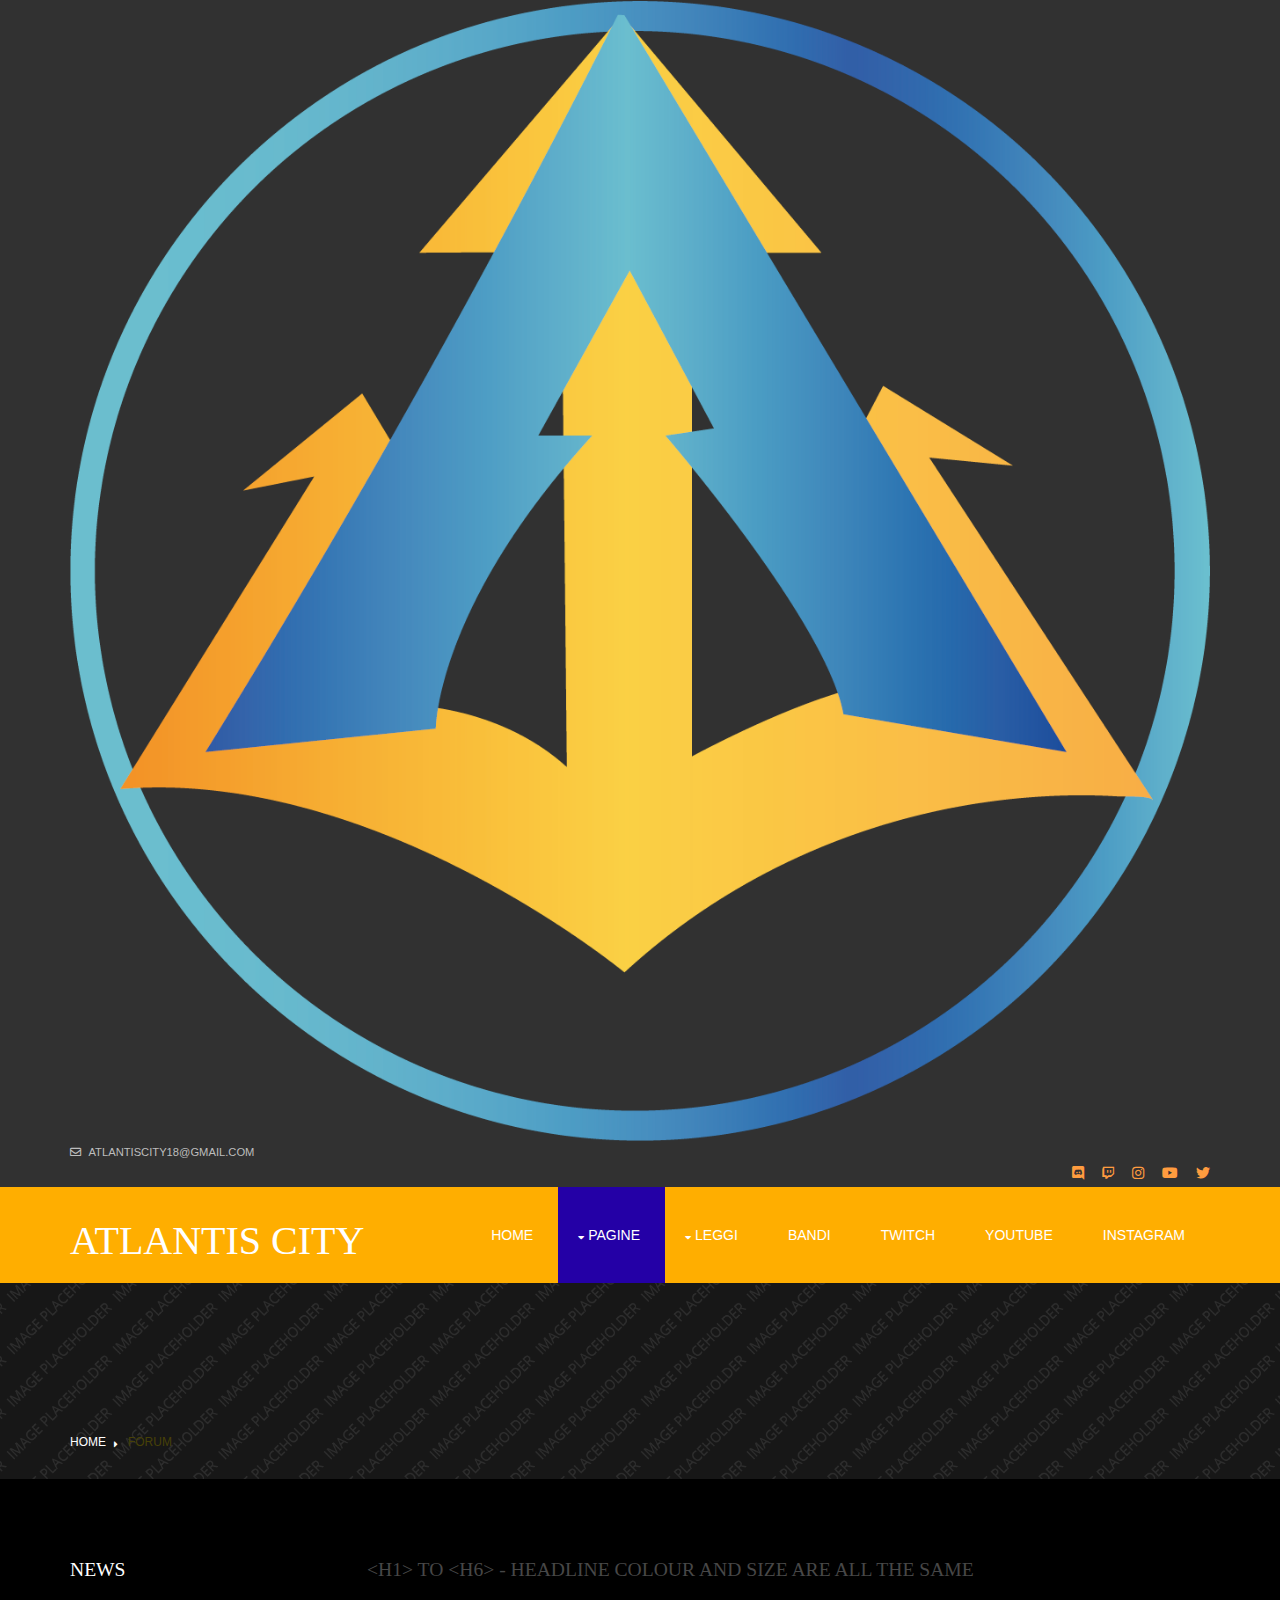
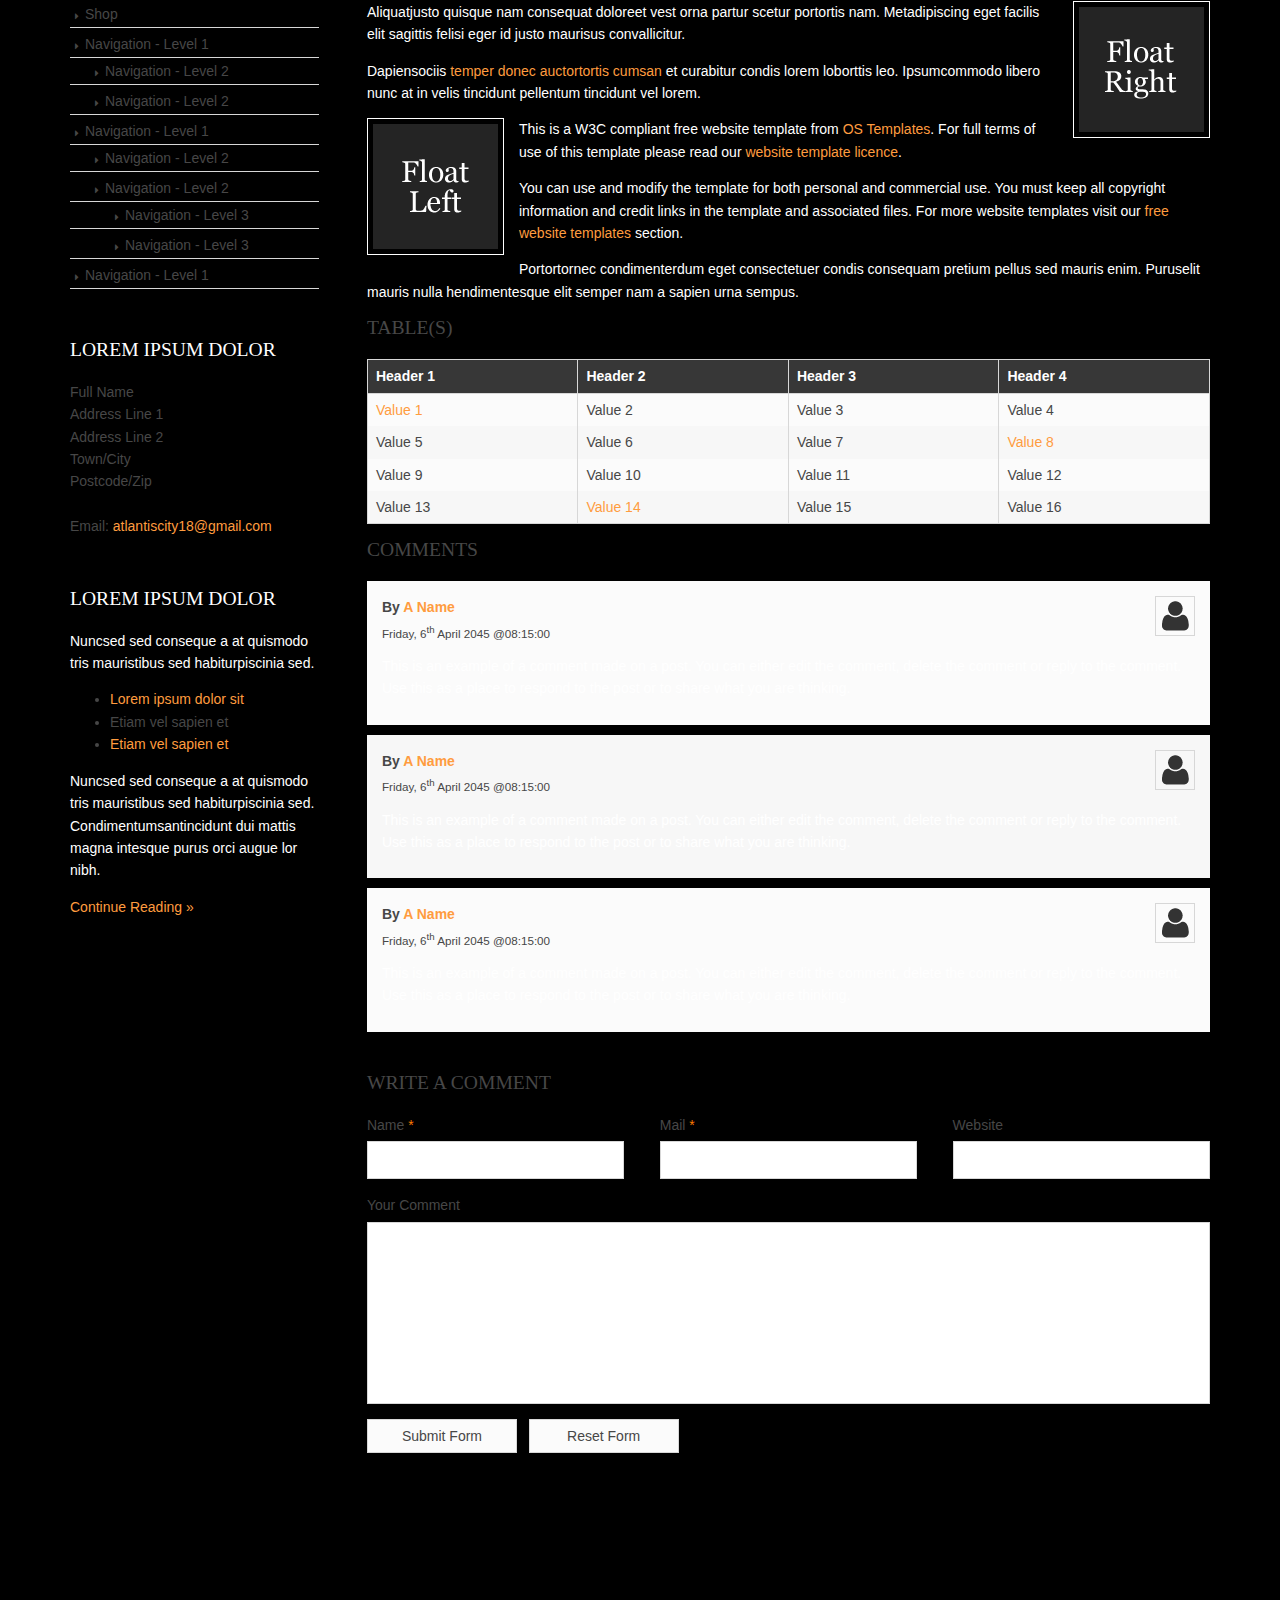
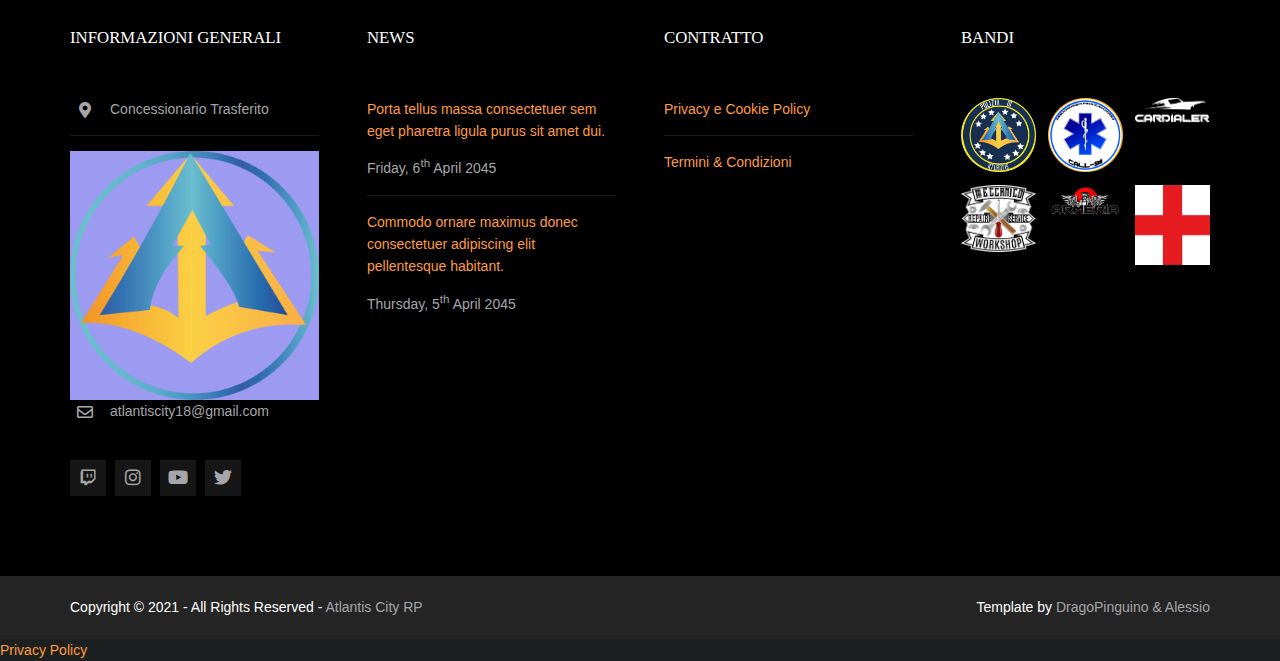
<file: pages/sidebar-left.html>
<!DOCTYPE html>
<!--
Template Name: Gleblu
Author: <a href="https://www.os-templates.com/">OS Templates</a>
Author URI: https://www.os-templates.com/
Copyright: OS-Templates.com
Licence: Free to use under our free template licence terms
Licence URI: https://www.os-templates.com/template-terms
-->
<html lang="">
<!-- To declare your language - read more here: https://www.w3.org/International/questions/qa-html-language-declarations -->
<head>
<title>Forum | Pagine | Sidebar Left</title>
<link rel="icon" href="../images/demo/Atlantis Logo.png" type="image/x-icon" />
<link rel="shortcut icon" href="../images/demo/Atlantis Logo.png" type="image/x-icon" />
<meta charset="utf-8">
<meta name="viewport" content="width=device-width, initial-scale=1.0, maximum-scale=1.0, user-scalable=no">
<link href="../layout/styles/layout.css" rel="stylesheet" type="text/css" media="all">
</head>
<body id="top">
<!-- ################################################################################################ -->
<!-- ################################################################################################ -->
<!-- ################################################################################################ -->
<div class="wrapper row0">
  <div id="topbar" class="hoc clear">
    <div class="fl_left"> 
      <!-- ################################################################################################ -->
      <ul class="nospace">
        <img src="../images\demo\logo.png" alt="Atlantis City">
        <li><i class="far fa-envelope rgtspace-5"></i> atlantiscity18@gmail.com </li>
      </ul>
      <!-- ################################################################################################ -->
    </div>
    <div class="fl_right"> 
      <!-- ################################################################################################ -->
      <ul class="nospace">
        <li><a target="_blank" href="https://discord.gg/vNa3HgqDPt"><i class=" fab fa-discord"></i></a></li>
        <li><a target="_blank" href="https://www.twitch.tv/atlantiscityrp"><i class="fab fa-twitch"></i></a></li>
        <li><a target="_blank" href="https://www.instagram.com/atlantis_city_rp/"><i class="fab fa-instagram"></i></a></li>
        <li><a target="_blank" href="https://www.youtube.com/channel/UCTY7Hse9HAQdcPhoeui1Jvw"><i class=" fab fa-youtube"></i></a></li>
        <li><a target="_blank" href="https://twitter.com/ar759991"><i class="fab fa-twitter"></i></a></li>
              </fieldset>
            </form>
          </div>
        </li>
      </ul>
      <!-- ################################################################################################ -->
    </div>
  </div>
</div>
<!-- ################################################################################################ -->
<!-- ################################################################################################ -->
<!-- ################################################################################################ -->
<div class="wrapper row1">
  <header id="header" class="hoc clear">
    <div id="logo" class="fl_left"> 
      <!-- ################################################################################################ -->
      <h1><a href="../index.html">Atlantis City</a></h1>
      <!-- ################################################################################################ -->
    </div>
    <nav id="mainav" class="fl_right"> 
      <!-- ################################################################################################ -->
      <ul class="clear">
        <li><a href="../index.html">Home</a></li>
        <li class="active"><a class="drop" href="#">Pagine</a>
          <ul>
            <li><a href="gallery.html">Concessionario</a></li>
            <li class="active"><a href="sidebar-left.html">Giornalino</a></li>
          </ul>
        </li>
        <li><a class="drop" href="#">Leggi</a>
          <ul>
            <li><a href="../pages/Discord.html">Discord</a></li>
            <li><a target="_blank" href="https://docs.google.com/document/d/1RBiboRRsCEf6CR21j6ai6dNhOKrZ46CXWtCJ7FNFFP8/edit?usp=sharing">Città</a>
            </li>
          </ul>
        </li>
        <li><a href="pages/bandi.html">Bandi</a></li>
        <li><a target="_blank"  href="https://www.twitch.tv/atlantiscityrp">Twitch</a></li>
        <li><a target="_blank"  href="https://www.youtube.com/channel/UCTY7Hse9HAQdcPhoeui1Jvw">YouTube</a></li>
        <li><a target="_blank"  href="https://www.instagram.com/atlantis_city_rp/">Instagram</a></li>
      </ul>
      <!-- ################################################################################################ -->
    </nav>
  </header>
</div>
<!-- ################################################################################################ -->
<!-- ################################################################################################ -->
<!-- ################################################################################################ -->
<div class="wrapper bgded overlay" style="background-image:url('../images/demo/backgrounds/01.png');">
  <div id="breadcrumb" class="hoc clear"> 
    <!-- ################################################################################################ -->
    <ul>
      <li><a href="../index.html">Home</a></li>
      <li><a href="../pages/sidebar-left.html">Forum</a></li>
    </ul>
    <!-- ################################################################################################ -->
  </div>
</div>
<!-- ################################################################################################ -->
<!-- ################################################################################################ -->
<!-- ################################################################################################ -->
<div class="wrapper row3">
  <main class="hoc container clear"> 
    <!-- main body -->
    <!-- ################################################################################################ -->
    <div class="sidebar one_quarter first"> 
      <!-- ################################################################################################ -->
      <h6>News</h6>
      <nav class="sdb_holder">
        <ul>
          <li><a href="#">Shop</a></li>
          <li><a href="#">Navigation - Level 1</a>
            <ul>
              <li><a href="#">Navigation - Level 2</a></li>
              <li><a href="#">Navigation - Level 2</a></li>
            </ul>
          </li>
          <li><a href="#">Navigation - Level 1</a>
            <ul>
              <li><a href="#">Navigation - Level 2</a></li>
              <li><a href="#">Navigation - Level 2</a>
                <ul>
                  <li><a href="#">Navigation - Level 3</a></li>
                  <li><a href="#">Navigation - Level 3</a></li>
                </ul>
              </li>
            </ul>
          </li>
          <li><a href="#">Navigation - Level 1</a></li>
        </ul>
      </nav>
      <div class="sdb_holder">
        <h6>Lorem ipsum dolor</h6>
        <address>
        Full Name<br>
        Address Line 1<br>
        Address Line 2<br>
        Town/City<br>
        Postcode/Zip<br>
        <br>
        Email: <a href="#"> atlantiscity18@gmail.com</a>
        </address>
      </div>
      <div class="sdb_holder">
        <article>
          <h6>Lorem ipsum dolor</h6>
          <p>Nuncsed sed conseque a at quismodo tris mauristibus sed habiturpiscinia sed.</p>
          <ul>
            <li><a href="#">Lorem ipsum dolor sit</a></li>
            <li>Etiam vel sapien et</li>
            <li><a href="#">Etiam vel sapien et</a></li>
          </ul>
          <p>Nuncsed sed conseque a at quismodo tris mauristibus sed habiturpiscinia sed. Condimentumsantincidunt dui mattis magna intesque purus orci augue lor nibh.</p>
          <p class="more"><a href="#">Continue Reading &raquo;</a></p>
        </article>
      </div>
      <!-- ################################################################################################ -->
    </div>
    <!-- ################################################################################################ -->
    <!-- ################################################################################################ -->
    <div class="content three_quarter"> 
      <!-- ################################################################################################ -->
      <h1>&lt;h1&gt; to &lt;h6&gt; - Headline Colour and Size Are All The Same</h1>
      <img class="imgr borderedbox inspace-5" src="../images/demo/imgr.gif" alt="">
      <p>Aliquatjusto quisque nam consequat doloreet vest orna partur scetur portortis nam. Metadipiscing eget facilis elit sagittis felisi eger id justo maurisus convallicitur.</p>
      <p>Dapiensociis <a href="#">temper donec auctortortis cumsan</a> et curabitur condis lorem loborttis leo. Ipsumcommodo libero nunc at in velis tincidunt pellentum tincidunt vel lorem.</p>
      <img class="imgl borderedbox inspace-5" src="../images/demo/imgl.gif" alt="">
      <p>This is a W3C compliant free website template from <a href="https://www.os-templates.com/" title="Free Website Templates">OS Templates</a>. For full terms of use of this template please read our <a href="https://www.os-templates.com/template-terms">website template licence</a>.</p>
      <p>You can use and modify the template for both personal and commercial use. You must keep all copyright information and credit links in the template and associated files. For more website templates visit our <a href="https://www.os-templates.com/">free website templates</a> section.</p>
      <p>Portortornec condimenterdum eget consectetuer condis consequam pretium pellus sed mauris enim. Puruselit mauris nulla hendimentesque elit semper nam a sapien urna sempus.</p>
      <h1>Table(s)</h1>
      <div class="scrollable">
        <table>
          <thead>
            <tr>
              <th>Header 1</th>
              <th>Header 2</th>
              <th>Header 3</th>
              <th>Header 4</th>
            </tr>
          </thead>
          <tbody>
            <tr>
              <td><a href="#">Value 1</a></td>
              <td>Value 2</td>
              <td>Value 3</td>
              <td>Value 4</td>
            </tr>
            <tr>
              <td>Value 5</td>
              <td>Value 6</td>
              <td>Value 7</td>
              <td><a href="#">Value 8</a></td>
            </tr>
            <tr>
              <td>Value 9</td>
              <td>Value 10</td>
              <td>Value 11</td>
              <td>Value 12</td>
            </tr>
            <tr>
              <td>Value 13</td>
              <td><a href="#">Value 14</a></td>
              <td>Value 15</td>
              <td>Value 16</td>
            </tr>
          </tbody>
        </table>
      </div>
      <div id="comments">
        <h2>Comments</h2>
        <ul>
          <li>
            <article>
              <header>
                <figure class="avatar"><img src="../images/demo/avatar.png" alt=""></figure>
                <address>
                By <a href="#">A Name</a>
                </address>
                <time datetime="2045-04-06T08:15+00:00">Friday, 6<sup>th</sup> April 2045 @08:15:00</time>
              </header>
              <div class="comcont">
                <p>This is an example of a comment made on a post. You can either edit the comment, delete the comment or reply to the comment. Use this as a place to respond to the post or to share what you are thinking.</p>
              </div>
            </article>
          </li>
          <li>
            <article>
              <header>
                <figure class="avatar"><img src="../images/demo/avatar.png" alt=""></figure>
                <address>
                By <a href="#">A Name</a>
                </address>
                <time datetime="2045-04-06T08:15+00:00">Friday, 6<sup>th</sup> April 2045 @08:15:00</time>
              </header>
              <div class="comcont">
                <p>This is an example of a comment made on a post. You can either edit the comment, delete the comment or reply to the comment. Use this as a place to respond to the post or to share what you are thinking.</p>
              </div>
            </article>
          </li>
          <li>
            <article>
              <header>
                <figure class="avatar"><img src="../images/demo/avatar.png" alt=""></figure>
                <address>
                By <a href="#">A Name</a>
                </address>
                <time datetime="2045-04-06T08:15+00:00">Friday, 6<sup>th</sup> April 2045 @08:15:00</time>
              </header>
              <div class="comcont">
                <p>This is an example of a comment made on a post. You can either edit the comment, delete the comment or reply to the comment. Use this as a place to respond to the post or to share what you are thinking.</p>
              </div>
            </article>
          </li>
        </ul>
        <h2>Write A Comment</h2>
        <form action="#" method="post">
          <div class="one_third first">
            <label for="name">Name <span>*</span></label>
            <input type="text" name="name" id="name" value="" size="22" required>
          </div>
          <div class="one_third">
            <label for="email">Mail <span>*</span></label>
            <input type="email" name="email" id="email" value="" size="22" required>
          </div>
          <div class="one_third">
            <label for="url">Website</label>
            <input type="url" name="url" id="url" value="" size="22">
          </div>
          <div class="block clear">
            <label for="comment">Your Comment</label>
            <textarea name="comment" id="comment" cols="25" rows="10"></textarea>
          </div>
          <div>
            <input type="submit" name="submit" value="Submit Form">
            &nbsp;
            <input type="reset" name="reset" value="Reset Form">
          </div>
        </form>
      </div>
      <!-- ################################################################################################ -->
    </div>
    <!-- ################################################################################################ -->
    <!-- / main body -->
    <div class="clear"></div>
  </main>
</div>
<!-- ################################################################################################ -->
<!-- ################################################################################################ -->
<!-- ################################################################################################ -->
<div class="wrapper row4">
  <footer id="footer" class="hoc clear"> 
    <!-- ################################################################################################ -->
    <div class="one_quarter first">
      <h6 class="heading">INFORMAZIONI GENERALI</h6>
      <ul class="nospace linklist contact btmspace-30">
        <li><i class="fas fa-map-marker-alt"></i>
          <address>
          Concessionario Trasferito
          </address>
        </li>
        <img src="../images\demo\logo.png" style="background-color: rgb(156, 155, 241);" alt="Atlantis City">
        <li><i class="far fa-envelope rgtspace-5"></i> atlantiscity18@gmail.com</li>
      </ul>
      <ul class="faico clear">
        <li><a class="faicon-twitch" href="https://www.twitch.tv/atlantiscityrp"><i class="fab fa-twitch"></i></a></li>
        <li><a class="faicon-instagram" href="https://www.instagram.com/atlantis_city_rp/"><i class="fab fa-instagram"></i></a></li>
        <li><a class="faicon-youtube" href="https://www.youtube.com/channel/UCTY7Hse9HAQdcPhoeui1Jvw"><i class=" fab fa-youtube"></i></a></li>
        <li><a class="faicon-twitter" href="#"><i class="fab fa-twitter"></i></a></li>
      </ul>
    </div>
    <div class="one_quarter">
      <h6 class="heading">NEWS</h6>
      <ul class="nospace linklist">
        <li>
          <article>
            <p class="nospace btmspace-10"><a href="#">Porta tellus massa consectetuer sem eget pharetra ligula purus sit amet dui.</a></p>
            <time class="block font-xs" datetime="2045-04-06">Friday, 6<sup>th</sup> April 2045</time>
          </article>
        </li>
        <li>
          <article>
            <p class="nospace btmspace-10"><a href="#">Commodo ornare maximus donec consectetuer adipiscing elit pellentesque habitant.</a></p>
            <time class="block font-xs" datetime="2045-04-05">Thursday, 5<sup>th</sup> April 2045</time>
          </article>
        </li>
      </ul>
    </div>
    <div class="one_quarter">
      <h6 class="heading">CONTRATTO</h6>
      <ul class="nospace linklist">
        <li><a target="_blank" href="https://www.iubenda.com/privacy-policy/16436096">Privacy e Cookie Policy</a></li>
        <li><a target="_blank" href="Termini-e-Condizioni-Sito-Web-o-App.pdf">Termini & Condizioni</a></li>

      </ul>
    </div>
    <div class="one_quarter">
      <h6 class="heading">Bandi</h6>
      <ul class="nospace clear latestimg">
        <li><a target="_blank" class="imgover" href="https://docs.google.com/forms/d/1ehTyrCut5ayRYXh_jA4DPfFZAG-rp_2afT7rp-fG1Es/prefill"><img src="../images/demo/police.png" alt=""></a></li>
        <li><a target="_blank" class="imgover" href="https://docs.google.com/forms/d/1f0QkcDgSCFV3OiPu07dSdvf-R00NiLvY0haE8bCnkIc/prefill"><img src="../images/demo/ems.png" alt=""></a></li>
        <li><a target="_blank" class="imgover" href="https://docs.google.com/forms/d/1q5h3g_hCfVbXUpGKREFhnu0DNnoDtjCNxduCBfOavG0/prefill"><img src="../images/demo/concessionario.png" alt=""></a></li>
        <li><a target="_blank" class="imgover" href="https://docs.google.com/forms/d/1it_8eWE5tb1Z_zuDyjuIlQSqiTiKLHXxEk1QAGh-3eE/prefill"><img src="../images/demo/carmech.png" alt=""></a></li>
        <li><a target="_blank" class="imgover" href="https://docs.google.com/forms/d/1K3Pnm1LWIsAUIxeQ79WkABSwB8iTTBG3X5-dKak6exk/prefill"><img src="../images/demo/armeria1.png" alt=""></a></li>
        <li><a target="_blank" class="imgover" href="../pages/bandi.html"><img src="../images/demo/Altro.png" alt=""></a></li>
      </ul>
    </div>
    <!-- ################################################################################################ -->
  </footer>
</div>
<!-- ################################################################################################ -->
<!-- ################################################################################################ -->
<!-- ################################################################################################ -->
<div class="wrapper row5">
  <div id="copyright" class="hoc clear"> 
    <!-- ################################################################################################ -->
    <p class="fl_left">Copyright &copy; 2021 - All Rights Reserved - <a href="#">Atlantis City RP</a></p>
    <p class="fl_right">Template by <a target="_blank" href="https://discord.gg/vNa3HgqDPt" title="Free Website Templates">DragoPinguino & Alessio</a></p>
    <!-- ################################################################################################ -->
  </div>
</div>
<body>
  <a target="_blank" href="https://www.iubenda.com/privacy-policy/16436096" class="iubenda-black iubenda-embed" title="Privacy Policy ">Privacy Policy</a><script type="text/javascript">(function (w,d) {var loader = function () {var s = d.createElement("script"), tag = d.getElementsByTagName("script")[0]; s.src="https://cdn.iubenda.com/iubenda.js"; tag.parentNode.insertBefore(s,tag);}; if(w.addEventListener){w.addEventListener("load", loader, false);}else if(w.attachEvent){w.attachEvent("onload", loader);}else{w.onload = loader;}})(window, document);</script>
</body>
<!-- ################################################################################################ -->
<!-- ################################################################################################ -->
<!-- ################################################################################################ -->
<a id="backtotop" href="#top"><i class="fas fa-chevron-up"></i></a>
<!-- JAVASCRIPTS -->
<script src="../layout/scripts/jquery.min.js"></script>
<script src="../layout/scripts/jquery.backtotop.js"></script>
<script src="../layout/scripts/jquery.mobilemenu.js"></script>
</body>
</html>
</file>
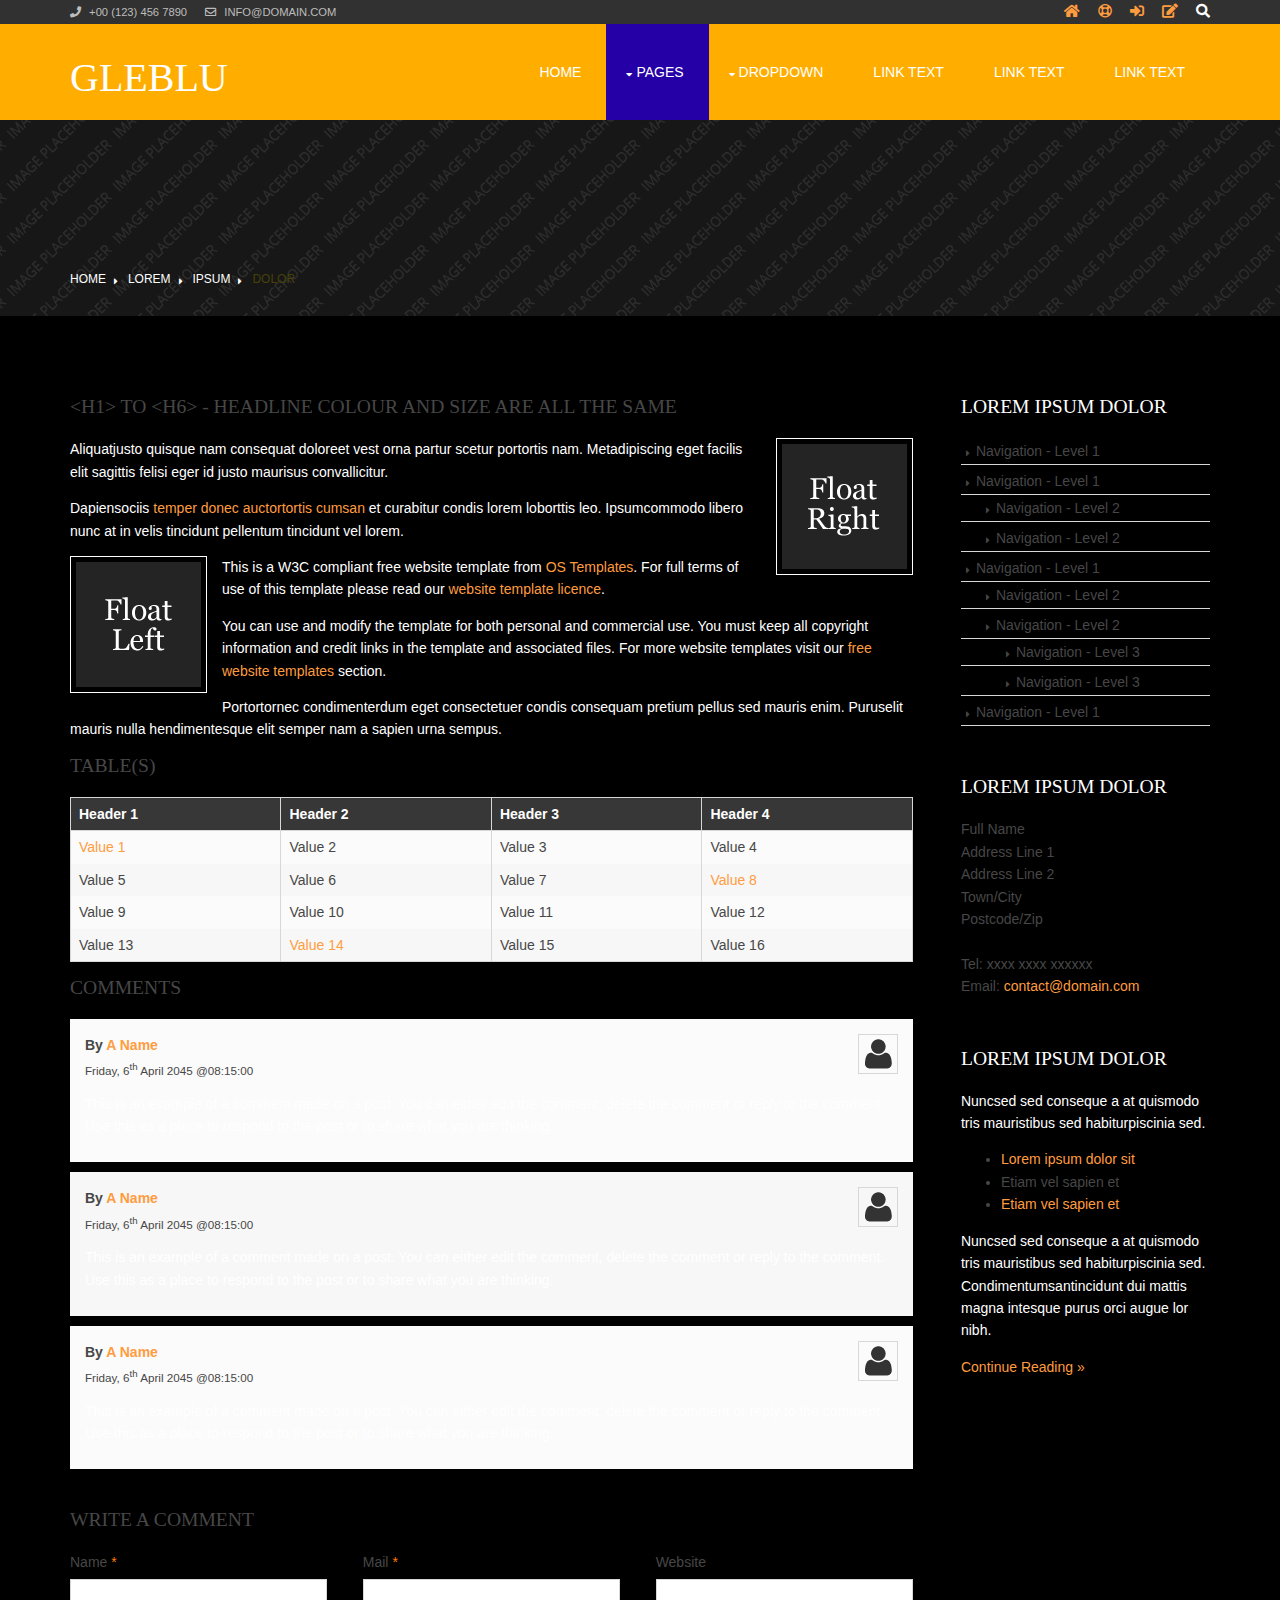
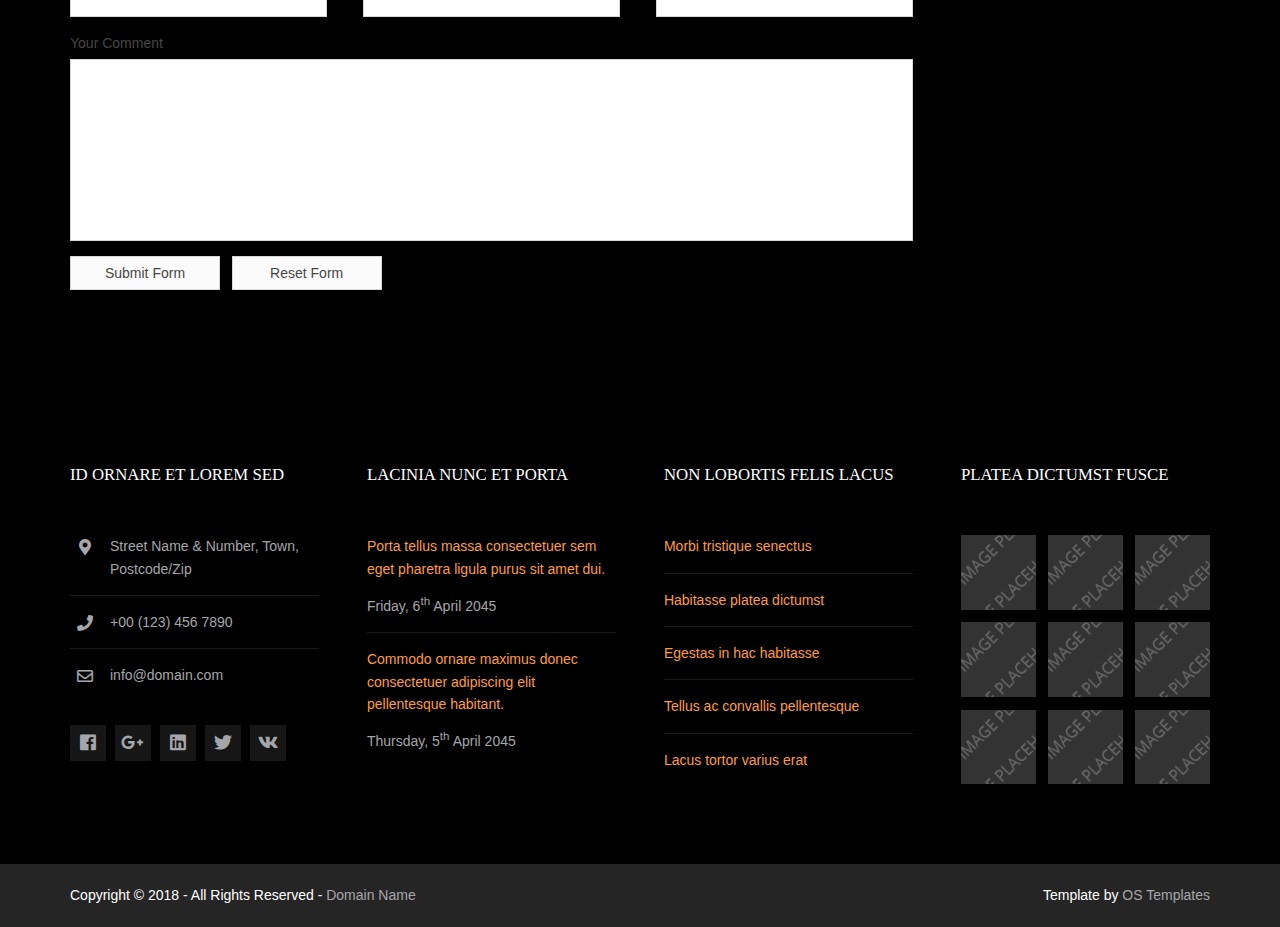
<file: pages/sidebar-right.html>
<!DOCTYPE html>
<!--
Template Name: Gleblu
Author: <a href="https://www.os-templates.com/">OS Templates</a>
Author URI: https://www.os-templates.com/
Copyright: OS-Templates.com
Licence: Free to use under our free template licence terms
Licence URI: https://www.os-templates.com/template-terms
-->
<html lang="">
<!-- To declare your language - read more here: https://www.w3.org/International/questions/qa-html-language-declarations -->
<head>
<title>Gleblu | Pages | Sidebar Right</title>
<meta charset="utf-8">
<meta name="viewport" content="width=device-width, initial-scale=1.0, maximum-scale=1.0, user-scalable=no">
<link href="../layout/styles/layout.css" rel="stylesheet" type="text/css" media="all">
</head>
<body id="top">
<!-- ################################################################################################ -->
<!-- ################################################################################################ -->
<!-- ################################################################################################ -->
<div class="wrapper row0">
  <div id="topbar" class="hoc clear">
    <div class="fl_left"> 
      <!-- ################################################################################################ -->
      <ul class="nospace">
        <li><i class="fas fa-phone rgtspace-5"></i> +00 (123) 456 7890</li>
        <li><i class="far fa-envelope rgtspace-5"></i> info@domain.com</li>
      </ul>
      <!-- ################################################################################################ -->
    </div>
    <div class="fl_right"> 
      <!-- ################################################################################################ -->
      <ul class="nospace">
        <li><a href="../index.html"><i class="fas fa-home"></i></a></li>
        <li><a href="#" title="Help Centre"><i class="far fa-life-ring"></i></a></li>
        <li><a href="#" title="Login"><i class="fas fa-sign-in-alt"></i></a></li>
        <li><a href="#" title="Sign Up"><i class="fas fa-edit"></i></a></li>
        <li id="searchform">
          <div>
            <form action="#" method="post">
              <fieldset>
                <legend>Quick Search:</legend>
                <input type="text" placeholder="Enter search term&hellip;">
                <button type="submit"><i class="fas fa-search"></i></button>
              </fieldset>
            </form>
          </div>
        </li>
      </ul>
      <!-- ################################################################################################ -->
    </div>
  </div>
</div>
<!-- ################################################################################################ -->
<!-- ################################################################################################ -->
<!-- ################################################################################################ -->
<div class="wrapper row1">
  <header id="header" class="hoc clear">
    <div id="logo" class="fl_left"> 
      <!-- ################################################################################################ -->
      <h1><a href="../index.html">Gleblu</a></h1>
      <!-- ################################################################################################ -->
    </div>
    <nav id="mainav" class="fl_right"> 
      <!-- ################################################################################################ -->
      <ul class="clear">
        <li><a href="../index.html">Home</a></li>
        <li class="active"><a class="drop" href="#">Pages</a>
          <ul>
            <li><a href="gallery.html">Gallery</a></li>
            <li><a href="full-width.html">Full Width</a></li>
            <li><a href="sidebar-left.html">Sidebar Left</a></li>
            <li class="active"><a href="sidebar-right.html">Sidebar Right</a></li>
            <li><a href="basic-grid.html">Basic Grid</a></li>
            <li><a href="font-icons.html">Font Icons</a></li>
          </ul>
        </li>
        <li><a class="drop" href="#">Dropdown</a>
          <ul>
            <li><a href="#">Level 2</a></li>
            <li><a class="drop" href="#">Level 2 + Drop</a>
              <ul>
                <li><a href="#">Level 3</a></li>
                <li><a href="#">Level 3</a></li>
                <li><a href="#">Level 3</a></li>
              </ul>
            </li>
            <li><a href="#">Level 2</a></li>
          </ul>
        </li>
        <li><a href="#">Link Text</a></li>
        <li><a href="#">Link Text</a></li>
        <li><a href="#">Link Text</a></li>
      </ul>
      <!-- ################################################################################################ -->
    </nav>
  </header>
</div>
<!-- ################################################################################################ -->
<!-- ################################################################################################ -->
<!-- ################################################################################################ -->
<div class="wrapper bgded overlay" style="background-image:url('../images/demo/backgrounds/01.png');">
  <div id="breadcrumb" class="hoc clear"> 
    <!-- ################################################################################################ -->
    <ul>
      <li><a href="#">Home</a></li>
      <li><a href="#">Lorem</a></li>
      <li><a href="#">Ipsum</a></li>
      <li><a href="#">Dolor</a></li>
    </ul>
    <!-- ################################################################################################ -->
  </div>
</div>
<!-- ################################################################################################ -->
<!-- ################################################################################################ -->
<!-- ################################################################################################ -->
<div class="wrapper row3">
  <main class="hoc container clear"> 
    <!-- main body -->
    <!-- ################################################################################################ -->
    <div class="content three_quarter first"> 
      <!-- ################################################################################################ -->
      <h1>&lt;h1&gt; to &lt;h6&gt; - Headline Colour and Size Are All The Same</h1>
      <img class="imgr borderedbox inspace-5" src="../images/demo/imgr.gif" alt="">
      <p>Aliquatjusto quisque nam consequat doloreet vest orna partur scetur portortis nam. Metadipiscing eget facilis elit sagittis felisi eger id justo maurisus convallicitur.</p>
      <p>Dapiensociis <a href="#">temper donec auctortortis cumsan</a> et curabitur condis lorem loborttis leo. Ipsumcommodo libero nunc at in velis tincidunt pellentum tincidunt vel lorem.</p>
      <img class="imgl borderedbox inspace-5" src="../images/demo/imgl.gif" alt="">
      <p>This is a W3C compliant free website template from <a href="https://www.os-templates.com/" title="Free Website Templates">OS Templates</a>. For full terms of use of this template please read our <a href="https://www.os-templates.com/template-terms">website template licence</a>.</p>
      <p>You can use and modify the template for both personal and commercial use. You must keep all copyright information and credit links in the template and associated files. For more website templates visit our <a href="https://www.os-templates.com/">free website templates</a> section.</p>
      <p>Portortornec condimenterdum eget consectetuer condis consequam pretium pellus sed mauris enim. Puruselit mauris nulla hendimentesque elit semper nam a sapien urna sempus.</p>
      <h1>Table(s)</h1>
      <div class="scrollable">
        <table>
          <thead>
            <tr>
              <th>Header 1</th>
              <th>Header 2</th>
              <th>Header 3</th>
              <th>Header 4</th>
            </tr>
          </thead>
          <tbody>
            <tr>
              <td><a href="#">Value 1</a></td>
              <td>Value 2</td>
              <td>Value 3</td>
              <td>Value 4</td>
            </tr>
            <tr>
              <td>Value 5</td>
              <td>Value 6</td>
              <td>Value 7</td>
              <td><a href="#">Value 8</a></td>
            </tr>
            <tr>
              <td>Value 9</td>
              <td>Value 10</td>
              <td>Value 11</td>
              <td>Value 12</td>
            </tr>
            <tr>
              <td>Value 13</td>
              <td><a href="#">Value 14</a></td>
              <td>Value 15</td>
              <td>Value 16</td>
            </tr>
          </tbody>
        </table>
      </div>
      <div id="comments">
        <h2>Comments</h2>
        <ul>
          <li>
            <article>
              <header>
                <figure class="avatar"><img src="../images/demo/avatar.png" alt=""></figure>
                <address>
                By <a href="#">A Name</a>
                </address>
                <time datetime="2045-04-06T08:15+00:00">Friday, 6<sup>th</sup> April 2045 @08:15:00</time>
              </header>
              <div class="comcont">
                <p>This is an example of a comment made on a post. You can either edit the comment, delete the comment or reply to the comment. Use this as a place to respond to the post or to share what you are thinking.</p>
              </div>
            </article>
          </li>
          <li>
            <article>
              <header>
                <figure class="avatar"><img src="../images/demo/avatar.png" alt=""></figure>
                <address>
                By <a href="#">A Name</a>
                </address>
                <time datetime="2045-04-06T08:15+00:00">Friday, 6<sup>th</sup> April 2045 @08:15:00</time>
              </header>
              <div class="comcont">
                <p>This is an example of a comment made on a post. You can either edit the comment, delete the comment or reply to the comment. Use this as a place to respond to the post or to share what you are thinking.</p>
              </div>
            </article>
          </li>
          <li>
            <article>
              <header>
                <figure class="avatar"><img src="../images/demo/avatar.png" alt=""></figure>
                <address>
                By <a href="#">A Name</a>
                </address>
                <time datetime="2045-04-06T08:15+00:00">Friday, 6<sup>th</sup> April 2045 @08:15:00</time>
              </header>
              <div class="comcont">
                <p>This is an example of a comment made on a post. You can either edit the comment, delete the comment or reply to the comment. Use this as a place to respond to the post or to share what you are thinking.</p>
              </div>
            </article>
          </li>
        </ul>
        <h2>Write A Comment</h2>
        <form action="#" method="post">
          <div class="one_third first">
            <label for="name">Name <span>*</span></label>
            <input type="text" name="name" id="name" value="" size="22" required>
          </div>
          <div class="one_third">
            <label for="email">Mail <span>*</span></label>
            <input type="email" name="email" id="email" value="" size="22" required>
          </div>
          <div class="one_third">
            <label for="url">Website</label>
            <input type="url" name="url" id="url" value="" size="22">
          </div>
          <div class="block clear">
            <label for="comment">Your Comment</label>
            <textarea name="comment" id="comment" cols="25" rows="10"></textarea>
          </div>
          <div>
            <input type="submit" name="submit" value="Submit Form">
            &nbsp;
            <input type="reset" name="reset" value="Reset Form">
          </div>
        </form>
      </div>
      <!-- ################################################################################################ -->
    </div>
    <!-- ################################################################################################ -->
    <!-- ################################################################################################ -->
    <div class="sidebar one_quarter"> 
      <!-- ################################################################################################ -->
      <h6>Lorem ipsum dolor</h6>
      <nav class="sdb_holder">
        <ul>
          <li><a href="#">Navigation - Level 1</a></li>
          <li><a href="#">Navigation - Level 1</a>
            <ul>
              <li><a href="#">Navigation - Level 2</a></li>
              <li><a href="#">Navigation - Level 2</a></li>
            </ul>
          </li>
          <li><a href="#">Navigation - Level 1</a>
            <ul>
              <li><a href="#">Navigation - Level 2</a></li>
              <li><a href="#">Navigation - Level 2</a>
                <ul>
                  <li><a href="#">Navigation - Level 3</a></li>
                  <li><a href="#">Navigation - Level 3</a></li>
                </ul>
              </li>
            </ul>
          </li>
          <li><a href="#">Navigation - Level 1</a></li>
        </ul>
      </nav>
      <div class="sdb_holder">
        <h6>Lorem ipsum dolor</h6>
        <address>
        Full Name<br>
        Address Line 1<br>
        Address Line 2<br>
        Town/City<br>
        Postcode/Zip<br>
        <br>
        Tel: xxxx xxxx xxxxxx<br>
        Email: <a href="#">contact@domain.com</a>
        </address>
      </div>
      <div class="sdb_holder">
        <article>
          <h6>Lorem ipsum dolor</h6>
          <p>Nuncsed sed conseque a at quismodo tris mauristibus sed habiturpiscinia sed.</p>
          <ul>
            <li><a href="#">Lorem ipsum dolor sit</a></li>
            <li>Etiam vel sapien et</li>
            <li><a href="#">Etiam vel sapien et</a></li>
          </ul>
          <p>Nuncsed sed conseque a at quismodo tris mauristibus sed habiturpiscinia sed. Condimentumsantincidunt dui mattis magna intesque purus orci augue lor nibh.</p>
          <p class="more"><a href="#">Continue Reading &raquo;</a></p>
        </article>
      </div>
      <!-- ################################################################################################ -->
    </div>
    <!-- ################################################################################################ -->
    <!-- / main body -->
    <div class="clear"></div>
  </main>
</div>
<!-- ################################################################################################ -->
<!-- ################################################################################################ -->
<!-- ################################################################################################ -->
<div class="wrapper row4">
  <footer id="footer" class="hoc clear"> 
    <!-- ################################################################################################ -->
    <div class="one_quarter first">
      <h6 class="heading">Id ornare et lorem sed</h6>
      <ul class="nospace linklist contact btmspace-30">
        <li><i class="fas fa-map-marker-alt"></i>
          <address>
          Street Name &amp; Number, Town, Postcode/Zip
          </address>
        </li>
        <li><i class="fas fa-phone"></i> +00 (123) 456 7890</li>
        <li><i class="far fa-envelope"></i> info@domain.com</li>
      </ul>
      <ul class="faico clear">
        <li><a class="faicon-facebook" href="#"><i class="fab fa-facebook"></i></a></li>
        <li><a class="faicon-google-plus" href="#"><i class="fab fa-google-plus-g"></i></a></li>
        <li><a class="faicon-linkedin" href="#"><i class="fab fa-linkedin"></i></a></li>
        <li><a class="faicon-twitter" href="#"><i class="fab fa-twitter"></i></a></li>
        <li><a class="faicon-vk" href="#"><i class="fab fa-vk"></i></a></li>
      </ul>
    </div>
    <div class="one_quarter">
      <h6 class="heading">Lacinia nunc et porta</h6>
      <ul class="nospace linklist">
        <li>
          <article>
            <p class="nospace btmspace-10"><a href="#">Porta tellus massa consectetuer sem eget pharetra ligula purus sit amet dui.</a></p>
            <time class="block font-xs" datetime="2045-04-06">Friday, 6<sup>th</sup> April 2045</time>
          </article>
        </li>
        <li>
          <article>
            <p class="nospace btmspace-10"><a href="#">Commodo ornare maximus donec consectetuer adipiscing elit pellentesque habitant.</a></p>
            <time class="block font-xs" datetime="2045-04-05">Thursday, 5<sup>th</sup> April 2045</time>
          </article>
        </li>
      </ul>
    </div>
    <div class="one_quarter">
      <h6 class="heading">Non lobortis felis lacus</h6>
      <ul class="nospace linklist">
        <li><a href="#">Morbi tristique senectus</a></li>
        <li><a href="#">Habitasse platea dictumst</a></li>
        <li><a href="#">Egestas in hac habitasse</a></li>
        <li><a href="#">Tellus ac convallis pellentesque</a></li>
        <li><a href="#">Lacus tortor varius erat</a></li>
      </ul>
    </div>
    <div class="one_quarter">
      <h6 class="heading">Platea dictumst fusce</h6>
      <ul class="nospace clear latestimg">
        <li><a class="imgover" href="#"><img src="../images/demo/100x100.png" alt=""></a></li>
        <li><a class="imgover" href="#"><img src="../images/demo/100x100.png" alt=""></a></li>
        <li><a class="imgover" href="#"><img src="../images/demo/100x100.png" alt=""></a></li>
        <li><a class="imgover" href="#"><img src="../images/demo/100x100.png" alt=""></a></li>
        <li><a class="imgover" href="#"><img src="../images/demo/100x100.png" alt=""></a></li>
        <li><a class="imgover" href="#"><img src="../images/demo/100x100.png" alt=""></a></li>
        <li><a class="imgover" href="#"><img src="../images/demo/100x100.png" alt=""></a></li>
        <li><a class="imgover" href="#"><img src="../images/demo/100x100.png" alt=""></a></li>
        <li><a class="imgover" href="#"><img src="../images/demo/100x100.png" alt=""></a></li>
      </ul>
    </div>
    <!-- ################################################################################################ -->
  </footer>
</div>
<!-- ################################################################################################ -->
<!-- ################################################################################################ -->
<!-- ################################################################################################ -->
<div class="wrapper row5">
  <div id="copyright" class="hoc clear"> 
    <!-- ################################################################################################ -->
    <p class="fl_left">Copyright &copy; 2018 - All Rights Reserved - <a href="#">Domain Name</a></p>
    <p class="fl_right">Template by <a target="_blank" href="https://www.os-templates.com/" title="Free Website Templates">OS Templates</a></p>
    <!-- ################################################################################################ -->
  </div>
</div>
<!-- ################################################################################################ -->
<!-- ################################################################################################ -->
<!-- ################################################################################################ -->
<a id="backtotop" href="#top"><i class="fas fa-chevron-up"></i></a>
<!-- JAVASCRIPTS -->
<script src="../layout/scripts/jquery.min.js"></script>
<script src="../layout/scripts/jquery.backtotop.js"></script>
<script src="../layout/scripts/jquery.mobilemenu.js"></script>
</body>
</html>
</file>
<file: layout/styles/layout.css>
@charset "utf-8";

@import url("fontawesome-free/css/fontawesome-all.min.css");
@import url("framework.css");

/* Rows
--------------------------------------------------------------------------------------------------------------- */
.row0, .row0 a{}
.row1, .row1 a{}
.row2, .row2 a{}
.row3, .row3 a{}
.row4, .row4 a{}
.row5, .row5 a{}


/* Top Bar
--------------------------------------------------------------------------------------------------------------- */
#topbar{padding:1px 0; font-size:.8rem; text-transform:uppercase;}

#topbar ul li{display:inline-block; margin-right:15px;}
#topbar ul li:last-child{margin-right:0; padding-right:0; border-right:none;}
#topbar i{line-height:normal;}
#topbar > div:nth-of-type(2) i{font-size:1rem;}

/* Search Form */
#topbar #searchform{position:relative; line-height:1; z-index:9999;}
#topbar #searchform::after{display:block; height:15px; line-height:18px; padding:0; font-family:"Font Awesome\ 5 Free"; font-weight:900; font-size:1rem; content:"\f002"/* fa-search */;}
#topbar #searchform:hover::after, #topbar #searchform button{cursor:pointer;}
#topbar #searchform > div{position:absolute; top:18px; right:0; width:280px; visibility:hidden; opacity:0/* Required for transition effect */;}
#topbar #searchform:hover > div{visibility:visible; opacity:1/* Required for transition effect */;}
#topbar #searchform form{display:block; position:relative;}
#topbar #searchform form *{border:none;}
#topbar #searchform input{display:block; width:100%; height:36px; padding:8px 40px 8px 10px; font-size:1rem;}
#topbar #searchform ::placeholder{text-transform:capitalize;}
#topbar #searchform button{display:block; position:absolute; top:3px; right:2px; height:30px; font-size:16px; line-height:1;}


/* Header
--------------------------------------------------------------------------------------------------------------- */
#header{}

#header #logo{margin:30px 0 0 0;}
#header #logo h1{margin:0; padding:0; font-size:40px; text-transform:uppercase;}


/* Page Intro
--------------------------------------------------------------------------------------------------------------- */
#pageintro{padding:200px 0 300px;}/* 300px => 100px for #introblocks negative margin */

#pageintro article, #pageintro article p{display:block; max-width:75%; margin:0 auto; text-align:center;}
#pageintro article p{max-width:65%; line-height:2rem;}
#pageintro .heading{margin-bottom:20px; font-size:4rem;}
#pageintro footer{margin-top:50px;}


/* Introblocks - x3
--------------------------------------------------------------------------------------------------------------- */
#introblocks{position:relative; z-index:1;}
#introblocks > ul{display:block; margin:-180px 0 0; text-align:center;}/* 180px => 100px + container padding */
#introblocks article{display:block; padding:30px; text-align:center;}
#introblocks article > a{}
#introblocks article > a::after{display:block; width:100%; content:"";}/* Used to stop the two inline-block elements stacking next to each other */
#introblocks article i{display:inline-block; position:relative; width:45px; height:45px; line-height:43px; margin-bottom:30px; font-size:16px; text-align:center; border:1px solid; border-radius:50%;}
#introblocks article .heading{font-size:1.2rem; font-weight:700;}
#introblocks article .heading.underline::after{left:50%; margin-left:-12%;}


/* Content Area
--------------------------------------------------------------------------------------------------------------- */
.container{padding:80px 0;}

/* Content */
.container .content{}

.sectiontitle{display:block; max-width:55%; margin:0 auto 80px; text-align:center;}
.sectiontitle *{margin:0;}

/* Overview - for services etc. */
.overview{}
.overview > li{margin-bottom:50px;}
.overview > li:nth-last-child(-n+3){margin-bottom:0;}/* Removes bottom margin from the last three items - margin is restored in the media queries when items stack */
.overview > li:nth-child(3n+1){margin-left:0; clear:left;}/* Removes the need to add class="first" */
.overview article{}
.overview article *{margin:0; padding:0;}
.overview article > div{display:block; position:relative; min-height:36px; margin:0 0 20px 0; padding:8px 0 0 55px;}
.overview article > div *{line-height:1;}
.overview article > div i{display:block; position:absolute; top:0; left:0; font-size:36px;}
.overview article > div .heading{}
.overview article p{}

/* Testimonials */
#testimonials{}
#testimonials > li:last-child{margin-bottom:0;}/* Used when elements stack in smaller viewports */
#testimonials blockquote{display:block; position:relative; width:100%; margin:0 0 30px 0; padding:30px; line-height:1.4; z-index:1; border-radius:10px;}
#testimonials blockquote::before{display:block; position:absolute; top:10px; left:10px; font-family:"Font Awesome\ 5 Free"; font-weight:900; font-size:32px; line-height:32px; content:"\f10d"; z-index:-1;}
#testimonials blockquote::after{display:block; position:absolute; bottom:-15px; left:30px; width:0; height:0; content:""; border:15px solid transparent; border-bottom:none;}
#testimonials figure{}
#testimonials figure *{margin:0; line-height:1;}
#testimonials figure img{float:left; margin:0 15px;}
#testimonials figcaption{float:left; margin-top:10px;}
#testimonials figcaption .heading{font-size:1.2rem; font-weight:700;}
#testimonials figcaption em{font-size:.8rem;}
#testimonials footer{text-align:center;}

/* Latest - Blog posts etc. */
#latest{}
#latest article{}
#latest article figure{margin-bottom:30px;}
#latest article figure img{}
#latest article .excerpt{}
#latest article .excerpt .heading{margin:0 0 15px 0; font-size:1.2rem;}
#latest article .excerpt .meta{}
#latest article .excerpt .meta li{display:inline-block; margin:0 3px 0 0; padding:0; font-size:.8rem;}
#latest article .excerpt .meta li:last-child{margin:0;}
#latest article .excerpt .meta li::after{margin-left:8px; content:"|";}
#latest article .excerpt .meta li:last-child::after{margin:0; content:"";}
#latest article .excerpt p{}
#latest article .excerpt footer{margin-top:30px;}

/* Comments */
#comments ul{margin:0 0 40px 0; padding:0; list-style:none;}
#comments li{margin:0 0 10px 0; padding:15px;}
#comments .avatar{float:right; margin:0 0 10px 10px; padding:3px; border:1px solid;}
#comments address{font-weight:bold;}
#comments time{font-size:smaller;}
#comments .comcont{display:block; margin:0; padding:0;}
#comments .comcont p{margin:10px 5px 10px 0; padding:0;}

#comments form{display:block; width:100%;}
#comments input, #comments textarea{width:100%; padding:10px; border:1px solid;}
#comments textarea{overflow:auto;}
#comments div{margin-bottom:15px;}
#comments input[type="submit"], #comments input[type="reset"]{display:inline-block; width:auto; min-width:150px; margin:0; padding:8px 5px; cursor:pointer;}

/* Sidebar */
.container .sidebar{}

.sidebar .sdb_holder{margin-bottom:50px;}
.sidebar .sdb_holder:last-child{margin-bottom:0;}


/* Footer
--------------------------------------------------------------------------------------------------------------- */
#footer{padding:80px 0;}

#footer .heading{margin-bottom:50px; font-size:1.2rem;}

#footer .linklist li{display:block; margin-bottom:15px; padding:0 0 15px 0; border-bottom:1px solid;}
#footer .linklist li:last-child{margin:0; padding:0; border:none;}
#footer .linklist li::before, #footer .linklist li::after{display:table; content:"";}
#footer .linklist li, #footer .linklist li::after{clear:both;}

#footer .contact{}
#footer .contact.linklist li, #footer .contact.linklist li:last-child{position:relative; padding-left:40px;}
#footer .contact li *{margin:0; padding:0; line-height:1.6;}
#footer .contact li i{display:block; position:absolute; top:0; left:0; width:30px; font-size:16px; text-align:center;}

#footer .latestimg{}
#footer .latestimg > li{display:inline-block; float:left; width:30%; margin:0 0 5% 5%;}
#footer .latestimg > li:nth-last-child(-n+3){margin-bottom:0;}/* Removes bottom margin from the last three items - margin is restored in the media queries when items stack */
#footer .latestimg > li:nth-child(3n+1){margin-left:0; clear:left;}/* Removes the need to add class="first" */
#footer .latestimg > li img{width:100%;}/* Force the image to resize to take the full space - may have to be changed for tablets, depends on personal preference */
#footer .latestimg > li a.imgover{display:block;}


/* Copyright
--------------------------------------------------------------------------------------------------------------- */
#copyright{padding:20px 0;}
#copyright *{margin:0; padding:0;}


/* Transition Fade
This gives a smooth transition to "ALL" elements used in the layout - other than the navigation form used in mobile devices
If you don't want it to fade all elements, you have to list the ones you want to be faded individually
Delete it completely to stop fading
--------------------------------------------------------------------------------------------------------------- */
*, *::before, *::after{transition:all .3s ease-in-out;}
#mainav form *{transition:none !important;}


/* ------------------------------------------------------------------------------------------------------------ */
/* ------------------------------------------------------------------------------------------------------------ */
/* ------------------------------------------------------------------------------------------------------------ */
/* ------------------------------------------------------------------------------------------------------------ */
/* ------------------------------------------------------------------------------------------------------------ */


/* Navigation
--------------------------------------------------------------------------------------------------------------- */
nav ul, nav ol{margin:0; padding:0; list-style:none;}

#mainav, #breadcrumb, .sidebar nav{line-height:normal;}
#mainav .drop::after, #mainav li li .drop::after, #breadcrumb li a::after, .sidebar nav a::after{position:absolute; font-family:"Font Awesome\ 5 Free"; font-weight:900; font-size:10px; line-height:10px;}

/* Top Navigation */
#mainav{}
#mainav ul{text-transform:uppercase;}
#mainav ul ul{position:absolute; width:180px; text-transform:none; z-index:9999;}
#mainav ul ul ul{left:180px; top:0;}
#mainav li{display:block; position:relative; float:left; margin:0; padding:0;}
#mainav li:last-child{margin-right:0;}
#mainav li li{width:100%; margin:0;}
#mainav li a{display:block; padding:40px 25px;}
#mainav li li a{border:solid; border-width:0 0 1px 0;}
#mainav .drop{padding-left:30px;}
#mainav li li a, #mainav li li .drop{display:block; margin:0; padding:10px 15px;}
#mainav .drop::after, #mainav li li .drop::after{content:"\f0d7";}
#mainav .drop::after{top:45px; left:20px;}
#mainav li li .drop::after{top:15px; left:5px;}
#mainav ul ul{visibility:hidden; opacity:0;}
#mainav ul li:hover > ul{visibility:visible; opacity:1;}

#mainav form{display:none; width:100%; margin:0; padding:0;}
#mainav form select, #mainav form select option{display:block; cursor:pointer; outline:none;}
#mainav form select{width:100%; padding:5px; border:none;}
#mainav form select option{margin:5px; padding:0; border:none;}

/* Breadcrumb */
#breadcrumb{padding:150px 0 30px;}
#breadcrumb ul{margin:0; padding:0; list-style:none; text-transform:uppercase;}
#breadcrumb li{display:inline-block; margin:0 6px 0 0; padding:0;}
#breadcrumb li a{display:block; position:relative; margin:0; padding:0 12px 0 0; font-size:12px;}
#breadcrumb li a::after{top:4px; right:0; content:"\f0da";}
#breadcrumb li:last-child a{margin:0; padding:0;}
#breadcrumb li:last-child a::after{display:none;}
#breadcrumb .heading{margin:0; font-size:2rem;}

/* Sidebar Navigation */
.sidebar nav{display:block; width:100%;}
.sidebar nav li{margin:0 0 3px 0; padding:0;}
.sidebar nav a{display:block; position:relative; margin:0; padding:5px 10px 5px 15px; text-decoration:none; border:solid; border-width:0 0 1px 0;}
.sidebar nav a::after{top:10px; left:5px; content:"\f0da";}
.sidebar nav ul ul a{padding-left:35px;}
.sidebar nav ul ul a::after{left:25px;}
.sidebar nav ul ul ul a{padding-left:55px;}
.sidebar nav ul ul ul a::after{left:45px;}

/* Pagination */
.pagination{display:block; width:100%; text-align:center; clear:both;}
.pagination li{display:inline-block; margin:0 2px 0 0;}
.pagination li:last-child{margin-right:0;}
.pagination a, .pagination strong{display:block; padding:8px 11px; border:1px solid; background-clip:padding-box; font-weight:normal;}

/* Back to Top */
#backtotop{z-index:999; display:inline-block; position:fixed; visibility:hidden; bottom:20px; right:20px; width:36px; height:36px; line-height:36px; font-size:16px; text-align:center; opacity:.2;}
#backtotop i{display:block; width:100%; height:100%; line-height:inherit;}
#backtotop.visible{visibility:visible; opacity:.5;}
#backtotop:hover{opacity:1;}


/* Tables
--------------------------------------------------------------------------------------------------------------- */
table, th, td{border:1px solid; border-collapse:collapse; vertical-align:top;}
table, th{table-layout:auto;}
table{width:100%; margin-bottom:15px;}
th, td{padding:5px 8px;}
td{border-width:0 1px;}


/* Gallery
--------------------------------------------------------------------------------------------------------------- */
#gallery{display:block; width:100%; margin-bottom:50px;}
#gallery figure figcaption{display:block; width:100%; clear:both;}
#gallery li{margin-bottom:30px;}


/* Font Awesome Social Icons
--------------------------------------------------------------------------------------------------------------- */
.faico{margin:0; padding:0; list-style:none;}
.faico li{display:inline-block; margin:8px 5px 0 0; padding:0; line-height:normal;}
.faico li:last-child{margin-right:0;}
.faico a{display:inline-block; width:36px; height:36px; line-height:36px; font-size:18px; text-align:center;}

.faico a{color:inherit; background-color:#161616;}
.faico a:hover{color:#FFFFFF;}

.faicon-dribble:hover{background-color:#EA4C89;}
.faicon-facebook:hover{background-color:#3B5998;}
.faicon-google-plus:hover{background-color:#DB4A39;}
.faicon-linkedin:hover{background-color:#0E76A8;}
.faicon-twitter:hover{background-color:#00ACEE;}
.faicon-vk:hover{background-color:#4E658E;}


/* ------------------------------------------------------------------------------------------------------------ */
/* ------------------------------------------------------------------------------------------------------------ */
/* ------------------------------------------------------------------------------------------------------------ */
/* ------------------------------------------------------------------------------------------------------------ */
/* ------------------------------------------------------------------------------------------------------------ */


/* Colours
--------------------------------------------------------------------------------------------------------------- */
body{color:#a7aaa5; background-color:#1c2021;}
a{color:#ff9c3f;}
a:active, a:focus{background:transparent !important;}/* IE10 + 11 Bugfix - prevents grey background */
hr, .borderedbox{border-color:#ffffff;}
label span{color:#ff7b00; background-color:inherit;}
input:focus, textarea:focus, *:required:focus{border-color:#ff9c3f !important;}

.overlay{color:#FFFFFF; background-color:inherit;}
.overlay::after{color:inherit; background-color:rgba(0,0,0,.55);}
.overlay.light{color:#474747;}
.overlay.light::after{background-color:rgba(255,255,255,.7);}

.btn, .btn.inverse:hover{color:#000000; background-color:#ffae00; border-color:#ffae00;}
.btn:hover, .btn.inverse{color:inherit; background-color:transparent; border-color:inherit;}

.imgover:hover::before{background:rgba(0,0,0,.55);}
.imgover, .imgover:hover::after{color:#FFFFFF;}

.heading.underline::after{background-color:#a66400;}


/* Rows */
.row0{color:#bdbdbd; background-color:#313131;}
.row1{color:#FFFFFF; background-color:#ffae00;}
.row2{color:#474747; background-color:#000000ce;}
.row3{color:#474747; background-color:#000000;}
.row4{color:#A5A6AA; background-color:#000000;}
.row5, .row5 a{color:#A5A6AA; background-color:#252525;}


/* Top Bar */
#topbar #searchform{color:#ffffff;}
#topbar #searchform:hover{}
#topbar #searchform input{color:#FFFFFF; background:#3a2309;}
#topbar #searchform button{color:#FFFFFF; background:transparent;}


/* Header */
#header #logo h1 a{color:inherit;}


/* Page Intro */
#pageintro{color:#FFFFFF;}


/* Introblocks */
#introblocks article{color:#474747; background-color:#2b2b2b; box-shadow:0px 0px 15px rgba(0,0,0,.1);}
#introblocks article:hover, #introblocks .active{color:#2e2e2e; background-color:#1C1D21;}
#introblocks article i{border-color:rgba(0, 0, 0, 0.445);}
#introblocks article:hover i, #introblocks .active i{color:#FFFFFF; background-color:#FF3F4A;}


/* Content Area */
.overview a{color:inherit;}
.overview article:hover a{color:#ffc23f;}

#testimonials blockquote{color:#474747; background-color:#FFFFFF;}
#testimonials blockquote:hover{color:#FFFFFF; background-color:#A60009;}
#testimonials blockquote::before{color:rgba(0,0,0,.1);}
#testimonials blockquote::after{border-top-color:#FFFFFF;}
#testimonials blockquote:hover::after{border-top-color:#A60009;}


/* Footer */
#footer .heading{color:#FFFFFF;}
#footer hr, #footer .borderedbox, #footer .linklist li{border-color:rgba(255,255,255,.1);}


/* Navigation */
#mainav{}
#mainav li a{color:inherit; border-color:transparent;}
#mainav .active a, #mainav a:hover, #mainav li:hover > a{color:#FFFFFF; background-color:#2400a6;}
#mainav li li a, #mainav .active li a{color:#FFFFFF; background-color:rgba(255, 252, 63, 0.5);/* #FF3F4A */ border-color:rgba(252, 255, 63, 0.5);}
#mainav li li:hover > a, #mainav .active .active > a{color:#FFFFFF; background-color:#e2a600; border-color:rgba(255,255,255,.6);}
#mainav form select{color:#474747; background-color:#FFFFFF;}

#breadcrumb a{color:inherit; background-color:inherit;}
#breadcrumb li:last-child a{color:#474107;}

.container .sidebar nav a{color:inherit; border-color:#D7D7D7;}
.container .sidebar nav a:hover{color:#ffd23f;}

.pagination a, .pagination strong{border-color:#D7D7D7;}
.pagination .current *{color:#FFFFFF; background-color:#FF3F4A;}

#backtotop{color:#FFFFFF; background-color:#040024;}


/* Tables + Comments */
table, th, td, #comments .avatar, #comments input, #comments textarea{border-color:#D7D7D7;}
th{color:#FFFFFF; background-color:#373737;}
tr, #comments li, #comments input[type="submit"], #comments input[type="reset"]{color:inherit; background-color:#FBFBFB;}
tr:nth-child(even), #comments li:nth-child(even){color:inherit; background-color:#F7F7F7;}
table a, #comments a{background-color:inherit;}


/* ------------------------------------------------------------------------------------------------------------ */
/* ------------------------------------------------------------------------------------------------------------ */
/* ------------------------------------------------------------------------------------------------------------ */
/* ------------------------------------------------------------------------------------------------------------ */
/* ------------------------------------------------------------------------------------------------------------ */


/* Media Queries
--------------------------------------------------------------------------------------------------------------- */
@-ms-viewport{width:device-width;}


/* Max Wrapper Width - Laptop, Desktop etc.
--------------------------------------------------------------------------------------------------------------- */
@media screen and (min-width:1140px){
	.hoc{max-width:1140px;}
}

@media screen and (min-width:978px) and (max-width:1140px){
	.hoc{max-width:95%;}
}


/* Mobile Devices
--------------------------------------------------------------------------------------------------------------- */
@media screen and (max-width:978px){
	.hoc{max-width:90%;}

	#topbar{}

	#header{padding:30px 0;}
	#header #logo{margin-top:0;}

	#mainav{}
	#mainav ul{display:none;}
	#mainav form{display:block; margin-top:8px;}

	#breadcrumb{}

	.container{}
	#comments input[type="reset"]{margin-top:10px;}
	.pagination li{display:inline-block; margin:0 5px 5px 0;}

	#footer{}

	#copyright{}
	#copyright p:first-of-type{margin-bottom:10px;}
}

@media screen and (max-width:750px){
	.imgl, .imgr{display:inline-block; float:none; margin:0 0 10px 0;}
	.fl_left, .fl_right{display:block; float:none;}
	.group .group > *:last-child, .clear .clear > *:last-child, .clear .group > *:last-child, .group .clear > *:last-child{margin-bottom:0;}/* Experimental - Needs more testing in different situations, stops double margin when stacking */
	.one_half, .one_third, .two_third, .one_quarter, .two_quarter, .three_quarter{display:block; float:none; width:auto; margin:0 0 30px 0;}

	#topbar{text-align:center;}
	#topbar > div:first-of-type ul{margin:0 0 10px 0;}
	#topbar #searchform{display:none;}/* This is personal preference - remove if not required */

	#header{text-align:center;}
	#header #logo{margin:0 0 15px 0;}

	#pageintro article, #pageintro article p{max-width:none;}
	#pageintro .heading{font-size:2rem;}

	#introblocks > ul > li{margin-bottom:50px;}
	#introblocks > ul > li:last-child{margin-bottom:0;}

	.sectiontitle{max-width:none;}
	.fixwidth{max-width:348px; margin:0 auto;}
	.overview > li:nth-last-child(-n+3){margin-bottom:50px;}

	#footer .latestimg > li, #footer .latestimg > li:nth-last-child(-n+3){display:inline-block; float:none; width:auto; margin:0 5% 5% 0;}
	#footer .latestimg > li:last-child{margin-bottom:0;}
	#footer .latestimg > li img{width:auto;}
}

@media screen and (max-width:450px){
	#topbar > div:first-of-type ul li{display:block; margin:0;}
}


/* Other
--------------------------------------------------------------------------------------------------------------- */
@media screen and (max-width:650px){
	.scrollable{display:block; width:100%; margin:0 0 30px 0; padding:0 0 15px 0; overflow:auto; overflow-x:scroll;}
	.scrollable table{margin:0; padding:0; white-space:nowrap;}

	.inline li{display:block; margin-bottom:10px;}
	.pushright li{margin-right:0;}

	.font-x2{font-size:1.6rem;}
	.font-x3{font-size:1.8rem;}
}
p {
	color: white;
}
h6 {
	color: white;
}

/* Style the navigation menu */
.topnav {
	overflow: hidden;
	background-color: #00000085;
	position: relative;
  }
  
  /* Hide the links inside the navigation menu (except for logo/home) */
  .topnav #myLinks {
	display: none;
  }
  
  /* Style navigation menu links */
  .topnav a {
	color: rgb(255, 255, 255);
	padding: 5px 20px;
	text-decoration: none;
	font-size: 17px;
	display: block;
  }
  
  /* Style the hamburger menu */
  .topnav a.icon {
	background-color: #303030;
	display: block;
	position: fixed;
	right: 0;
	top: 0;
  }
  
  /* Add a grey background color on mouse-over */
  .topnav a:hover {
	background-color: rgb(24, 19, 19);
	color: rgb(255, 254, 254);
  }
  
  /* Style the active link (or home/logo) */
  .active {
	background-color: #23694d;
	color: white;
  }



.donazione {
	position: absolute;
	top: 250px; left: 1700px;
    
}

.textd {
   color:rgb(235, 180, 0)
}

.td2 {
  color: red;
}
</file>
